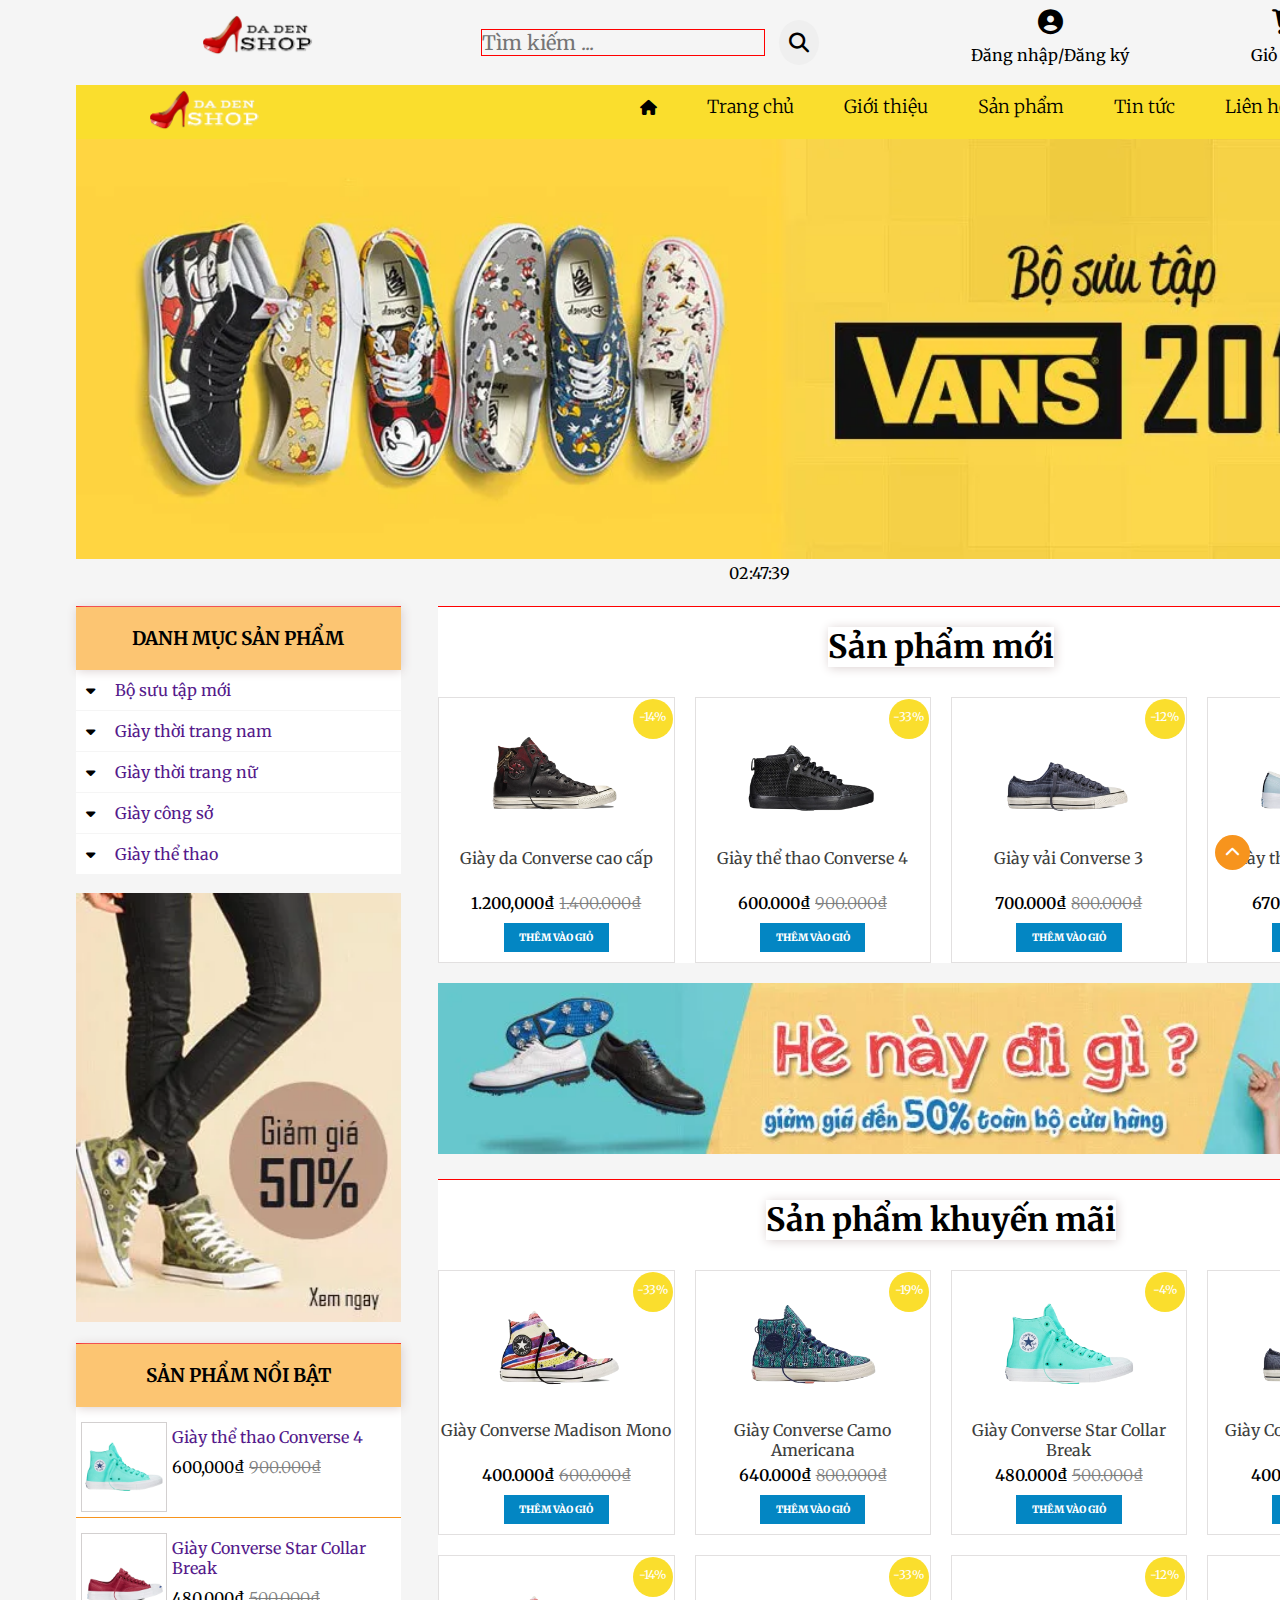
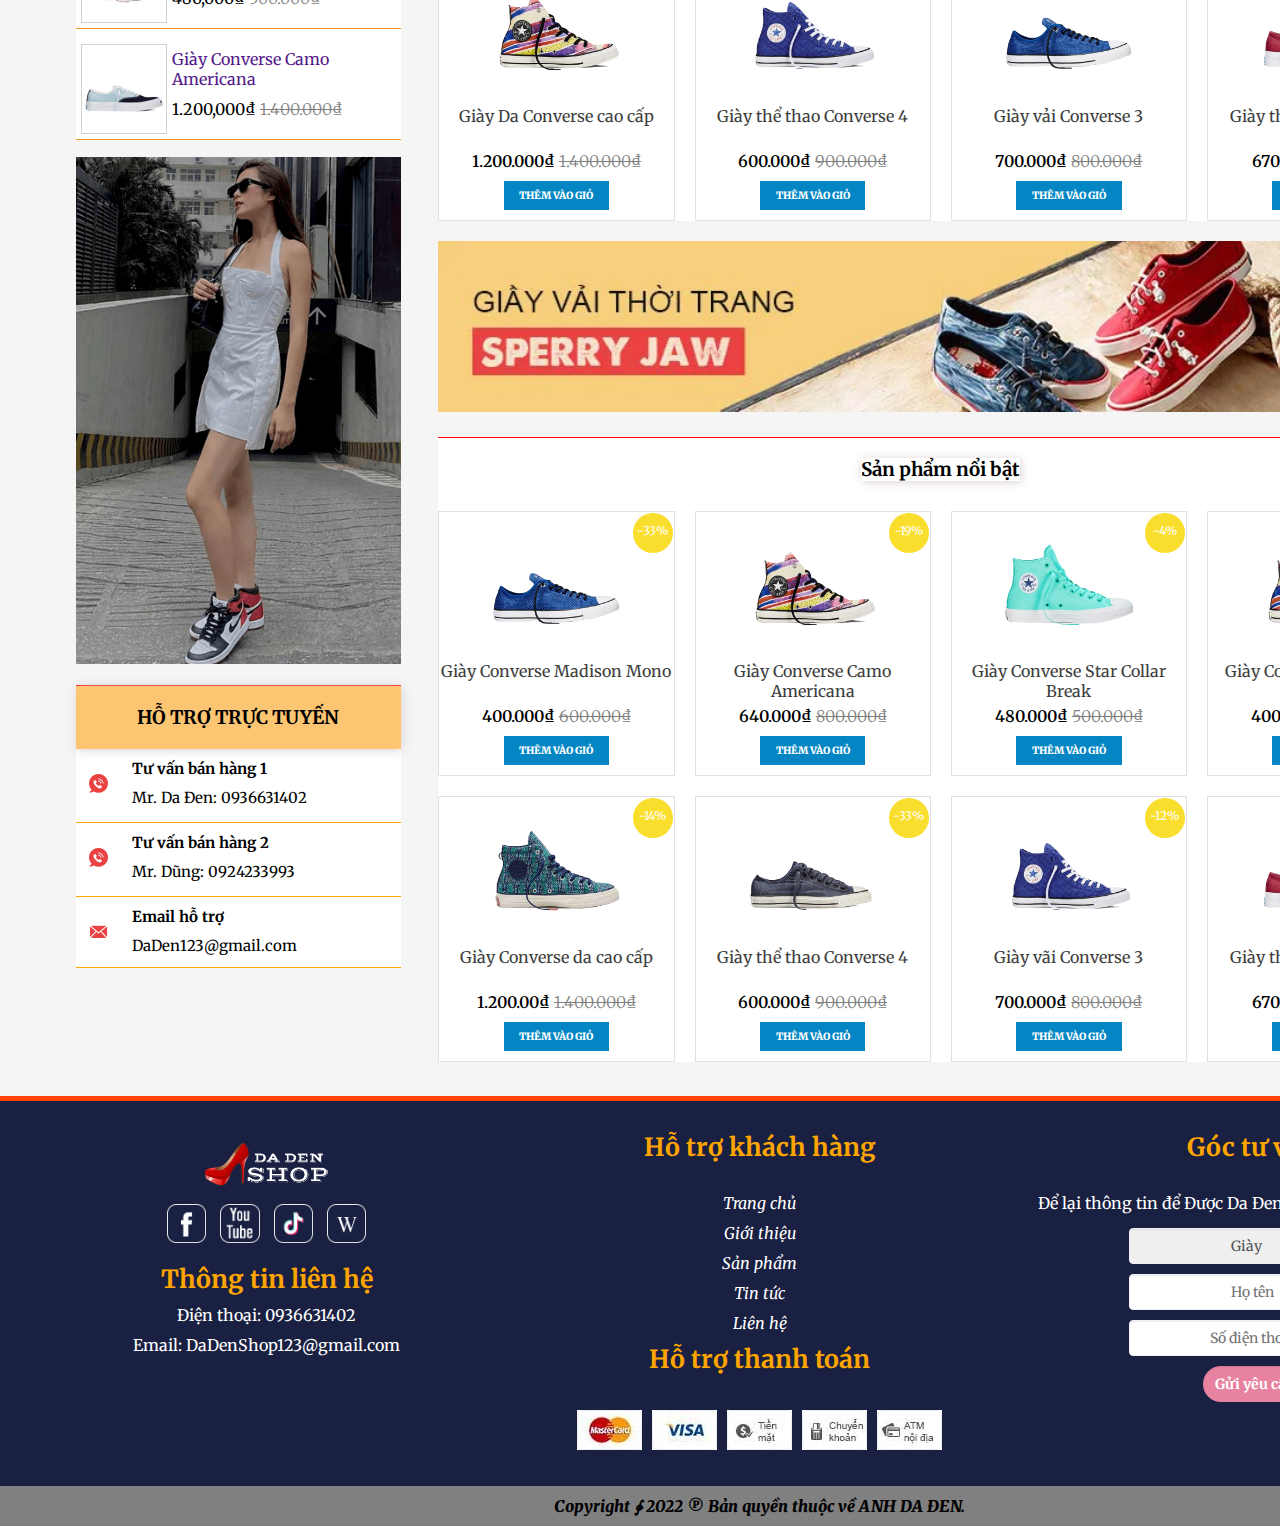
<file: index.html>
<!DOCTYPE html>
<html lang="en">
    <head>
        <meta charset="UTF-8">
        <title>Trang chủ Da Đen shop</title>
        <link rel="stylesheet" href="css/style.css">
        <link rel="stylesheet"
            href="https://cdnjs.cloudflare.com/ajax/libs/font-awesome/6.2.0/css/all.min.css">
        <link
            href="https://fonts.googleapis.com/css2?family=Merriweather&family=Ms+Madi&display=swap"
            rel="stylesheet">
        <script src="https://code.jquery.com/jquery-3.6.1.js"
            integrity="sha256-3zlB5s2uwoUzrXK3BT7AX3FyvojsraNFxCc2vC/7pNI="
            crossorigin="anonymous"></script>
        <script src="https://uhchat.net/code.php?f=de70d1"></script>

        <script>
            // tạo icon hiện mũi tên list danh dách
            $(document).ready(function(){
                $('.sub-bar').parent('li').addClass('down');
                $('.sub-menu').parent('li').addClass('muiTen');
                // $('li.down').click(function(){
                //     $('.sub-bar').slideToggle();
                // });

            });
            // tạo header cố định trên đầu
            $(document).ready(function(){
                $(window).scroll(function(){
                    if($(this).scrollTop()){
                        $('header').addClass('coDinh');
                        $('.back-top').fadeIn();
                    }else{
                        $('header').removeClass('coDinh');
                        $('.back-top').fadeOut();
                    }
                });
                // trở về đầu trang
                $('.back-top').click(function(){
                    $('html, body').animate({scrollTop: 0}, 500);
                });
            });
        </script>
    </head>
    <body>
        <div class="can">
            <div class="header-first">
                <div class="logo"><a href=""><img
                            src="hinh/icon/dadenshopden.png"
                            alt=""></a></div>
                <div class="timKim">
                    <div>
                        <input type="text" placeholder="Tìm kiếm ...">
                        <button><i class="fa-solid fa-magnifying-glass"></i></button>
                        <!-- <input type="submit" value="Tìm kiếm"> -->
                    </div>
                </div>
                <ul class="taiKhoan">
                    <li><a href="dangNhap.html"><i class="fa-solid
                                fa-circle-user"></i></a></li>
                    <ul>
                        <li><a href="dangNhap.html">Đăng nhập</a></li>/
                        <li><a href="dangKi.html">Đăng ký</a></li>
                    </ul>
                </ul>
                <ul class="taiKhoan">
                    <li><a href="gioHang.html"><i class="fa-solid
                                fa-cart-shopping"></i></a></li>
                    <li><a href="gioHang.html">Giỏ hàng</a></li>
                </ul>
            </div>
            <header>
                <div id="dau">
                    <div class="logo">
                        <!-- <a href=""><img
                                src="hinh/icon/logoFPT.png"
                                alt=""></a> -->
                        <a href=""><img
                                src="hinh/icon/dadenshoptrang.png"
                                alt=""></a>
                    </div>
                    <ul id="menu">
                        <!-- <i class="fa-solid fa-caret-right"></i> -->
                        <li><a href=""><i class="fa-solid fa-house"></i></a><a
                                href="index.html">Trang chủ</a></li>
                        <li><a href="GioiThieu.html">Giới thiệu</a></li>
                        <li><a href="sanPham.html">Sản phẩm</a>
                            <ul class="sub-menu">
                                <li><a href="sanPham.html">Bộ sưu tập mới</a></li>
                                <li><a href="sanPham.html">Giày thời trang nam</a>
                                    <ul class="sub-menu">
                                        <li><a href="sanPham.html">Giày da</a></li>
                                        <li><a href="sanPham.html">Giày vải</a></li>
                                        <li><a href="sanPham.html">Conver</a></li>
                                        <li><a href="sanPham.html">Giày Vans</a></li>
                                        <li><a href="sanPham.html">Giày laconste</a></li>
                                        <li><a href="sanPham.html">Giày D&G</a></li>
                                    </ul>
                                </li>
                                <li><a href="sanPham.html">Giày thời trang nữ</a>
                                    <ul class="sub-menu">
                                        <li><a href="sanPham.html">Giày da</a></li>
                                        <li><a href="sanPham.html">Giày vải</a></li>
                                        <li><a href="sanPham.html">Conver</a></li>
                                        <li><a href="sanPham.html">Giày Vans</a></li>
                                        <li><a href="sanPham.html">Giày laconste</a></li>
                                        <li><a href="sanPham.html">Giày D&G</a></li>
                                    </ul>
                                </li>
                                <li><a href="sanPham.html">Giày mùa hè</a></li>
                                <li><a href="sanPham.html">Giày công sở</a></li>
                                <li><a href="sanPham.html">Giày thể thao</a></li>
                                <li><a href="sanPham.html">Giày đi chơi</a></li>
                                <li><a href="sanPham.html">Giày trẻ em</a></li>
                            </ul>
                        </li>
                        <li><a href="tinTuc.html">Tin tức</a>
                            <ul class="sub-menu">
                                <li><a href="tinTuc.html">Tin tức khuyến mãi</a></li>
                                <li><a href="tinTuc.html">Tin tức giày</a></li>
                                <li><a href="tinTuc.html">Thời trang & cuộc sống</a></li>
                                <li><a href="tinTuc.html">Xu hướng thời trang</a></li>
                                <li><a href="tinTuc.html">Đẹp + giày</a></li>
                                <li><a href="tinTuc.html">Tin thương hiệu</a></li>
                            </ul>
                        </li>

                        <li><a href="lienHe.html">Liên hệ</a></li>
                    </ul>
                </div>


            </header>
            <div id="banner">
                <div>
                    <img src="hinh/slider_3_image.jpg" alt="">
                </div>
            </div>
            <div id="time"></div>

            <div id="wp-content">
                <div id="sidebar">
                    <div class="list">
                        <div class="tieuDe"><h3>DANH MỤC SẢN PHẨM</h3></div>
                        <div class="list-nd">
                            <ul class="bar">
                                <li><i id="button-1" class="fa-solid
                                        fa-caret-down"></i><a href="">Bộ sưu tập
                                        mới</a>
                                    <ul id="sub-bar-1" class="sub-bar">
                                        <li><a href="">Bộ sưu tập mùa Xuân</a></li>
                                        <li><a href="">Bộ sưu tập mùa Hè</a></li>
                                        <li><a href="">Bộ sưu tập mùa Thu</a></li>
                                        <li><a href="">Bộ sưu tập mùa Đông</a></li>
                                    </ul>
                                    <script>
                                        document.getElementById("button-1").onclick = function() {myFunction1()};
                                        function myFunction1() {
                                        document.getElementById("sub-bar-1").classList.toggle("show-1");
    
                                        }
                                    </script>
                                    <!--  -->
                                </li>
                                <li><i id="button-2" class="fa-solid
                                        fa-caret-down"></i><a href="">Giày thời
                                        trang nam</a>
                                    <ul id="sub-bar-2" class="sub-bar">
                                        <li><a href="">Giày da</a></li>
                                        <li><a href="">Giày vải</a></li>
                                        <li><a href="">Conver</a></li>
                                        <li><a href="">Giày Vans</a></li>
                                        <li><a href="">Giày laconste</a></li>
                                        <li><a href="">Giày D&G</a></li>
                                    </ul>
                                    <script>
                                        document.getElementById("button-2").onclick = function() {myFunction2()};
                                        function myFunction2() {
                                        document.getElementById("sub-bar-2").classList.toggle("show-1");
    
                                        }
                                    </script>
                                    <!--  -->
                                </li>
                                <li><i id="button-3" class="fa-solid
                                        fa-caret-down"></i><a href="">Giày thời
                                        trang nữ</a>
                                    <ul id="sub-bar-3" class="sub-bar">
                                        <li><a href="">Giày da</a></li>
                                        <li><a href="">Giày vải</a></li>
                                        <li><a href="">Conver</a></li>
                                        <li><a href="">Giày Vans</a></li>
                                        <li><a href="">Giày laconste</a></li>
                                        <li><a href="">Giày D&G</a></li>
                                    </ul>
                                    <script>
                                        document.getElementById("button-3").onclick = function() {myFunction3()};
                                        function myFunction3() {
                                        document.getElementById("sub-bar-3").classList.toggle("show-1");
    
                                        }
                                    </script>
                                    <!--  -->
                                </li>
                                <li><i id="button-4" class="fa-solid
                                        fa-caret-down"></i><a href="">Giày công
                                        sở</a>
                                    <ul id="sub-bar-4" class="sub-bar">
                                        <li><a href="">Giày da</a></li>
                                        <li><a href="">Giày vải</a></li>
                                        <li><a href="">Conver</a></li>
                                        <li><a href="">Giày Vans</a></li>
                                        <li><a href="">Giày laconste</a></li>
                                        <li><a href="">Giày D&G</a></li>
                                    </ul>
                                    <script>
                                        document.getElementById("button-4").onclick = function() {myFunction4()};
                                        function myFunction4() {
                                        document.getElementById("sub-bar-4").classList.toggle("show-1");
    
                                        }
                                    </script>
                                    <!--  -->
                                </li>
                                <li><i id="button-5" class="fa-solid
                                        fa-caret-down"></i><a href="">Giày thể
                                        thao</a>
                                    <ul id="sub-bar-5" class="sub-bar">
                                        <li><a href="">Giày da</a></li>
                                        <li><a href="">Giày vải</a></li>
                                        <li><a href="">Conver</a></li>
                                        <li><a href="">Giày Vans</a></li>
                                        <li><a href="">Giày laconste</a></li>
                                        <li><a href="">Giày D&G</a></li>
                                    </ul>
                                    <script>
                                        document.getElementById("button-5").onclick = function() {myFunction5()};
                                        function myFunction5() {
                                        document.getElementById("sub-bar-5").classList.toggle("show-1");
    
                                        }
                                    </script>
                                    <!--  -->
                                </li>
                            </ul>
                        </div>
                    </div>
                    <div class="hinh-list">
                        <a href=""><img
                                src="hinh/index_sidebar_banner_image.webp"
                                alt=""></a>
                    </div>
                    <div class="list">
                        <div class="tieuDe"><h3>SẢN PHẨM NỔI BẬT</h3></div>
                        <div class="list-nd">
                            <div class="sanPham-list">
                                <div class="hinh-list-nho">
                                    <img src="hinh/giay/conver3.png"
                                        alt="">
                                </div>
                                <div class="chu-list">
                                    <div class="ten-list">
                                        <a href="">Giày thể thao Converse 4</a>
                                    </div>
                                    <div class="tien-list">
                                        <p>600,000₫ <del>900.000₫</del></p>
                                    </div>
                                </div>
                            </div>
                            <div class="sanPham-list">
                                <div class="hinh-list-nho">
                                    <img src="hinh/giay/conver8.png"
                                        alt="">
                                </div>
                                <div class="chu-list">
                                    <div class="ten-list">
                                        <a href="">Giày Converse Star Collar
                                            Break</a>
                                    </div>
                                    <div class="tien-list">
                                        <p>480,000₫ <del>500.000₫</del></p>
                                    </div>
                                </div>
                            </div>
                            <div class="sanPham-list">
                                <div class="hinh-list-nho">
                                    <img src="hinh/giay/giay4.png"
                                        alt="">
                                </div>
                                <div class="chu-list">
                                    <div class="ten-list">
                                        <a href="">Giày Converse Camo Americana</a>
                                    </div>
                                    <div class="tien-list">
                                        <p>1.200,000₫ <del>1.400.000₫</del></p>
                                    </div>
                                </div>
                            </div>
                        </div>
                    </div>
                    <div class="hinh-list" title="em gớ xin tươi với đồi giày
                        nice">
                        <a href=""><img
                                src="hinh/Nike-Jordan (1).png"
                                alt=""></a>
                    </div>
                    <div class="list" title="Hãy liên hệ đến Da Đen shop để được
                        hỗ
                        trợ bạn nhé">
                        <div class="tieuDe"><h3>HỖ TRỢ TRỰC TUYẾN</h3></div>
                        <div class="list-nd">
                            <div class="item">
                                <div class="item-icon">
                                    <img
                                        src="hinh/icon/item_1_image.webp"
                                        alt="">
                                </div>
                                <div class="chu">
                                    <h4>Tư vấn bán hàng 1</h4>
                                    <p>Mr. Da Đen: 0936631402</p>
                                </div>
                            </div>
                            <div class="item">
                                <div class="item-icon">
                                    <img
                                        src="hinh/icon/item_1_image.webp"
                                        alt="">
                                </div>
                                <div class="chu">
                                    <h4>Tư vấn bán hàng 2</h4>
                                    <p>Mr. Dũng: 0924233993</p>
                                </div>
                            </div>
                            <div class="item">
                                <div class="item-icon">
                                    <img
                                        src="hinh/icon/item_3_image.webp"
                                        alt="">
                                </div>
                                <div class="chu">
                                    <h4>Email hỗ trợ</h4>
                                    <p>DaDen123@gmail.com</p>

                                </div>
                            </div>
                        </div>
                    </div>
                </div>
                <div id="content">
                    <div class="content-1">
                        <div class="tieuDe">
                            <h1>Sản phẩm mới</h1>
                        </div>
                        <div class="nd-1">
                            <div class="row">
                                <div class="sanPham">
                                    <div class="giamGia">-14%</div>
                                    <img class="hinh"
                                        src="hinh/giay/giay1.png"
                                        alt="">
                                    <div class="ten">
                                        <a href="">Giày da Converse cao cấp</a>
                                    </div>
                                    <div class="tien">
                                        <p>1.200,000₫ <del>1.400.000₫</del></p>
                                    </div>
                                    <div class="nut">
                                        <p>THÊM VÀO GIỎ</p>
                                    </div>
                                </div>
                                <div class="sanPham">
                                    <div class="giamGia">-33%</div>
                                    <img class="hinh"
                                        src="hinh/giay/giay2.png"
                                        alt="">
                                    <div class="ten">
                                        <a href="">Giày thể thao Converse 4</a>
                                    </div>
                                    <div class="tien">
                                        <p>600.000₫ <del>900.000₫</del></p>
                                    </div>
                                    <div class="nut">
                                        <p>THÊM VÀO GIỎ</p>
                                    </div>
                                </div>
                                <div class="sanPham">
                                    <div class="giamGia">-12%</div>
                                    <img class="hinh"
                                        src="hinh/giay/giay3.png"
                                        alt="">
                                    <div class="ten">
                                        <a href="">Giày vải Converse 3</a>
                                    </div>
                                    <div class="tien">
                                        <p>700.000₫ <del>800.000₫</del></p>
                                    </div>
                                    <div class="nut">
                                        <p>THÊM VÀO GIỎ</p>
                                    </div>
                                </div>
                                <div class="sanPham">
                                    <div class="giamGia">-16%</div>
                                    <img class="hinh"
                                        src="hinh/giay/giay4.png"
                                        alt="">
                                    <div class="ten">
                                        <a href="">Giày thể thao Converse 2</a>
                                    </div>
                                    <div class="tien">
                                        <p>670.000₫ <del>800.000₫</del></p>
                                    </div>
                                    <div class="nut">
                                        <p>THÊM VÀO GIỎ</p>
                                    </div>
                                </div>
                            </div>

                        </div>
                    </div>
                    <div class="hinh-content">
                        <a href="">
                            <img src="hinh/large_banner_1.webp"
                                alt=""></a>
                    </div>
                    <div class="content-1">
                        <div class="tieuDe">
                            <h1>Sản phẩm khuyến mãi</h3>
                        </div>
                        <div class="nd-1">
                            <div class="row">
                                <div class="sanPham">
                                    <div class="giamGia">-33%</div>
                                    <img class="hinh"
                                        src="hinh/giay/conver1.png"
                                        alt="">
                                    <div class="ten">
                                        <a href="">Giày Converse Madison Mono</a>
                                    </div>
                                    <div class="tien">
                                        <p>400.000₫ <del>600.000₫</del></p>
                                    </div>
                                    <div class="nut">
                                        <p>THÊM VÀO GIỎ</p>
                                    </div>
                                </div>
                                <div class="sanPham">
                                    <div class="giamGia">-19%</div>
                                    <img class="hinh"
                                        src="hinh/giay/conver2.png"
                                        alt="">
                                    <div class="ten">
                                        <a href="">Giày Converse Camo Americana</a>
                                    </div>
                                    <div class="tien">
                                        <p>640.000₫ <del>800.000₫</del></p>
                                    </div>
                                    <div class="nut">
                                        <p>THÊM VÀO GIỎ</p>
                                    </div>
                                </div>
                                <div class="sanPham">
                                    <div class="giamGia">-4%</div>
                                    <img class="hinh"
                                        src="hinh/giay/conver3.png"
                                        alt="">
                                    <div class="ten">
                                        <a href="">Giày Converse Star Collar
                                            Break</a>
                                    </div>
                                    <div class="tien">
                                        <p>480.000₫ <del>500.000₫</del></p>
                                    </div>
                                    <div class="nut">
                                        <p>THÊM VÀO GIỎ</p>
                                    </div>
                                </div>
                                <div class="sanPham">
                                    <div class="giamGia">-43%</div>
                                    <img class="hinh"
                                        src="hinh/giay/conver4.png"
                                        alt="">
                                    <div class="ten">
                                        <a href="">Giày Converse Star Denim</a>
                                    </div>
                                    <div class="tien">
                                        <p>400.000₫ <del>700.000₫</del></p>
                                    </div>
                                    <div class="nut">
                                        <p>THÊM VÀO GIỎ</p>
                                    </div>
                                </div>
                            </div>
                            <div class="row">
                                <div class="sanPham">
                                    <div class="giamGia">-14%</div>
                                    <img class="hinh"
                                        src="hinh/giay/conver5.png"
                                        alt="">
                                    <div class="ten">
                                        <a href="">Giày Da Converse cao cấp</a>
                                    </div>
                                    <div class="tien">
                                        <p>1.200.000₫ <del>1.400.000₫</del></p>
                                    </div>
                                    <div class="nut">
                                        <p>THÊM VÀO GIỎ</p>
                                    </div>
                                </div>
                                <div class="sanPham">
                                    <div class="giamGia">-33%</div>
                                    <img class="hinh"
                                        src="hinh/giay/conver6.png"
                                        alt="">
                                    <div class="ten">
                                        <a href="">Giày thể thao Converse 4</a>
                                    </div>
                                    <div class="tien">
                                        <p>600.000₫ <del>900.000₫</del></p>
                                    </div>
                                    <div class="nut">
                                        <p>THÊM VÀO GIỎ</p>
                                    </div>
                                </div>
                                <div class="sanPham">
                                    <div class="giamGia">-12%</div>
                                    <img class="hinh"
                                        src="hinh/giay/conver7.png"
                                        alt="">
                                    <div class="ten">
                                        <a href="">Giày vải Converse 3</a>
                                    </div>
                                    <div class="tien">
                                        <p>700.000₫ <del>800.000₫</del></p>
                                    </div>
                                    <div class="nut">
                                        <p>THÊM VÀO GIỎ</p>
                                    </div>
                                </div>
                                <div class="sanPham">
                                    <div class="giamGia">-16%</div>
                                    <img class="hinh"
                                        src="hinh/giay/conver8.png"
                                        alt="">
                                    <div class="ten">
                                        <a href="">Giày thể thao Converse 2</a>
                                    </div>
                                    <div class="tien">
                                        <p>670.000₫ <del>800.000₫</del></p>
                                    </div>
                                    <div class="nut">
                                        <p>THÊM VÀO GIỎ</p>
                                    </div>
                                </div>
                            </div>
                        </div>
                    </div>
                    <div class="hinh-content">
                        <a href="">
                            <img src="hinh/large_banner_2.webp"
                                alt=""></a>
                    </div>
                    <div class="content-1">
                        <div class="tieuDe">
                            <h3>Sản phẩm nổi bật</h3>
                        </div>
                        <div class="nd-1">
                            <div class="row">
                                <div class="sanPham">
                                    <div class="giamGia">-33%</div>
                                    <img class="hinh"
                                        src="hinh/giay/conver7.png"
                                        alt="">
                                    <div class="ten">
                                        <a href="">Giày Converse Madison Mono</a>
                                    </div>
                                    <div class="tien">
                                        <p>400.000₫ <del>600.000₫</del></p>
                                    </div>
                                    <div class="nut">
                                        <p>THÊM VÀO GIỎ</p>
                                    </div>
                                </div>
                                <div class="sanPham">
                                    <div class="giamGia">-19%</div>
                                    <img class="hinh"
                                        src="hinh/giay/conver5.png"
                                        alt="">
                                    <div class="ten">
                                        <a href="">Giày Converse Camo Americana</a>
                                    </div>
                                    <div class="tien">
                                        <p>640.000₫ <del>800.000₫</del></p>
                                    </div>
                                    <div class="nut">
                                        <p>THÊM VÀO GIỎ</p>
                                    </div>
                                </div>
                                <div class="sanPham">
                                    <div class="giamGia">-4%</div>
                                    <img class="hinh"
                                        src="hinh/giay/conver3.png"
                                        alt="">
                                    <div class="ten">
                                        <a href="">Giày Converse Star Collar
                                            Break</a>
                                    </div>
                                    <div class="tien">
                                        <p>480.000₫ <del>500.000₫</del></p>
                                    </div>
                                    <div class="nut">
                                        <p>THÊM VÀO GIỎ</p>
                                    </div>
                                </div>
                                <div class="sanPham">
                                    <div class="giamGia">-43%</div>
                                    <img class="hinh"
                                        src="hinh/giay/conver1.png"
                                        alt="">
                                    <div class="ten">
                                        <a href="">Giày Converse Star Denim</a>
                                    </div>
                                    <div class="tien">
                                        <p>400.000₫ <del>700.000₫</del></p>
                                    </div>
                                    <div class="nut">
                                        <p>THÊM VÀO GIỎ</p>
                                    </div>
                                </div>
                            </div>
                            <div class="row">
                                <div class="sanPham">
                                    <div class="giamGia">-14%</div>
                                    <img class="hinh"
                                        src="hinh/giay/conver2.png"
                                        alt="">
                                    <div class="ten">
                                        <a href="">Giày Converse da cao cấp</a>
                                    </div>
                                    <div class="tien">
                                        <p>1.200.00₫ <del>1.400.000₫</del></p>
                                    </div>
                                    <div class="nut">
                                        <p>THÊM VÀO GIỎ</p>
                                    </div>
                                </div>
                                <div class="sanPham">
                                    <div class="giamGia">-33%</div>
                                    <img class="hinh"
                                        src="hinh/giay/conver4.png"
                                        alt="">
                                    <div class="ten">
                                        <a href="">Giày thể thao Converse 4</a>
                                    </div>
                                    <div class="tien">
                                        <p>600.000₫ <del>900.000₫</del></p>
                                    </div>
                                    <div class="nut">
                                        <p>THÊM VÀO GIỎ</p>
                                    </div>
                                </div>
                                <div class="sanPham">
                                    <div class="giamGia">-12%</div>
                                    <img class="hinh"
                                        src="hinh/giay/conver6.png"
                                        alt="">
                                    <div class="ten">
                                        <a href="">Giày vãi Converse 3</a>
                                    </div>
                                    <div class="tien">
                                        <p>700.000₫ <del>800.000₫</del></p>
                                    </div>
                                    <div class="nut">
                                        <p>THÊM VÀO GIỎ</p>
                                    </div>
                                </div>
                                <div class="sanPham">
                                    <div class="giamGia">-16%</div>
                                    <img class="hinh"
                                        src="hinh/giay/conver8.png"
                                        alt="">
                                    <div class="ten">
                                        <a href="">Giày thể thao Converse 2</a>
                                    </div>
                                    <div class="tien">
                                        <p>670.000₫ <del>800.000₫</del></p>
                                    </div>
                                    <div class="nut">
                                        <p>THÊM VÀO GIỎ</p>
                                    </div>
                                </div>
                            </div>

                        </div>
                    </div>

                </div>


            </div>
            <footer>
                <div id="end">
                    <div id="bottom">
                        <div class="cot">
                            <div class="logo-duoi">
                                <!-- <a href=""><img src="hinh/icon/logotrang.png"
                                        alt=""></a> -->
                                <a href=""><img
                                        src="hinh/icon/dadenshoptrang.png"
                                        alt=""></a>
                            </div>

                            <div id="logo-bottom">
                                <a href=""><img
                                        src="hinh/icon/ico-fb.png"
                                        alt=""></a>
                                <a href=""><img
                                        src="hinh/icon/ico-youtube.webp"
                                        alt=""></a>
                                <a href=""><img
                                        src="hinh/icon/icon-tiktok.webp"
                                        alt=""></a>
                                <a href=""><img
                                        src="hinh/icon/ico-wiki.webp"
                                        alt=""></a>

                            </div>
                            <div class="chu-bottom">
                                <h2>Thông tin liên hệ</h2>
                                <p>Điện thoại: 0936631402</p>
                                <p>Email: DaDenShop123@gmail.com</p>
                            </div>
                            <div class="inline"><hr></div>
                        </div>
                        <div class="cot">
                            <div><h2>Hỗ trợ khách hàng</h2></div>
                            <div class="chu-bottom">
                                <p><a href="index.html">Trang chủ</a></p>
                                <p><a href="GioiThieu.html">Giới thiệu</a></p>
                                <p><a href="sanPham.html">Sản phẩm</a></p>
                                <p><a href="tinTuc.html">Tin tức</a></p>
                                <p><a href="lienHe.html">Liên hệ</a></p>
                            </div>
                            <div><h2>Hỗ trợ thanh toán</h2></div>
                            <div class="thanhtoan">
                                <img src="hinh/icon/payment_1_image.webp"
                                    alt="">
                                <img src="hinh/icon/payment_2_image.webp"
                                    alt="">
                                <img src="hinh/icon/payment_3_image.webp"
                                    alt="">
                                <img src="hinh/icon/payment_4_image.webp"
                                    alt="">
                                <img src="hinh/icon/payment_5_image.webp"
                                    alt="">
                            </div>
                            <div class="inline"><hr></div>
                        </div>
                        <div class="cot">
                            <div><h2>Góc tư vấn</h2></div>
                            <div class="chu-bottom">
                                <p>Để lại thông tin để Được Da Đen shop tư vấn
                                    miễn
                                    phí!!!</p>
                                <div>
                                    <select class="nhap" name="your-topic"
                                        aria-required="true"
                                        aria-invalid="false">
                                        <option value="Dịch vụ">Giày</option>
                                        <option value="Dịch vụ">Giày nam</option>
                                        <option value="Dịch vụ">Giày nữ</option>
                                        <option value="Dịch vụ">Giày mùa hè</option>
                                        <option value="Dịch vụ">Giày công sở</option>
                                        <option value="Dịch vụ">Giày trẻ em</option>
                                    </select>
                                </div>
                                <div>
                                    <input type="text" class="nhap" value
                                        size="40"
                                        placeholder="Họ tên"
                                        aria-invalid="false"
                                        aria-required="true">
                                </div>
                                <div>
                                    <input type="text" class="nhap" value
                                        size="40"
                                        placeholder="Số điện thoại"
                                        aria-invalid="false"
                                        aria-required="true">
                                </div>
                                <div>
                                    <input class="nhap" id="nut" type="submit"
                                        value="Gửi yêu cầu">
                                </div>
                            </div>
                            <div class="inline"><hr></div>
                        </div>
                    </div>
                    <div id="the-end">
                        <p>Copyright &CounterClockwiseContourIntegral; 2022
                            &copysr;
                            Bản
                            quyền thuộc về ANH DA ĐEN.</p>
                        <p></p>
                    </div>
                    <div class="back-top">
                        <i class="fas fa-chevron-up" style="width: auto;"></i>
                    </div>
                </div>

            </footer>
        </div>
        <!-- kết thúc phần thân -->
        <script>
            function dongHo() {
                var h=new Date().getHours();
                var m=new Date().getMinutes();
                var s=new Date().getSeconds();
                if(h<10)
                    h="0"+h;
                if(m<10)
                    m="0"+m;
                if(s<10)
                    s="0"+s;
                document.getElementById('time').innerHTML=h+":"+m+":"+s;
                setTimeout('dongHo()',1000);
            }
            dongHo();
        </script>
    </body>
</html>
</file>
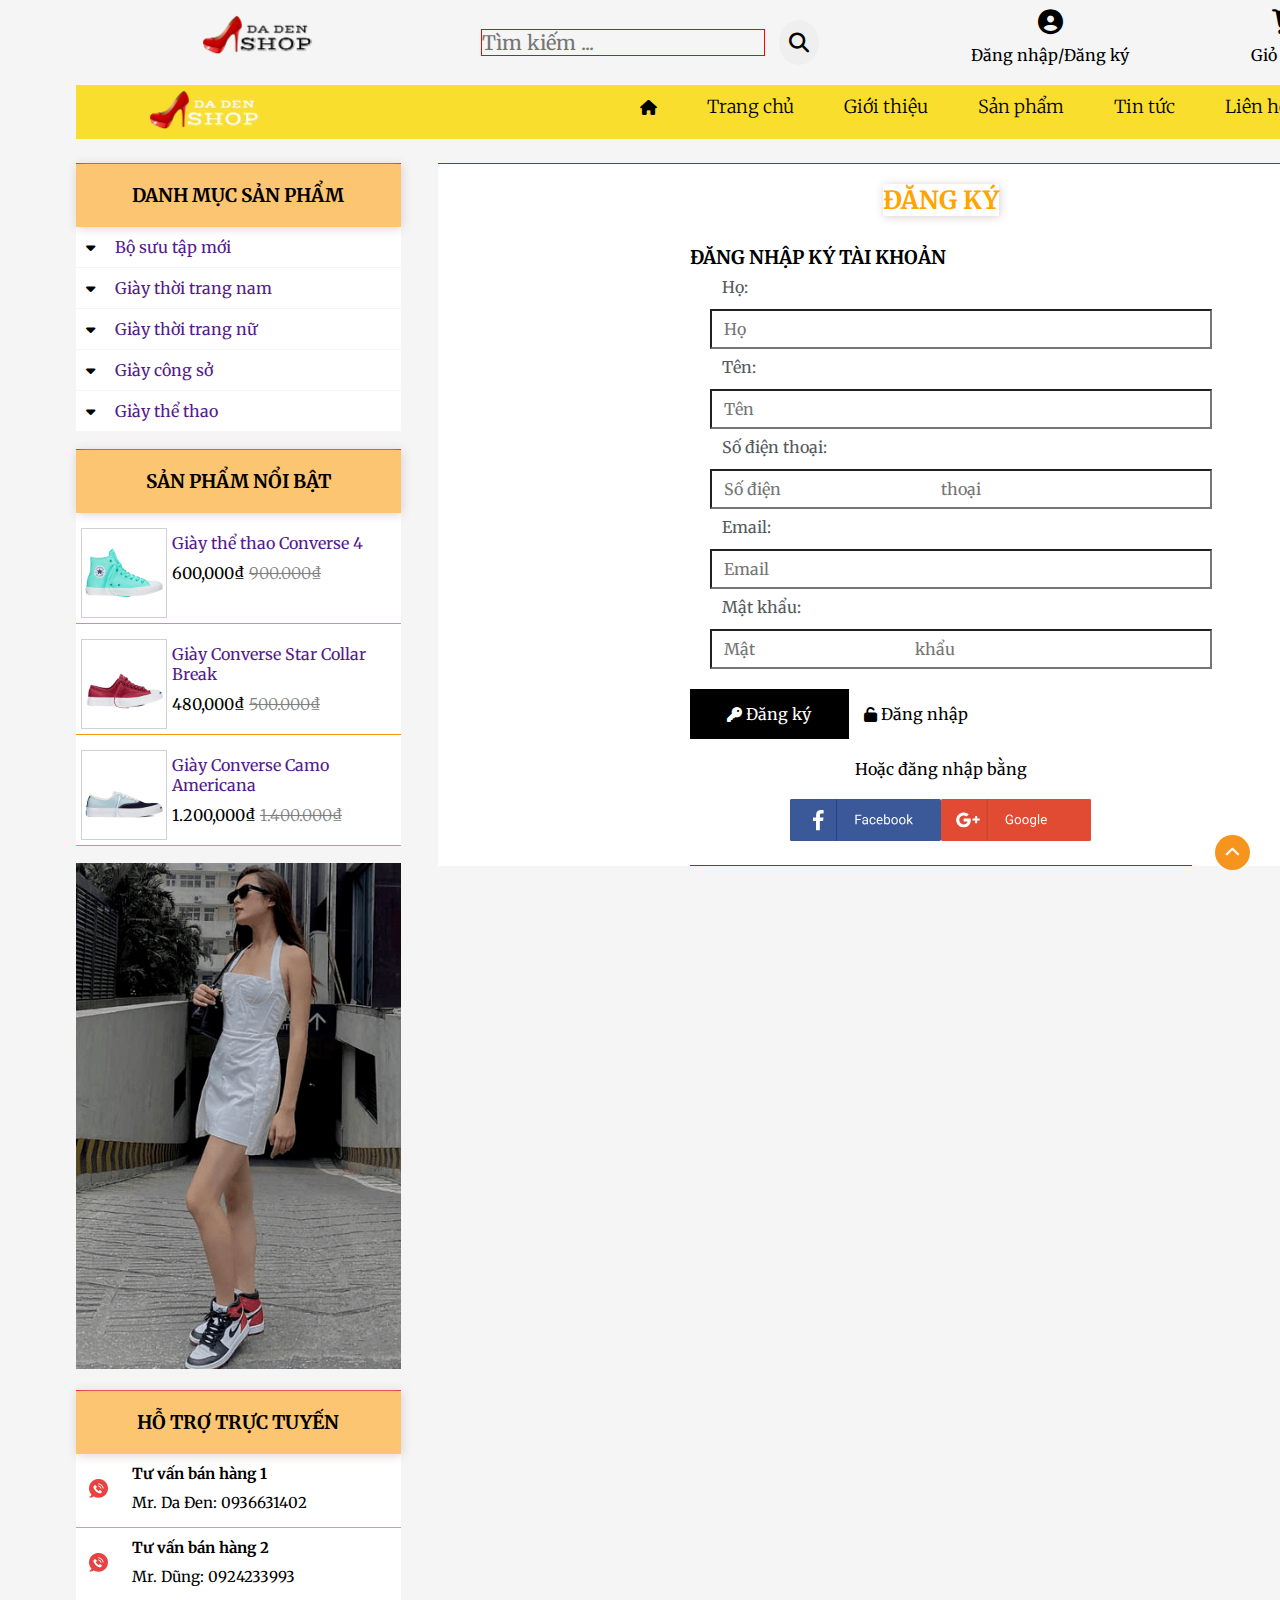
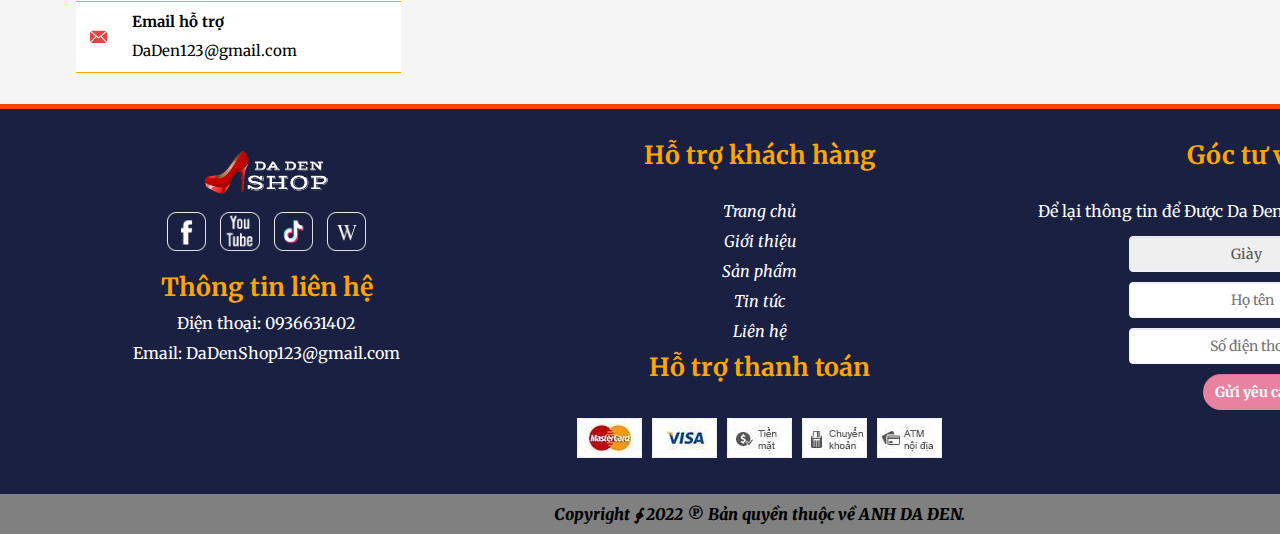
<file: dangKi.html>
<!DOCTYPE html>
<html lang="en">
    <head>
        <meta charset="UTF-8">
        <title>Đăng ký</title>
        <link rel="stylesheet" href="css/style.css">
        <link rel="stylesheet" href="css/dangKy.css">
        <link rel="stylesheet"
            href="https://cdnjs.cloudflare.com/ajax/libs/font-awesome/6.2.0/css/all.min.css">
        <link
            href="https://fonts.googleapis.com/css2?family=Merriweather&family=Ms+Madi&display=swap"
            rel="stylesheet">
        <script src="https://code.jquery.com/jquery-3.6.1.js"
            integrity="sha256-3zlB5s2uwoUzrXK3BT7AX3FyvojsraNFxCc2vC/7pNI="
            crossorigin="anonymous"></script>
        <script src="https://uhchat.net/code.php?f=de70d1"></script>

        <script>
            // tạo icon hiện mũi tên list danh dách
            $(document).ready(function(){
                $('.sub-bar').parent('li').addClass('down');
                $('.sub-menu').parent('li').addClass('muiTen');
                // $('li.down').click(function(){
                //     $('.sub-bar').slideToggle();
                // });
            });
            // tạo header cố định trên đầu
            $(document).ready(function(){
                $(window).scroll(function(){
                    if($(this).scrollTop()){
                        $('header').addClass('coDinh');
                        $('.back-top').fadeIn();
                    }else{
                        $('header').removeClass('coDinh');
                        $('.back-top').fadeOut();
                    }
                });
                // trở về đầu trang
                $('.back-top').click(function(){
                    $('html, body').animate({scrollTop: 0}, 500);
                });
            });
        </script>
    </head>
    <body>
        <div class="can">
            <div class="header-first">
                <div class="logo"><a href=""><img
                            src="hinh/icon/dadenshopden.png"
                            alt=""></a></div>
                <div class="timKim">
                    <div>
                        <input type="text" placeholder="Tìm kiếm ...">
                        <button><i class="fa-solid fa-magnifying-glass"></i></button>
                        <!-- <input type="submit" value="Tìm kiếm"> -->
                    </div>
                </div>
                <ul class="taiKhoan">
                    <li><a href="dangNhap.html"><i class="fa-solid
                                fa-circle-user"></i></a></li>
                    <ul>
                        <li><a href="dangNhap.html">Đăng nhập</a></li>/
                        <li><a href="dangKi.html">Đăng ký</a></li>
                    </ul>
                </ul>
                <ul class="taiKhoan">
                    <li><a href="gioHang.html"><i class="fa-solid
                                fa-cart-shopping"></i></a></li>
                    <li><a href="gioHang.html">Giỏ hàng</a></li>
                </ul>
            </div>
            <header>
                <div id="dau">
                    <div class="logo">
                        <!-- <a href=""><img
                                src="hinh/icon/logoFPT.png"
                                alt=""></a> -->
                        <a href=""><img
                                src="hinh/icon/dadenshoptrang.png"
                                alt=""></a>
                    </div>
                    <ul id="menu">
                        <!-- <i class="fa-solid fa-caret-right"></i> -->
                        <li><a href=""><i class="fa-solid fa-house"></i></a><a
                                href="index.html">Trang chủ</a></li>
                        <li><a href="GioiThieu.html">Giới thiệu</a></li>
                        <li><a href="sanPham.html">Sản phẩm</a>
                            <ul class="sub-menu">
                                <li><a href="">Bộ sưu tập mới</a></li>
                                <li><a href="">Giày thời trang nam</a>
                                    <ul class="sub-menu">
                                        <li><a href="sanPham.html">Giày da</a></li>
                                        <li><a href="sanPham.html">Giày vải</a></li>
                                        <li><a href="sanPham.html">Conver</a></li>
                                        <li><a href="sanPham.html">Giày Vans</a></li>
                                        <li><a href="sanPham.html">Giày laconste</a></li>
                                        <li><a href="sanPham.html">Giày D&G</a></li>
                                    </ul>
                                </li>
                                <li><a href="">Giày thời trang nữ</a>
                                    <ul class="sub-menu">
                                        <li><a href="sanPham.html">Giày da</a></li>
                                        <li><a href="sanPham.html">Giày vải</a></li>
                                        <li><a href="sanPham.html">Conver</a></li>
                                        <li><a href="sanPham.html">Giày Vans</a></li>
                                        <li><a href="sanPham.html">Giày laconste</a></li>
                                        <li><a href="sanPham.html">Giày D&G</a></li>
                                    </ul>
                                </li>
                                <li><a href="sanPham.html">Giày mùa hè</a></li>
                                <li><a href="sanPham.html">Giày công sở</a></li>
                                <li><a href="sanPham.html">Giày thể thao</a></li>
                                <li><a href="sanPham.html">Giày đi chơi</a></li>
                                <li><a href="sanPham.html">Giày trẻ em</a></li>
                            </ul>
                        </li>
                        <li><a href="tinTuc.html">Tin tức</a>
                            <ul class="sub-menu">
                                <li><a href="tinTuc.html">Tin tức khuyến mãi</a></li>
                                <li><a href="tinTuc.html">Tin tức giày</a></li>
                                <li><a href="tinTuc.html">Thời trang & cuộc sống</a></li>
                                <li><a href="tinTuc.html">Xu hướng thời trang</a></li>
                                <li><a href="tinTuc.html">Đẹp + giày</a></li>
                                <li><a href="tinTuc.html">Tin thương hiệu</a></li>
                            </ul>
                        </li>

                        <li><a href="lienHe.html">Liên hệ</a></li>
                    </ul>
                </div>


            </header>
            <div id="banner">
                <!-- <div>
                    <img src="hinh/slider_3_image.jpg" alt="">

                </div> -->
            </div>

            <div id="wp-content">
                <div id="sidebar">
                    <div class="list">
                        <div class="tieuDe"><h3>DANH MỤC SẢN PHẨM</h3></div>
                        <div class="list-nd">
                            <ul class="bar">
                                <li><i id="button-1" class="fa-solid
                                        fa-caret-down"></i><a href="">Bộ sưu tập
                                        mới</a>
                                    <ul id="sub-bar-1" class="sub-bar">
                                        <li><a href="">Bộ sưu tập mùa Xuân</a></li>
                                        <li><a href="">Bộ sưu tập mùa Hè</a></li>
                                        <li><a href="">Bộ sưu tập mùa Thu</a></li>
                                        <li><a href="">Bộ sưu tập mùa Đông</a></li>
                                    </ul>
                                    <script>
                                        document.getElementById("button-1").onclick = function() {myFunction1()};
                                        function myFunction1() {
                                        document.getElementById("sub-bar-1").classList.toggle("show-1");
    
                                        }
                                    </script>
                                    <!--  -->
                                </li>
                                <li><i id="button-2" class="fa-solid
                                        fa-caret-down"></i><a href="">Giày thời
                                        trang nam</a>
                                    <ul id="sub-bar-2" class="sub-bar">
                                        <li><a href="">Giày da</a></li>
                                        <li><a href="">Giày vải</a></li>
                                        <li><a href="">Conver</a></li>
                                        <li><a href="">Giày Vans</a></li>
                                        <li><a href="">Giày laconste</a></li>
                                        <li><a href="">Giày D&G</a></li>
                                    </ul>
                                    <script>
                                        document.getElementById("button-2").onclick = function() {myFunction2()};
                                        function myFunction2() {
                                        document.getElementById("sub-bar-2").classList.toggle("show-1");
    
                                        }
                                    </script>
                                    <!--  -->
                                </li>
                                <li><i id="button-3" class="fa-solid
                                        fa-caret-down"></i><a href="">Giày thời
                                        trang nữ</a>
                                    <ul id="sub-bar-3" class="sub-bar">
                                        <li><a href="">Giày da</a></li>
                                        <li><a href="">Giày vải</a></li>
                                        <li><a href="">Conver</a></li>
                                        <li><a href="">Giày Vans</a></li>
                                        <li><a href="">Giày laconste</a></li>
                                        <li><a href="">Giày D&G</a></li>
                                    </ul>
                                    <script>
                                        document.getElementById("button-3").onclick = function() {myFunction3()};
                                        function myFunction3() {
                                        document.getElementById("sub-bar-3").classList.toggle("show-1");
    
                                        }
                                    </script>
                                    <!--  -->
                                </li>
                                <li><i id="button-4" class="fa-solid
                                        fa-caret-down"></i><a href="">Giày công
                                        sở</a>
                                    <ul id="sub-bar-4" class="sub-bar">
                                        <li><a href="">Giày da</a></li>
                                        <li><a href="">Giày vải</a></li>
                                        <li><a href="">Conver</a></li>
                                        <li><a href="">Giày Vans</a></li>
                                        <li><a href="">Giày laconste</a></li>
                                        <li><a href="">Giày D&G</a></li>
                                    </ul>
                                    <script>
                                        document.getElementById("button-4").onclick = function() {myFunction4()};
                                        function myFunction4() {
                                        document.getElementById("sub-bar-4").classList.toggle("show-1");
    
                                        }
                                    </script>
                                    <!--  -->
                                </li>
                                <li><i id="button-5" class="fa-solid
                                        fa-caret-down"></i><a href="">Giày thể
                                        thao</a>
                                    <ul id="sub-bar-5" class="sub-bar">
                                        <li><a href="">Giày da</a></li>
                                        <li><a href="">Giày vải</a></li>
                                        <li><a href="">Conver</a></li>
                                        <li><a href="">Giày Vans</a></li>
                                        <li><a href="">Giày laconste</a></li>
                                        <li><a href="">Giày D&G</a></li>
                                    </ul>
                                    <script>
                                        document.getElementById("button-5").onclick = function() {myFunction5()};
                                        function myFunction5() {
                                        document.getElementById("sub-bar-5").classList.toggle("show-1");
    
                                        }
                                    </script>
                                    <!--  -->
                                </li>
                            </ul>
                        </div>
                    </div>
                    <!-- <div class="hinh-list">
                        <a href=""><img
                                src="hinh/index_sidebar_banner_image.webp"
                                alt=""></a>
                    </div> -->
                    <div class="list">
                        <div class="tieuDe"><h3>SẢN PHẨM NỔI BẬT</h3></div>
                        <div class="list-nd">
                            <div class="sanPham-list">
                                <div class="hinh-list-nho">
                                    <img src="hinh/giay/conver3.png"
                                        alt="">
                                </div>
                                <div class="chu-list">
                                    <div class="ten-list">
                                        <a href="">Giày thể thao Converse 4</a>
                                    </div>
                                    <div class="tien-list">
                                        <p>600,000₫ <del>900.000₫</del></p>
                                    </div>
                                </div>
                            </div>
                            <div class="sanPham-list">
                                <div class="hinh-list-nho">
                                    <img src="hinh/giay/conver8.png"
                                        alt="">
                                </div>
                                <div class="chu-list">
                                    <div class="ten-list">
                                        <a href="">Giày Converse Star Collar
                                            Break</a>
                                    </div>
                                    <div class="tien-list">
                                        <p>480,000₫ <del>500.000₫</del></p>
                                    </div>
                                </div>
                            </div>
                            <div class="sanPham-list">
                                <div class="hinh-list-nho">
                                    <img src="hinh/giay/giay4.png"
                                        alt="">
                                </div>
                                <div class="chu-list">
                                    <div class="ten-list">
                                        <a href="">Giày Converse Camo Americana</a>
                                    </div>
                                    <div class="tien-list">
                                        <p>1.200,000₫ <del>1.400.000₫</del></p>
                                    </div>
                                </div>
                            </div>
                        </div>
                    </div>
                    <div class="hinh-list" title="em gớ xin tươi với đồi giày
                        nice">
                        <a href=""><img
                                src="hinh/Nike-Jordan (1).png"
                                alt=""></a>
                    </div>
                    <div class="list" title="Hãy liên hệ đến Da Đen shop để được
                        hỗ
                        trợ bạn nhé">
                        <div class="tieuDe"><h3>HỖ TRỢ TRỰC TUYẾN</h3></div>
                        <div class="list-nd">
                            <div class="item">
                                <div class="item-icon">
                                    <img
                                        src="hinh/icon/item_1_image.webp"
                                        alt="">
                                </div>
                                <div class="chu">
                                    <h4>Tư vấn bán hàng 1</h4>
                                    <p>Mr. Da Đen: 0936631402</p>
                                </div>
                            </div>
                            <div class="item">
                                <div class="item-icon">
                                    <img
                                        src="hinh/icon/item_1_image.webp"
                                        alt="">
                                </div>
                                <div class="chu">
                                    <h4>Tư vấn bán hàng 2</h4>
                                    <p>Mr. Dũng: 0924233993</p>
                                </div>
                            </div>
                            <div class="item">
                                <div class="item-icon">
                                    <img
                                        src="hinh/icon/item_3_image.webp"
                                        alt="">
                                </div>
                                <div class="chu">
                                    <h4>Email hỗ trợ</h4>
                                    <p>DaDen123@gmail.com</p>

                                </div>
                            </div>
                        </div>
                    </div>
                </div>
                <div id="content">

                    <div class="content-1">
                        <div class="tieuDe">
                            <a href=""><h2>ĐĂNG KÝ</h2></a>
                        </div>
                        <div class="tai_khoan">
                            <div class="dk">
                                <h3>ĐĂNG NHẬP KÝ TÀI KHOẢN</h3>
                                <div class="dk-nd">
                                    <label>Họ: </label>
                                    <input type="text" placeholder="Họ">
                                    <label>Tên: </label>
                                    <input type="text" placeholder="Tên">
                                    <label>Số điện thoại: </label>
                                    <input type="number" placeholder="Số điện
                                        thoại">
                                    <label>Email: </label>
                                    <input type="email" placeholder="Email">
                                    <label>Mật khẩu: </label>
                                    <input type="password" placeholder="Mật
                                        khẩu">
                                    <div class="quen-mk">
                                        <div class="dn-dn">
                                            <a href="dangKi.html"><i
                                                    class="fa-solid
                                                    fa-key"></i> Đăng ký</a>
                                            <a href="dangNhap.html"><i class="fa
                                                    fa-unlock"></i>
                                                Đăng nhập</a>
                                        </div>
                                        <center>Hoặc đăng nhập bằng</center>
                                        <div class="fb-gg">
                                            <a href=""><img
                                                    src="hinh/icon/fb-btn.svg"
                                                    alt=""></a>
                                            <a href=""><img
                                                    src="hinh/icon/gp-btn.svg"
                                                    alt=""></a>
                                        </div>
                                    </div>
                                </div>
                            </div>

                        </div>




                    </div>

                </div>


            </div>
            <footer>
                <div id="end">
                    <div id="bottom">
                        <div class="cot">
                            <div class="logo-duoi">
                                <!-- <a href=""><img src="hinh/icon/logotrang.png"
                                        alt=""></a> -->
                                <a href=""><img
                                        src="hinh/icon/dadenshoptrang.png"
                                        alt=""></a>
                            </div>

                            <div id="logo-bottom">
                                <a href=""><img
                                        src="hinh/icon/ico-fb.png"
                                        alt=""></a>
                                <a href=""><img
                                        src="hinh/icon/ico-youtube.webp"
                                        alt=""></a>
                                <a href=""><img
                                        src="hinh/icon/icon-tiktok.webp"
                                        alt=""></a>
                                <a href=""><img
                                        src="hinh/icon/ico-wiki.webp"
                                        alt=""></a>

                            </div>
                            <div class="chu-bottom">
                                <h2>Thông tin liên hệ</h2>
                                <p>Điện thoại: 0936631402</p>
                                <p>Email: DaDenShop123@gmail.com</p>
                            </div>
                            <div class="inline"><hr></div>
                        </div>
                        <div class="cot">
                            <div><h2>Hỗ trợ khách hàng</h2></div>
                            <div class="chu-bottom">
                                <p><a href="index.html">Trang chủ</a></p>
                                <p><a href="GioiThieu.html">Giới thiệu</a></p>
                                <p><a href="sanPham.html">Sản phẩm</a></p>
                                <p><a href="tinTuc.html">Tin tức</a></p>
                                <p><a href="lienHe.html">Liên hệ</a></p>
                            </div>
                            <div><h2>Hỗ trợ thanh toán</h2></div>
                            <div class="thanhtoan">
                                <img src="hinh/icon/payment_1_image.webp"
                                    alt="">
                                <img src="hinh/icon/payment_2_image.webp"
                                    alt="">
                                <img src="hinh/icon/payment_3_image.webp"
                                    alt="">
                                <img src="hinh/icon/payment_4_image.webp"
                                    alt="">
                                <img src="hinh/icon/payment_5_image.webp"
                                    alt="">
                            </div>
                            <div class="inline"><hr></div>
                        </div>
                        <div class="cot">
                            <div><h2>Góc tư vấn</h2></div>
                            <div class="chu-bottom">
                                <p>Để lại thông tin để Được Da Đen shop tư vấn
                                    miễn
                                    phí!!!</p>
                                <div>
                                    <select class="nhap" name="your-topic"
                                        aria-required="true"
                                        aria-invalid="false">
                                        <option value="Dịch vụ">Giày</option>
                                        <option value="Dịch vụ">Giày nam</option>
                                        <option value="Dịch vụ">Giày nữ</option>
                                        <option value="Dịch vụ">Giày mùa hè</option>
                                        <option value="Dịch vụ">Giày công sở</option>
                                        <option value="Dịch vụ">Giày trẻ em</option>
                                    </select>
                                </div>
                                <div>
                                    <input type="text" class="nhap" value
                                        size="40"
                                        placeholder="Họ tên"
                                        aria-invalid="false"
                                        aria-required="true">
                                </div>
                                <div>
                                    <input type="text" class="nhap" value
                                        size="40"
                                        placeholder="Số điện thoại"
                                        aria-invalid="false"
                                        aria-required="true">
                                </div>
                                <div>
                                    <input class="nhap" id="nut" type="submit"
                                        value="Gửi yêu cầu">
                                </div>
                            </div>
                            <div class="inline"><hr></div>
                        </div>
                    </div>
                    <div id="the-end">
                        <p>Copyright &CounterClockwiseContourIntegral; 2022
                            &copysr;
                            Bản
                            quyền thuộc về ANH DA ĐEN.</p>
                        <p></p>
                    </div>
                    <div class="back-top">
                        <i class="fas fa-chevron-up" style="width: auto;"></i>
                    </div>
                </div>

            </footer>
        </div>
        <!-- kết thúc phần thân -->

    </body>
</html>
</file>
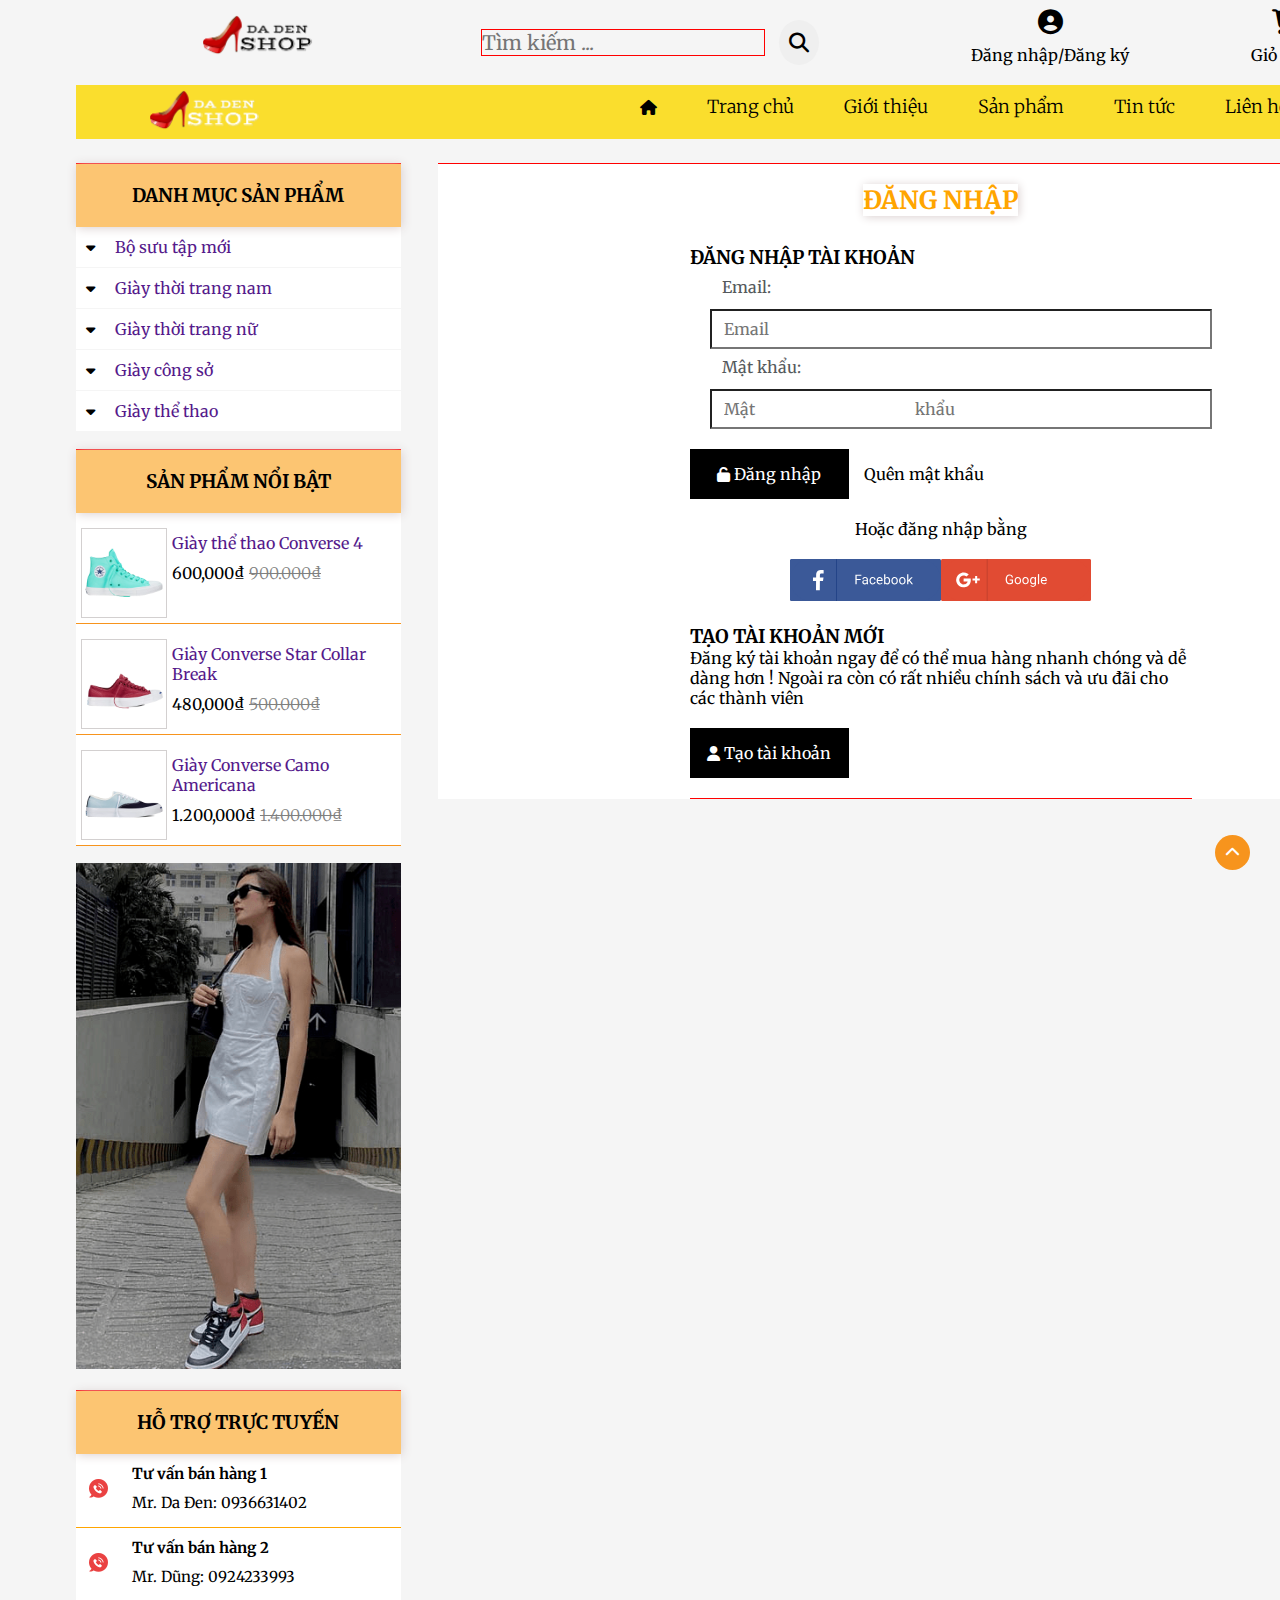
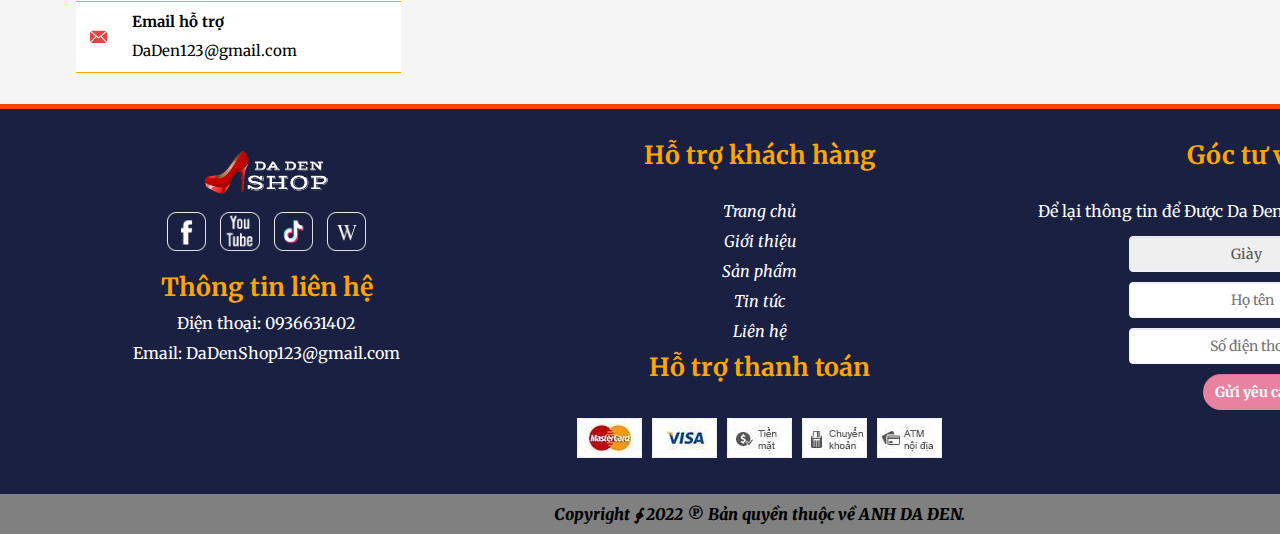
<file: dangNhap.html>
<!DOCTYPE html>
<html lang="en">
    <head>
        <meta charset="UTF-8">
        <title>Đăng nhập</title>
        <link rel="stylesheet" href="css/style.css">
        <link rel="stylesheet" href="css/dangNhap.css">
        <link rel="stylesheet"
            href="https://cdnjs.cloudflare.com/ajax/libs/font-awesome/6.2.0/css/all.min.css">
        <link
            href="https://fonts.googleapis.com/css2?family=Merriweather&family=Ms+Madi&display=swap"
            rel="stylesheet">
        <script src="https://code.jquery.com/jquery-3.6.1.js"
            integrity="sha256-3zlB5s2uwoUzrXK3BT7AX3FyvojsraNFxCc2vC/7pNI="
            crossorigin="anonymous"></script>
        <script src="https://uhchat.net/code.php?f=de70d1"></script>

        <script>
            // tạo icon hiện mũi tên list danh dách
            $(document).ready(function(){
                $('.sub-bar').parent('li').addClass('down');
                $('.sub-menu').parent('li').addClass('muiTen');
                // $('li.down').click(function(){
                //     $('.sub-bar').slideToggle();
                // });

            });
            // tạo header cố định trên đầu
            $(document).ready(function(){
                $(window).scroll(function(){
                    if($(this).scrollTop()){
                        $('header').addClass('coDinh');
                        $('.back-top').fadeIn();
                    }else{
                        $('header').removeClass('coDinh');
                        $('.back-top').fadeOut();
                    }
                });
                // trở về đầu trang
                $('.back-top').click(function(){
                    $('html, body').animate({scrollTop: 0}, 500);
                });
            });
        </script>
    </head>
    <body>
        <div class="can">
            <div class="header-first">
                <div class="logo"><a href=""><img
                            src="hinh/icon/dadenshopden.png"
                            alt=""></a></div>
                <div class="timKim">
                    <div>
                        <input type="text" placeholder="Tìm kiếm ...">
                        <button><i class="fa-solid fa-magnifying-glass"></i></button>
                        <!-- <input type="submit" value="Tìm kiếm"> -->
                    </div>
                </div>
                <ul class="taiKhoan">
                    <li><a href="dangNhap.html"><i class="fa-solid
                                fa-circle-user"></i></a></li>
                    <ul>
                        <li><a href="dangNhap.html">Đăng nhập</a></li>/
                        <li><a href="dangKi.html">Đăng ký</a></li>
                    </ul>
                </ul>
                <ul class="taiKhoan">
                    <li><a href="gioHang.html"><i class="fa-solid
                                fa-cart-shopping"></i></a></li>
                    <li><a href="gioHang.html">Giỏ hàng</a></li>
                </ul>
            </div>
            <header>
                <div id="dau">
                    <div class="logo">
                        <!-- <a href=""><img
                                src="hinh/icon/logoFPT.png"
                                alt=""></a> -->
                        <a href=""><img
                                src="hinh/icon/dadenshoptrang.png"
                                alt=""></a>
                    </div>
                    <ul id="menu">
                        <!-- <i class="fa-solid fa-caret-right"></i> -->
                        <li><a href=""><i class="fa-solid fa-house"></i></a><a
                                href="index.html">Trang chủ</a></li>
                        <li><a href="GioiThieu.html">Giới thiệu</a></li>
                        <li><a href="sanPham.html">Sản phẩm</a>
                            <ul class="sub-menu">
                                <li><a href="">Bộ sưu tập mới</a></li>
                                <li><a href="">Giày thời trang nam</a>
                                    <ul class="sub-menu">
                                        <li><a href="sanPham.html">Giày da</a></li>
                                        <li><a href="sanPham.html">Giày vải</a></li>
                                        <li><a href="sanPham.html">Conver</a></li>
                                        <li><a href="sanPham.html">Giày Vans</a></li>
                                        <li><a href="sanPham.html">Giày laconste</a></li>
                                        <li><a href="sanPham.html">Giày D&G</a></li>
                                    </ul>
                                </li>
                                <li><a href="">Giày thời trang nữ</a>
                                    <ul class="sub-menu">
                                        <li><a href="sanPham.html">Giày da</a></li>
                                        <li><a href="sanPham.html">Giày vải</a></li>
                                        <li><a href="sanPham.html">Conver</a></li>
                                        <li><a href="sanPham.html">Giày Vans</a></li>
                                        <li><a href="sanPham.html">Giày laconste</a></li>
                                        <li><a href="sanPham.html">Giày D&G</a></li>
                                    </ul>
                                </li>
                                <li><a href="sanPham.html">Giày mùa hè</a></li>
                                <li><a href="sanPham.html">Giày công sở</a></li>
                                <li><a href="sanPham.html">Giày thể thao</a></li>
                                <li><a href="sanPham.html">Giày đi chơi</a></li>
                                <li><a href="sanPham.html">Giày trẻ em</a></li>
                            </ul>
                        </li>
                        <li><a href="tinTuc.html">Tin tức</a>
                            <ul class="sub-menu">
                                <li><a href="tinTuc.html">Tin tức khuyến mãi</a></li>
                                <li><a href="tinTuc.html">Tin tức giày</a></li>
                                <li><a href="tinTuc.html">Thời trang & cuộc sống</a></li>
                                <li><a href="tinTuc.html">Xu hướng thời trang</a></li>
                                <li><a href="tinTuc.html">Đẹp + giày</a></li>
                                <li><a href="tinTuc.html">Tin thương hiệu</a></li>
                            </ul>
                        </li>

                        <li><a href="lienHe.html">Liên hệ</a></li>
                    </ul>
                </div>


            </header>
            <div id="banner">
                <!-- <div>
                    <img src="hinh/slider_3_image.jpg" alt="">

                </div> -->
            </div>

            <div id="wp-content">
                <div id="sidebar">
                    <div class="list">
                        <div class="tieuDe"><h3>DANH MỤC SẢN PHẨM</h3></div>
                        <div class="list-nd">
                            <ul class="bar">
                                <li><i id="button-1" class="fa-solid
                                        fa-caret-down"></i><a href="">Bộ sưu tập
                                        mới</a>
                                    <ul id="sub-bar-1" class="sub-bar">
                                        <li><a href="">Bộ sưu tập mùa Xuân</a></li>
                                        <li><a href="">Bộ sưu tập mùa Hè</a></li>
                                        <li><a href="">Bộ sưu tập mùa Thu</a></li>
                                        <li><a href="">Bộ sưu tập mùa Đông</a></li>
                                    </ul>
                                    <script>
                                        document.getElementById("button-1").onclick = function() {myFunction1()};
                                        function myFunction1() {
                                        document.getElementById("sub-bar-1").classList.toggle("show-1");
    
                                        }
                                    </script>
                                    <!--  -->
                                </li>
                                <li><i id="button-2" class="fa-solid
                                        fa-caret-down"></i><a href="">Giày thời
                                        trang nam</a>
                                    <ul id="sub-bar-2" class="sub-bar">
                                        <li><a href="">Giày da</a></li>
                                        <li><a href="">Giày vải</a></li>
                                        <li><a href="">Conver</a></li>
                                        <li><a href="">Giày Vans</a></li>
                                        <li><a href="">Giày laconste</a></li>
                                        <li><a href="">Giày D&G</a></li>
                                    </ul>
                                    <script>
                                        document.getElementById("button-2").onclick = function() {myFunction2()};
                                        function myFunction2() {
                                        document.getElementById("sub-bar-2").classList.toggle("show-1");
    
                                        }
                                    </script>
                                    <!--  -->
                                </li>
                                <li><i id="button-3" class="fa-solid
                                        fa-caret-down"></i><a href="">Giày thời
                                        trang nữ</a>
                                    <ul id="sub-bar-3" class="sub-bar">
                                        <li><a href="">Giày da</a></li>
                                        <li><a href="">Giày vải</a></li>
                                        <li><a href="">Conver</a></li>
                                        <li><a href="">Giày Vans</a></li>
                                        <li><a href="">Giày laconste</a></li>
                                        <li><a href="">Giày D&G</a></li>
                                    </ul>
                                    <script>
                                        document.getElementById("button-3").onclick = function() {myFunction3()};
                                        function myFunction3() {
                                        document.getElementById("sub-bar-3").classList.toggle("show-1");
    
                                        }
                                    </script>
                                    <!--  -->
                                </li>
                                <li><i id="button-4" class="fa-solid
                                        fa-caret-down"></i><a href="">Giày công
                                        sở</a>
                                    <ul id="sub-bar-4" class="sub-bar">
                                        <li><a href="">Giày da</a></li>
                                        <li><a href="">Giày vải</a></li>
                                        <li><a href="">Conver</a></li>
                                        <li><a href="">Giày Vans</a></li>
                                        <li><a href="">Giày laconste</a></li>
                                        <li><a href="">Giày D&G</a></li>
                                    </ul>
                                    <script>
                                        document.getElementById("button-4").onclick = function() {myFunction4()};
                                        function myFunction4() {
                                        document.getElementById("sub-bar-4").classList.toggle("show-1");
    
                                        }
                                    </script>
                                    <!--  -->
                                </li>
                                <li><i id="button-5" class="fa-solid
                                        fa-caret-down"></i><a href="">Giày thể
                                        thao</a>
                                    <ul id="sub-bar-5" class="sub-bar">
                                        <li><a href="">Giày da</a></li>
                                        <li><a href="">Giày vải</a></li>
                                        <li><a href="">Conver</a></li>
                                        <li><a href="">Giày Vans</a></li>
                                        <li><a href="">Giày laconste</a></li>
                                        <li><a href="">Giày D&G</a></li>
                                    </ul>
                                    <script>
                                        document.getElementById("button-5").onclick = function() {myFunction5()};
                                        function myFunction5() {
                                        document.getElementById("sub-bar-5").classList.toggle("show-1");
    
                                        }
                                    </script>
                                    <!--  -->
                                </li>
                            </ul>
                        </div>
                    </div>
                    <!-- <div class="hinh-list">
                        <a href=""><img
                                src="hinh/index_sidebar_banner_image.webp"
                                alt=""></a>
                    </div> -->
                    <div class="list">
                        <div class="tieuDe"><h3>SẢN PHẨM NỔI BẬT</h3></div>
                        <div class="list-nd">
                            <div class="sanPham-list">
                                <div class="hinh-list-nho">
                                    <img src="hinh/giay/conver3.png"
                                        alt="">
                                </div>
                                <div class="chu-list">
                                    <div class="ten-list">
                                        <a href="">Giày thể thao Converse 4</a>
                                    </div>
                                    <div class="tien-list">
                                        <p>600,000₫ <del>900.000₫</del></p>
                                    </div>
                                </div>
                            </div>
                            <div class="sanPham-list">
                                <div class="hinh-list-nho">
                                    <img src="hinh/giay/conver8.png"
                                        alt="">
                                </div>
                                <div class="chu-list">
                                    <div class="ten-list">
                                        <a href="">Giày Converse Star Collar
                                            Break</a>
                                    </div>
                                    <div class="tien-list">
                                        <p>480,000₫ <del>500.000₫</del></p>
                                    </div>
                                </div>
                            </div>
                            <div class="sanPham-list">
                                <div class="hinh-list-nho">
                                    <img src="hinh/giay/giay4.png"
                                        alt="">
                                </div>
                                <div class="chu-list">
                                    <div class="ten-list">
                                        <a href="">Giày Converse Camo Americana</a>
                                    </div>
                                    <div class="tien-list">
                                        <p>1.200,000₫ <del>1.400.000₫</del></p>
                                    </div>
                                </div>
                            </div>
                        </div>
                    </div>
                    <div class="hinh-list" title="em gớ xin tươi với đồi giày
                        nice">
                        <a href=""><img
                                src="hinh/Nike-Jordan (1).png"
                                alt=""></a>
                    </div>
                    <div class="list" title="Hãy liên hệ đến Da Đen shop để được
                        hỗ
                        trợ bạn nhé">
                        <div class="tieuDe"><h3>HỖ TRỢ TRỰC TUYẾN</h3></div>
                        <div class="list-nd">
                            <div class="item">
                                <div class="item-icon">
                                    <img
                                        src="hinh/icon/item_1_image.webp"
                                        alt="">
                                </div>
                                <div class="chu">
                                    <h4>Tư vấn bán hàng 1</h4>
                                    <p>Mr. Da Đen: 0936631402</p>
                                </div>
                            </div>
                            <div class="item">
                                <div class="item-icon">
                                    <img
                                        src="hinh/icon/item_1_image.webp"
                                        alt="">
                                </div>
                                <div class="chu">
                                    <h4>Tư vấn bán hàng 2</h4>
                                    <p>Mr. Dũng: 0924233993</p>
                                </div>
                            </div>
                            <div class="item">
                                <div class="item-icon">
                                    <img
                                        src="hinh/icon/item_3_image.webp"
                                        alt="">
                                </div>
                                <div class="chu">
                                    <h4>Email hỗ trợ</h4>
                                    <p>DaDen123@gmail.com</p>

                                </div>
                            </div>
                        </div>
                    </div>
                </div>
                <div id="content">

                    <div class="content-1">
                        <div class="tieuDe">
                            <a href=""><h2>ĐĂNG NHẬP</h2></a>
                        </div>
                        <div class="tai_khoan">
                            <div class="dk">
                                <h3>ĐĂNG NHẬP TÀI KHOẢN</h3>
                                <div class="dk-nd">
                                    <label>Email: </label>
                                    <input type="email" placeholder="Email">
                                    <label>Mật khẩu: </label>
                                    <input type="password" placeholder="Mật
                                        khẩu">
                                    <div class="quen-mk">
                                        <div class="dn-dn">
                                            <a href="dangNhap.html"><i class="fa
                                                    fa-unlock"></i>
                                                Đăng
                                                nhập</a>
                                            <a href="">Quên mật khẩu</a>
                                        </div>
                                        <center>Hoặc đăng nhập bằng</center>
                                        <div class="fb-gg">
                                            <a href=""><img
                                                    src="hinh/icon/fb-btn.svg"
                                                    alt=""></a>
                                            <a href=""><img
                                                    src="hinh/icon/gp-btn.svg"
                                                    alt=""></a>
                                        </div>
                                    </div>
                                </div>
                                <div class="dk-dn">
                                    <h3>TẠO TÀI KHOẢN MỚI</h3>
                                    <p>Đăng ký tài khoản ngay để có thể mua hàng
                                        nhanh chóng và dễ dàng hơn ! Ngoài ra
                                        còn có
                                        rất nhiều chính sách và ưu đãi cho các
                                        thành
                                        viên</p>
                                    <div class="dn-dn">
                                        <a href="dangKi.html"><i class="fa-solid
                                                fa-user"></i> Tạo tài khoản</a>
                                    </div>
                                </div>
                            </div>

                        </div>




                    </div>

                </div>


            </div>
            <footer>
                <div id="end">
                    <div id="bottom">
                        <div class="cot">
                            <div class="logo-duoi">
                                <!-- <a href=""><img src="hinh/icon/logotrang.png"
                                        alt=""></a> -->
                                <a href=""><img
                                        src="hinh/icon/dadenshoptrang.png"
                                        alt=""></a>
                            </div>

                            <div id="logo-bottom">
                                <a href=""><img
                                        src="hinh/icon/ico-fb.png"
                                        alt=""></a>
                                <a href=""><img
                                        src="hinh/icon/ico-youtube.webp"
                                        alt=""></a>
                                <a href=""><img
                                        src="hinh/icon/icon-tiktok.webp"
                                        alt=""></a>
                                <a href=""><img
                                        src="hinh/icon/ico-wiki.webp"
                                        alt=""></a>

                            </div>
                            <div class="chu-bottom">
                                <h2>Thông tin liên hệ</h2>
                                <p>Điện thoại: 0936631402</p>
                                <p>Email: DaDenShop123@gmail.com</p>
                            </div>
                            <div class="inline"><hr></div>
                        </div>
                        <div class="cot">
                            <div><h2>Hỗ trợ khách hàng</h2></div>
                            <div class="chu-bottom">
                                <p><a href="index.html">Trang chủ</a></p>
                                <p><a href="GioiThieu.html">Giới thiệu</a></p>
                                <p><a href="sanPham.html">Sản phẩm</a></p>
                                <p><a href="tinTuc.html">Tin tức</a></p>
                                <p><a href="lienHe.html">Liên hệ</a></p>
                            </div>
                            <div><h2>Hỗ trợ thanh toán</h2></div>
                            <div class="thanhtoan">
                                <img src="hinh/icon/payment_1_image.webp"
                                    alt="">
                                <img src="hinh/icon/payment_2_image.webp"
                                    alt="">
                                <img src="hinh/icon/payment_3_image.webp"
                                    alt="">
                                <img src="hinh/icon/payment_4_image.webp"
                                    alt="">
                                <img src="hinh/icon/payment_5_image.webp"
                                    alt="">
                            </div>
                            <div class="inline"><hr></div>
                        </div>
                        <div class="cot">
                            <div><h2>Góc tư vấn</h2></div>
                            <div class="chu-bottom">
                                <p>Để lại thông tin để Được Da Đen shop tư vấn
                                    miễn
                                    phí!!!</p>
                                <div>
                                    <select class="nhap" name="your-topic"
                                        aria-required="true"
                                        aria-invalid="false">
                                        <option value="Dịch vụ">Giày</option>
                                        <option value="Dịch vụ">Giày nam</option>
                                        <option value="Dịch vụ">Giày nữ</option>
                                        <option value="Dịch vụ">Giày mùa hè</option>
                                        <option value="Dịch vụ">Giày công sở</option>
                                        <option value="Dịch vụ">Giày trẻ em</option>
                                    </select>
                                </div>
                                <div>
                                    <input type="text" class="nhap" value
                                        size="40"
                                        placeholder="Họ tên"
                                        aria-invalid="false"
                                        aria-required="true">
                                </div>
                                <div>
                                    <input type="text" class="nhap" value
                                        size="40"
                                        placeholder="Số điện thoại"
                                        aria-invalid="false"
                                        aria-required="true">
                                </div>
                                <div>
                                    <input class="nhap" id="nut" type="submit"
                                        value="Gửi yêu cầu">
                                </div>
                            </div>
                            <div class="inline"><hr></div>
                        </div>
                    </div>
                    <div id="the-end">
                        <p>Copyright &CounterClockwiseContourIntegral; 2022
                            &copysr;
                            Bản
                            quyền thuộc về ANH DA ĐEN.</p>
                        <p></p>
                    </div>
                    <div class="back-top">
                        <i class="fas fa-chevron-up" style="width: auto;"></i>
                    </div>
                </div>

            </footer>
        </div>
        <!-- kết thúc phần thân -->

    </body>
</html>
</file>
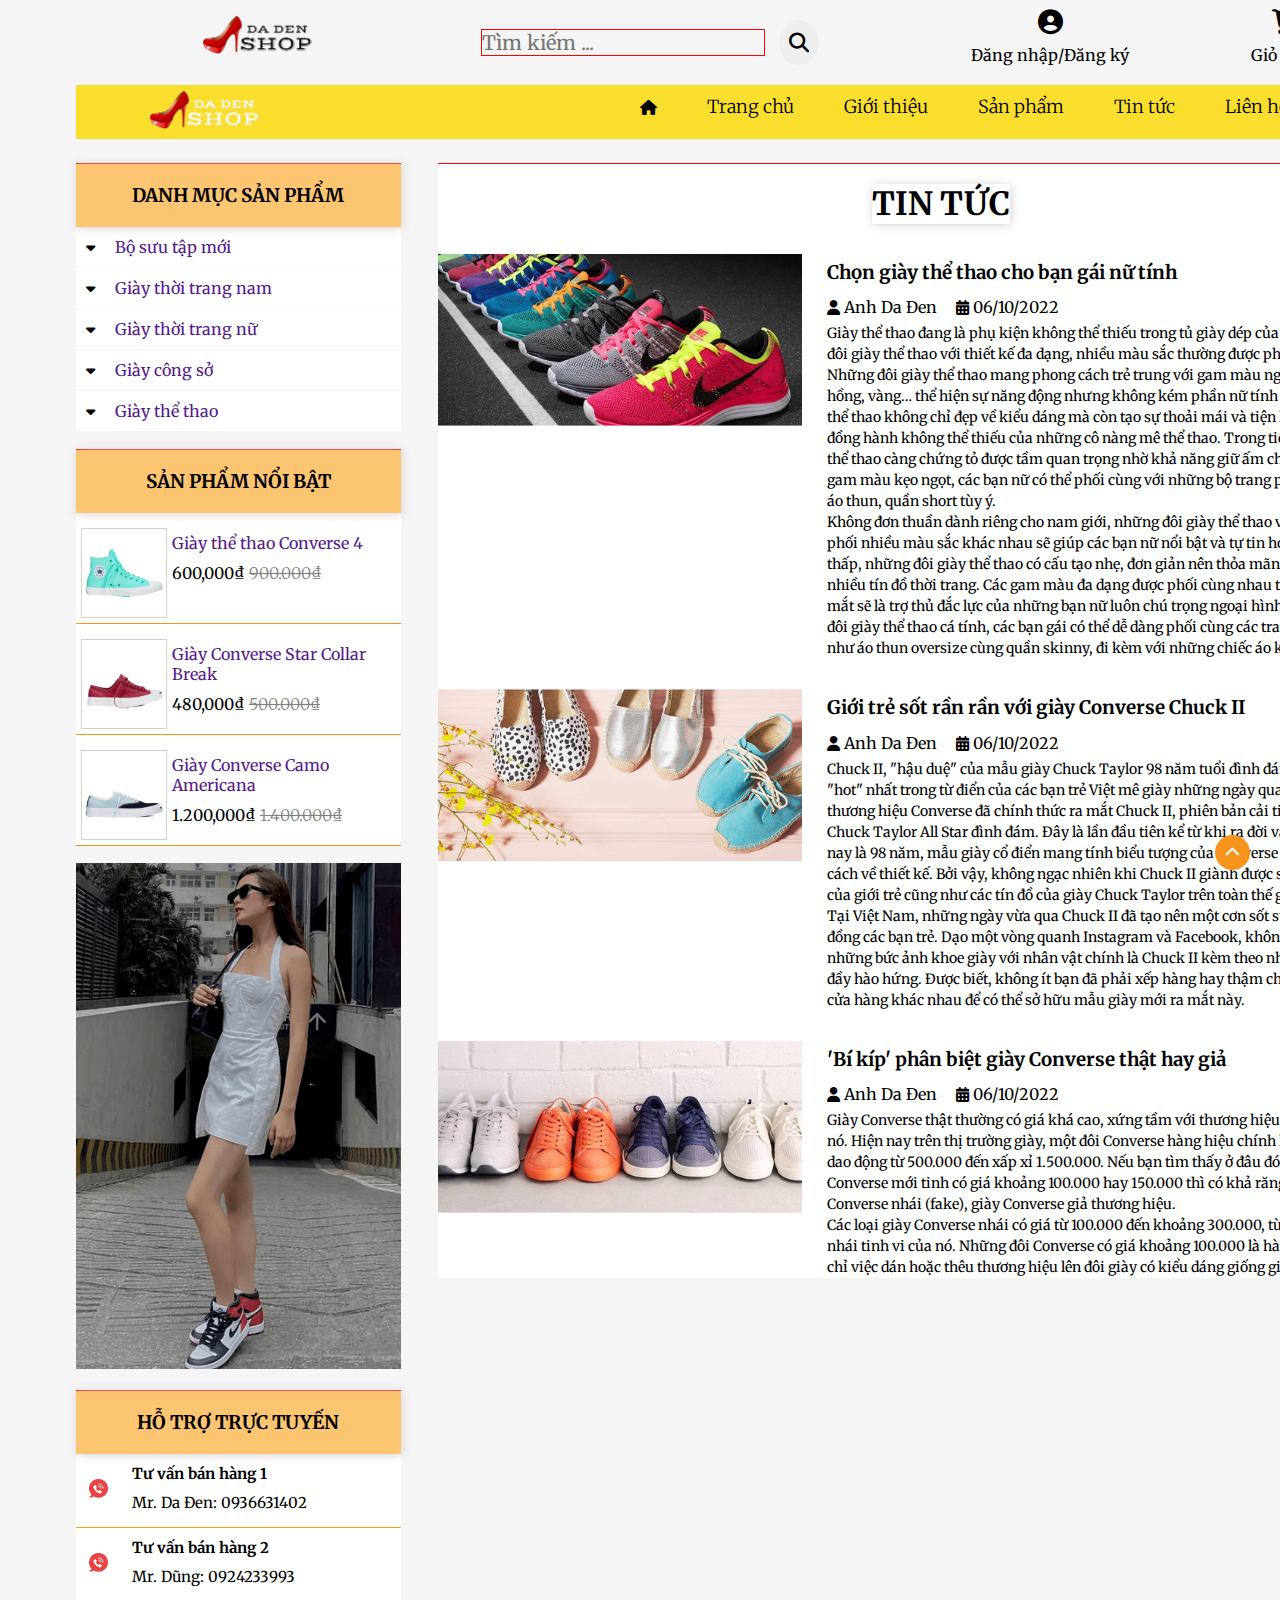
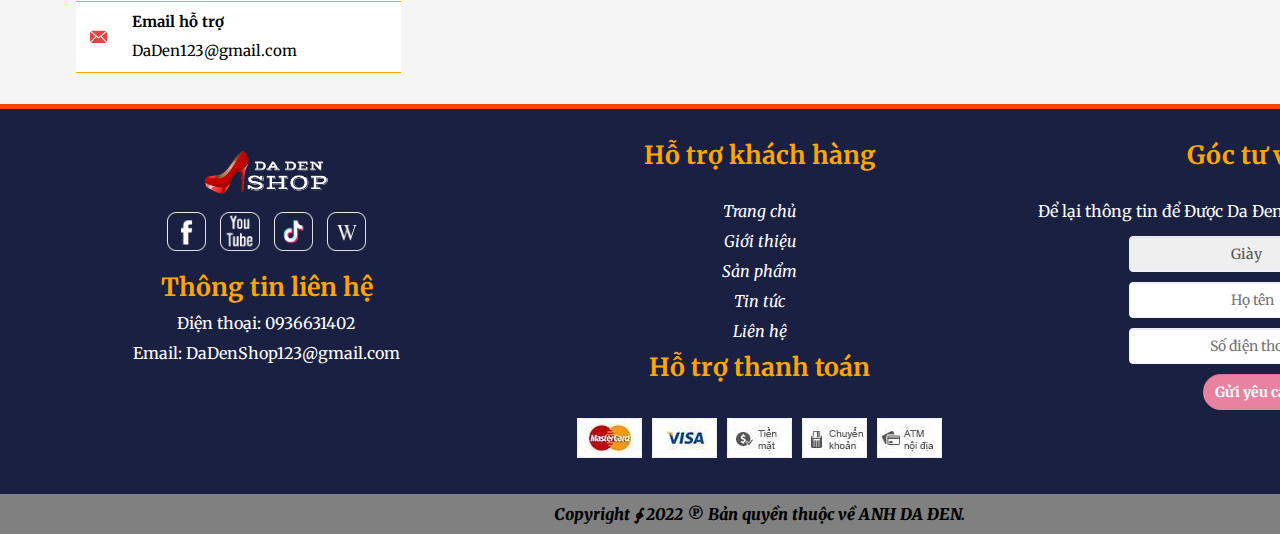
<file: docThem.html>
<!DOCTYPE html>
<html lang="en">
    <head>
        <meta charset="UTF-8">
        <title>Đọc thêm</title>
        <link rel="stylesheet" href="css/style.css">
        <link rel="stylesheet" href="css/docThem.css">

        <link rel="stylesheet"
            href="https://cdnjs.cloudflare.com/ajax/libs/font-awesome/6.2.0/css/all.min.css">
        <link
            href="https://fonts.googleapis.com/css2?family=Merriweather&family=Ms+Madi&display=swap"
            rel="stylesheet">
        <script src="https://code.jquery.com/jquery-3.6.1.js"
            integrity="sha256-3zlB5s2uwoUzrXK3BT7AX3FyvojsraNFxCc2vC/7pNI="
            crossorigin="anonymous"></script>
        <script src="https://uhchat.net/code.php?f=de70d1"></script>
        <script>
            // tạo icon hiện mũi tên list danh dách
            $(document).ready(function(){
                $('.sub-bar').parent('li').addClass('down');
                $('.sub-menu').parent('li').addClass('muiTen');
                // $('li.down').click(function(){
                //     $('.sub-bar').slideToggle();
                // });

            });
            // tạo header cố định trên đầu
            $(document).ready(function(){
                $(window).scroll(function(){
                    if($(this).scrollTop()){
                        $('header').addClass('coDinh');
                        $('.back-top').fadeIn();
                    }else{
                        $('header').removeClass('coDinh');
                        $('.back-top').fadeOut();
                    }
                });
                // trở về đầu trang
                $('.back-top').click(function(){
                    $('html, body').animate({scrollTop: 0}, 500);
                });
            });
        </script>
    </head>
    <body>
        <div class="can">
            <div class="header-first">
                <div class="logo"><a href=""><img
                            src="hinh/icon/dadenshopden.png"
                            alt=""></a></div>
                <div class="timKim">
                    <div>
                        <input type="text" placeholder="Tìm kiếm ...">
                        <button><i class="fa-solid fa-magnifying-glass"></i></button>
                        <!-- <input type="submit" value="Tìm kiếm"> -->
                    </div>
                </div>
                <ul class="taiKhoan">
                    <li><a href="dangNhap.html"><i class="fa-solid
                                fa-circle-user"></i></a></li>
                    <ul>
                        <li><a href="dangNhap.html">Đăng nhập</a></li>/
                        <li><a href="dangKi.html">Đăng ký</a></li>
                    </ul>
                </ul>
                <ul class="taiKhoan">
                    <li><a href="gioHang.html"><i class="fa-solid
                                fa-cart-shopping"></i></a></li>
                    <li><a href="gioHang.html">Giỏ hàng</a></li>
                </ul>
            </div>
            <header>
                <div id="dau">
                    <div class="logo">
                        <!-- <a href=""><img
                                src="hinh/icon/logoFPT.png"
                                alt=""></a> -->
                        <a href=""><img
                                src="hinh/icon/dadenshoptrang.png"
                                alt=""></a>
                    </div>
                    <ul id="menu">
                        <!-- <i class="fa-solid fa-caret-right"></i> -->
                        <li><a href=""><i class="fa-solid fa-house"></i></a><a
                                href="index.html">Trang chủ</a></li>
                        <li><a href="GioiThieu.html">Giới thiệu</a></li>
                        <li><a href="sanPham.html">Sản phẩm</a>
                            <ul class="sub-menu">
                                <li><a href="sanPham.html">Bộ sưu tập mới</a></li>
                                <li><a href="sanPham.html">Giày thời trang nam</a>
                                    <ul class="sub-menu">
                                        <li><a href="sanPham.html">Giày da</a></li>
                                        <li><a href="sanPham.html">Giày vải</a></li>
                                        <li><a href="sanPham.html">Conver</a></li>
                                        <li><a href="sanPham.html">Giày Vans</a></li>
                                        <li><a href="sanPham.html">Giày laconste</a></li>
                                        <li><a href="sanPham.html">Giày D&G</a></li>
                                    </ul>
                                </li>
                                <li><a href="sanPham.html">Giày thời trang nữ</a>
                                    <ul class="sub-menu">
                                        <li><a href="sanPham.html">Giày da</a></li>
                                        <li><a href="sanPham.html">Giày vải</a></li>
                                        <li><a href="sanPham.html">Conver</a></li>
                                        <li><a href="sanPham.html">Giày Vans</a></li>
                                        <li><a href="sanPham.html">Giày laconste</a></li>
                                        <li><a href="sanPham.html">Giày D&G</a></li>
                                    </ul>
                                </li>
                                <li><a href="sanPham.html">Giày mùa hè</a></li>
                                <li><a href="sanPham.html">Giày công sở</a></li>
                                <li><a href="sanPham.html">Giày thể thao</a></li>
                                <li><a href="sanPham.html">Giày đi chơi</a></li>
                                <li><a href="sanPham.html">Giày trẻ em</a></li>
                            </ul>
                        </li>
                        <li><a href="tinTuc.html">Tin tức</a>
                            <ul class="sub-menu">
                                <li><a href="tinTuc.html">Tin tức khuyến mãi</a></li>
                                <li><a href="tinTuc.html">Tin tức giày</a></li>
                                <li><a href="tinTuc.html">Thời trang & cuộc sống</a></li>
                                <li><a href="tinTuc.html">Xu hướng thời trang</a></li>
                                <li><a href="tinTuc.html">Đẹp + giày</a></li>
                                <li><a href="tinTuc.html">Tin thương hiệu</a></li>
                            </ul>
                        </li>

                        <li><a href="lienHe.html">Liên hệ</a></li>
                    </ul>
                </div>


            </header>
            <div id="banner">
                <!-- <div>
                    <img src="hinh/slider_3_image.jpg" alt="">

                </div> -->
            </div>

            <div id="wp-content">
                <div id="sidebar">
                    <div class="list">
                        <div class="tieuDe"><h3>DANH MỤC SẢN PHẨM</h3></div>
                        <div class="list-nd">
                            <ul class="bar">
                                <li><i id="button-1" class="fa-solid
                                        fa-caret-down"></i><a href="">Bộ sưu tập
                                        mới</a>
                                    <ul id="sub-bar-1" class="sub-bar">
                                        <li><a href="">Bộ sưu tập mùa Xuân</a></li>
                                        <li><a href="">Bộ sưu tập mùa Hè</a></li>
                                        <li><a href="">Bộ sưu tập mùa Thu</a></li>
                                        <li><a href="">Bộ sưu tập mùa Đông</a></li>
                                    </ul>
                                    <script>
                                        document.getElementById("button-1").onclick = function() {myFunction1()};
                                        function myFunction1() {
                                        document.getElementById("sub-bar-1").classList.toggle("show-1");
    
                                        }
                                    </script>
                                    <!--  -->
                                </li>
                                <li><i id="button-2" class="fa-solid
                                        fa-caret-down"></i><a href="">Giày thời
                                        trang nam</a>
                                    <ul id="sub-bar-2" class="sub-bar">
                                        <li><a href="">Giày da</a></li>
                                        <li><a href="">Giày vải</a></li>
                                        <li><a href="">Conver</a></li>
                                        <li><a href="">Giày Vans</a></li>
                                        <li><a href="">Giày laconste</a></li>
                                        <li><a href="">Giày D&G</a></li>
                                    </ul>
                                    <script>
                                        document.getElementById("button-2").onclick = function() {myFunction2()};
                                        function myFunction2() {
                                        document.getElementById("sub-bar-2").classList.toggle("show-1");
    
                                        }
                                    </script>
                                    <!--  -->
                                </li>
                                <li><i id="button-3" class="fa-solid
                                        fa-caret-down"></i><a href="">Giày thời
                                        trang nữ</a>
                                    <ul id="sub-bar-3" class="sub-bar">
                                        <li><a href="">Giày da</a></li>
                                        <li><a href="">Giày vải</a></li>
                                        <li><a href="">Conver</a></li>
                                        <li><a href="">Giày Vans</a></li>
                                        <li><a href="">Giày laconste</a></li>
                                        <li><a href="">Giày D&G</a></li>
                                    </ul>
                                    <script>
                                        document.getElementById("button-3").onclick = function() {myFunction3()};
                                        function myFunction3() {
                                        document.getElementById("sub-bar-3").classList.toggle("show-1");
    
                                        }
                                    </script>
                                    <!--  -->
                                </li>
                                <li><i id="button-4" class="fa-solid
                                        fa-caret-down"></i><a href="">Giày công
                                        sở</a>
                                    <ul id="sub-bar-4" class="sub-bar">
                                        <li><a href="">Giày da</a></li>
                                        <li><a href="">Giày vải</a></li>
                                        <li><a href="">Conver</a></li>
                                        <li><a href="">Giày Vans</a></li>
                                        <li><a href="">Giày laconste</a></li>
                                        <li><a href="">Giày D&G</a></li>
                                    </ul>
                                    <script>
                                        document.getElementById("button-4").onclick = function() {myFunction4()};
                                        function myFunction4() {
                                        document.getElementById("sub-bar-4").classList.toggle("show-1");
    
                                        }
                                    </script>
                                    <!--  -->
                                </li>
                                <li><i id="button-5" class="fa-solid
                                        fa-caret-down"></i><a href="">Giày thể
                                        thao</a>
                                    <ul id="sub-bar-5" class="sub-bar">
                                        <li><a href="">Giày da</a></li>
                                        <li><a href="">Giày vải</a></li>
                                        <li><a href="">Conver</a></li>
                                        <li><a href="">Giày Vans</a></li>
                                        <li><a href="">Giày laconste</a></li>
                                        <li><a href="">Giày D&G</a></li>
                                    </ul>
                                    <script>
                                        document.getElementById("button-5").onclick = function() {myFunction5()};
                                        function myFunction5() {
                                        document.getElementById("sub-bar-5").classList.toggle("show-1");
    
                                        }
                                    </script>
                                    <!--  -->
                                </li>
                            </ul>
                        </div>
                    </div>
                    <!-- <div class="hinh-list">
                        <a href=""><img
                                src="hinh/index_sidebar_banner_image.webp"
                                alt=""></a>
                    </div> -->
                    <div class="list">
                        <div class="tieuDe"><h3>SẢN PHẨM NỔI BẬT</h3></div>
                        <div class="list-nd">
                            <div class="sanPham-list">
                                <div class="hinh-list-nho">
                                    <img src="hinh/giay/conver3.png"
                                        alt="">
                                </div>
                                <div class="chu-list">
                                    <div class="ten-list">
                                        <a href="">Giày thể thao Converse 4</a>
                                    </div>
                                    <div class="tien-list">
                                        <p>600,000₫ <del>900.000₫</del></p>
                                    </div>
                                </div>
                            </div>
                            <div class="sanPham-list">
                                <div class="hinh-list-nho">
                                    <img src="hinh/giay/conver8.png"
                                        alt="">
                                </div>
                                <div class="chu-list">
                                    <div class="ten-list">
                                        <a href="">Giày Converse Star Collar
                                            Break</a>
                                    </div>
                                    <div class="tien-list">
                                        <p>480,000₫ <del>500.000₫</del></p>
                                    </div>
                                </div>
                            </div>
                            <div class="sanPham-list">
                                <div class="hinh-list-nho">
                                    <img src="hinh/giay/giay4.png"
                                        alt="">
                                </div>
                                <div class="chu-list">
                                    <div class="ten-list">
                                        <a href="">Giày Converse Camo Americana</a>
                                    </div>
                                    <div class="tien-list">
                                        <p>1.200,000₫ <del>1.400.000₫</del></p>
                                    </div>
                                </div>
                            </div>
                        </div>
                    </div>
                    <div class="hinh-list" title="em gớ xin tươi với đồi giày
                        nice">
                        <a href=""><img
                                src="hinh/Nike-Jordan (1).png"
                                alt=""></a>
                    </div>
                    <div class="list" title="Hãy liên hệ đến Da Đen shop để được
                        hỗ
                        trợ bạn nhé">
                        <div class="tieuDe"><h3>HỖ TRỢ TRỰC TUYẾN</h3></div>
                        <div class="list-nd">
                            <div class="item">
                                <div class="item-icon">
                                    <img
                                        src="hinh/icon/item_1_image.webp"
                                        alt="">
                                </div>
                                <div class="chu">
                                    <h4>Tư vấn bán hàng 1</h4>
                                    <p>Mr. Da Đen: 0936631402</p>
                                </div>
                            </div>
                            <div class="item">
                                <div class="item-icon">
                                    <img
                                        src="hinh/icon/item_1_image.webp"
                                        alt="">
                                </div>
                                <div class="chu">
                                    <h4>Tư vấn bán hàng 2</h4>
                                    <p>Mr. Dũng: 0924233993</p>
                                </div>
                            </div>
                            <div class="item">
                                <div class="item-icon">
                                    <img
                                        src="hinh/icon/item_3_image.webp"
                                        alt="">
                                </div>
                                <div class="chu">
                                    <h4>Email hỗ trợ</h4>
                                    <p>DaDen123@gmail.com</p>

                                </div>
                            </div>
                        </div>
                    </div>
                </div>
                <div id="content">
                    <div class="content-1">
                        <div class="tieuDe">
                            <h1>TIN TỨC</h1>
                        </div>
                        <div class="tinTuc">
                            <div class="tt-hinh">
                                <a href=""><img src="hinh/tintuc1.webp" alt=""></a>
                            </div>
                            <div class="tt-nd">
                                <h3>Chọn giày thể thao cho bạn gái nữ tính</h3>
                                <div class="tt-ten-ngay">
                                    <span>
                                        <i class="fa-solid fa-user"></i>
                                        Anh Da Đen
                                    </span>
                                    <span>
                                        <i class="fa-solid fa-calendar-days"></i>
                                        06/10/2022
                                    </span>
                                    <p>Giày thể thao đang là phụ kiện không thể
                                        thiếu trong tủ giày dép của các bạn gái.
                                        Những đôi giày thể thao với thiết kế đa
                                        dạng, nhiều màu sắc thường được phái
                                        đẹp lựa chọn. Những đôi giày thể thao
                                        mang phong cách trẻ trung với gam màu
                                        ngọt ngào như cam, hồng, vàng… thể hiện
                                        sự năng động nhưng không kém phần nữ
                                        tính cho phái đẹp. Giày thể thao không
                                        chỉ đẹp về kiểu dáng mà còn tạo sự thoải
                                        mái và tiện lợi, luôn là người bạn đồng
                                        hành không thể thiếu của những cô nàng
                                        mê thể thao. Trong tiết trời se lạnh,
                                        giày thể thao càng chứng tỏ được tầm
                                        quan trọng nhờ khả năng giữ ấm cho bàn
                                        chân. Với các gam màu kẹo ngọt, các bạn
                                        nữ có thể phối cùng với những bộ trang
                                        phục như váy ngắn, áo thun, quần short
                                        tùy ý.
                                    </p>
                                    <p>Không đơn thuần dành riêng cho nam giới,
                                        những đôi giày thể thao với thiết kế đa
                                        dạng, phối nhiều màu sắc khác nhau sẽ
                                        giúp các bạn nữ nổi bật và tự tin hơn.
                                        Với đặc điểm đế thấp, những đôi giày thể
                                        thao có cấu tạo nhẹ, đơn giản nên thỏa
                                        mãn được nhu cầu của nhiều tín đồ thời
                                        trang. Các gam màu đa dạng được phối
                                        cùng nhau tạo nên tổng thể bắt mắt sẽ là
                                        trợ thủ đắc lực của những bạn nữ luôn
                                        chú trọng ngoại hình nội bật. Với những
                                        đôi giày thể thao cá tính, các bạn gái
                                        có thể dễ dàng phối cùng các trang phục
                                        năng động như áo thun oversize cùng quần
                                        skinny, đi kèm với những chiếc áo khoác
                                        thật đa dạng. </p>
                                </div>
                            </div>
                        </div>
                        <div class="tinTuc">
                            <div class="tt-hinh">
                                <a href=""><img src="hinh/tintuc2.webp" alt=""></a>
                            </div>
                            <div class="tt-nd">
                                <h3>Giới trẻ sốt rần rần với giày Converse Chuck
                                    II</h3>
                                <div class="tt-ten-ngay">
                                    <span>
                                        <i class="fa-solid fa-user"></i>
                                        Anh Da Đen
                                    </span>
                                    <span>
                                        <i class="fa-solid fa-calendar-days"></i>
                                        06/10/2022
                                    </span>
                                    <p>Chuck II, "hậu duệ" của mẫu giày Chuck
                                        Taylor 98 năm tuổi đình đám đang là từ
                                        khóa "hot" nhất trong từ điển của các
                                        bạn trẻ Việt mê giày những ngày qua.
                                        28/7 vừa qua, thương hiệu Converse đã
                                        chính thức ra mắt Chuck II, phiên bản
                                        cải tiến của mẫu giày Chuck Taylor All
                                        Star đình đám. Đây là lần đầu tiên kể từ
                                        khi ra đời vào năm 1917, tính đến nay là
                                        98 năm, mẫu giày cổ điển mang tính biểu
                                        tượng của Converse nhận được sự cải cách
                                        về thiết kế. Bởi vậy, không ngạc nhiên
                                        khi Chuck II giành được sự quan tâm đặc
                                        biệt của giới trẻ cũng như các tín đồ
                                        của giày Chuck Taylor trên toàn thế
                                        giới.
                                    </p>
                                    <p>Tại Việt Nam, những ngày vừa qua Chuck II
                                        đã tạo nên một cơn sốt sục sôi trong
                                        cộng đồng các bạn trẻ. Dạo một vòng
                                        quanh Instagram và Facebook, không khó
                                        để bắt gặp những bức ảnh khoe giày với
                                        nhân vật chính là Chuck II kèm theo
                                        những dòng bình luận đầy hào hứng. Được
                                        biết, không ít bạn đã phải xếp hàng hay
                                        thậm chí là lặn lội đến nhiều cửa hàng
                                        khác nhau để có thể sở hữu mẫu giày mới
                                        ra mắt này.</p>
                                </div>
                            </div>
                        </div>
                        <div class="tinTuc">
                            <div class="tt-hinh">
                                <a href=""><img src="hinh/tintuc3.webp" alt=""></a>
                            </div>
                            <div class="tt-nd">
                                <h3>'Bí kíp' phân biệt giày Converse thật hay
                                    giả</h3>
                                <div class="tt-ten-ngay">
                                    <span>
                                        <i class="fa-solid fa-user"></i>
                                        Anh Da Đen
                                    </span>
                                    <span>
                                        <i class="fa-solid fa-calendar-days"></i>
                                        06/10/2022
                                    </span>
                                    <p>Giày Converse thật thường có giá khá cao,
                                        xứng tầm với thương hiệu và chất lượng
                                        của nó. Hiện nay trên thị trường giày,
                                        một đôi Converse hàng hiệu chính hãng
                                        thường có giá dao động từ 500.000 đến
                                        xấp xỉ 1.500.000. Nếu bạn tìm thấy ở đâu
                                        đó một đôi giày Converse mới tinh có giá
                                        khoảng 100.000 hay 150.000 thì có khả
                                        răng rất lớn đó là hàng Converse nhái
                                        (fake), giày Converse giả thương hiệu.
                                    </p>
                                    <p>Các loại giày Converse nhái có giá từ
                                        100.000 đến khoảng 300.000, tùy vào mức
                                        độ làm nhái tinh vi của nó. Những đôi
                                        Converse có giá khoảng 100.000 là hàng
                                        nhái đơn giản, chỉ việc dán hoặc thêu
                                        thương hiệu lên đôi giày có kiểu dáng
                                        giống giày Converse. </p>
                                </div>
                            </div>
                        </div>

                    </div>



                </div>


            </div>
            <footer>
                <div id="end">
                    <div id="bottom">
                        <div class="cot">
                            <div class="logo-duoi">
                                <!-- <a href=""><img src="hinh/icon/logotrang.png"
                                        alt=""></a> -->
                                <a href=""><img
                                        src="hinh/icon/dadenshoptrang.png"
                                        alt=""></a>
                            </div>

                            <div id="logo-bottom">
                                <a href=""><img
                                        src="hinh/icon/ico-fb.png"
                                        alt=""></a>
                                <a href=""><img
                                        src="hinh/icon/ico-youtube.webp"
                                        alt=""></a>
                                <a href=""><img
                                        src="hinh/icon/icon-tiktok.webp"
                                        alt=""></a>
                                <a href=""><img
                                        src="hinh/icon/ico-wiki.webp"
                                        alt=""></a>

                            </div>
                            <div class="chu-bottom">
                                <h2>Thông tin liên hệ</h2>
                                <p>Điện thoại: 0936631402</p>
                                <p>Email: DaDenShop123@gmail.com</p>
                            </div>
                            <div class="inline"><hr></div>
                        </div>
                        <div class="cot">
                            <div><h2>Hỗ trợ khách hàng</h2></div>
                            <div class="chu-bottom">
                                <p><a href="index.html">Trang chủ</a></p>
                                <p><a href="GioiThieu.html">Giới thiệu</a></p>
                                <p><a href="sanPham.html">Sản phẩm</a></p>
                                <p><a href="tinTuc.html">Tin tức</a></p>
                                <p><a href="lienHe.html">Liên hệ</a></p>
                            </div>
                            <div><h2>Hỗ trợ thanh toán</h2></div>
                            <div class="thanhtoan">
                                <img src="hinh/icon/payment_1_image.webp"
                                    alt="">
                                <img src="hinh/icon/payment_2_image.webp"
                                    alt="">
                                <img src="hinh/icon/payment_3_image.webp"
                                    alt="">
                                <img src="hinh/icon/payment_4_image.webp"
                                    alt="">
                                <img src="hinh/icon/payment_5_image.webp"
                                    alt="">
                            </div>
                            <div class="inline"><hr></div>
                        </div>
                        <div class="cot">
                            <div><h2>Góc tư vấn</h2></div>
                            <div class="chu-bottom">
                                <p>Để lại thông tin để Được Da Đen shop tư vấn
                                    miễn
                                    phí!!!</p>
                                <div>
                                    <select class="nhap" name="your-topic"
                                        aria-required="true"
                                        aria-invalid="false">
                                        <option value="Dịch vụ">Giày</option>
                                        <option value="Dịch vụ">Giày nam</option>
                                        <option value="Dịch vụ">Giày nữ</option>
                                        <option value="Dịch vụ">Giày mùa hè</option>
                                        <option value="Dịch vụ">Giày công sở</option>
                                        <option value="Dịch vụ">Giày trẻ em</option>
                                    </select>
                                </div>
                                <div>
                                    <input type="text" class="nhap" value
                                        size="40"
                                        placeholder="Họ tên"
                                        aria-invalid="false"
                                        aria-required="true">
                                </div>
                                <div>
                                    <input type="text" class="nhap" value
                                        size="40"
                                        placeholder="Số điện thoại"
                                        aria-invalid="false"
                                        aria-required="true">
                                </div>
                                <div>
                                    <input class="nhap" id="nut" type="submit"
                                        value="Gửi yêu cầu">
                                </div>
                            </div>
                            <div class="inline"><hr></div>
                        </div>
                    </div>
                    <div id="the-end">
                        <p>Copyright &CounterClockwiseContourIntegral; 2022
                            &copysr;
                            Bản
                            quyền thuộc về ANH DA ĐEN.</p>
                        <p></p>
                    </div>
                    <div class="back-top">
                        <i class="fas fa-chevron-up" style="width: auto;"></i>
                    </div>
                </div>

            </footer>
        </div>
        <!-- kết thúc phần thân -->

    </body>
</html>
</file>
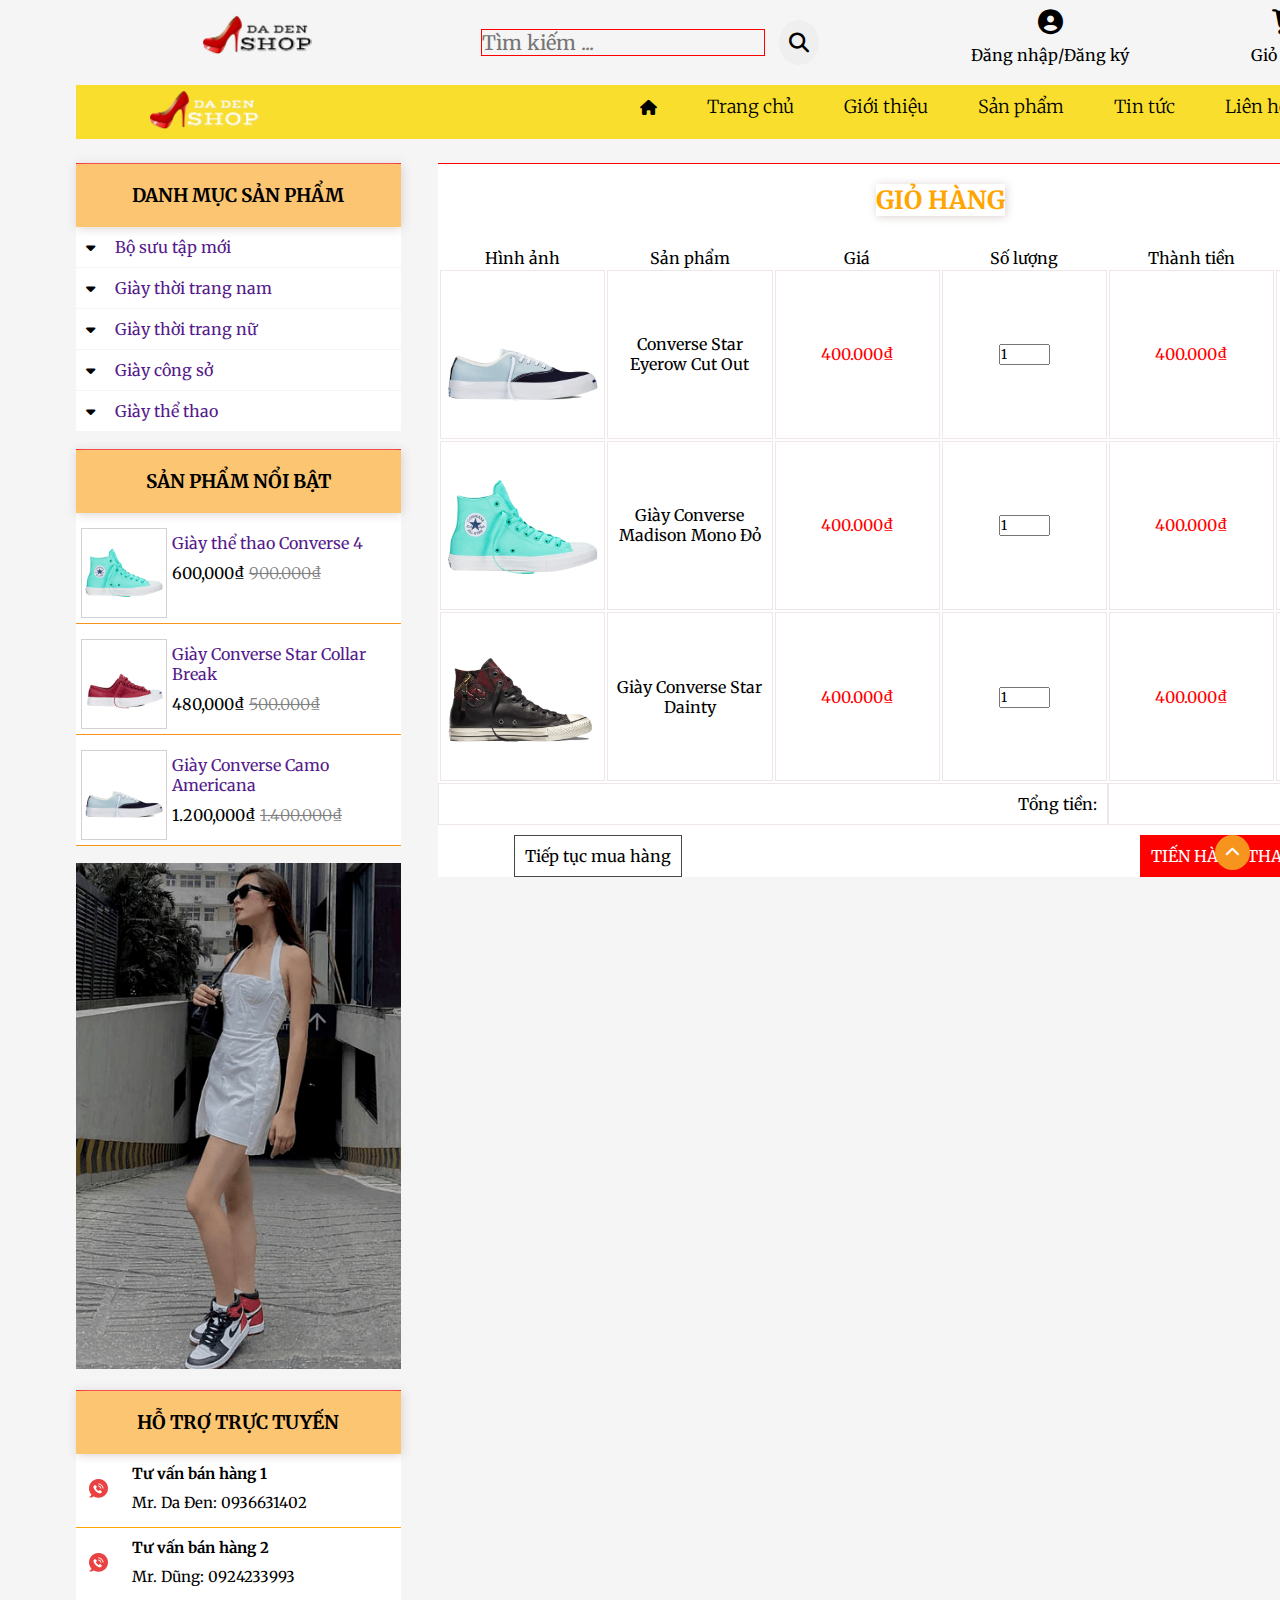
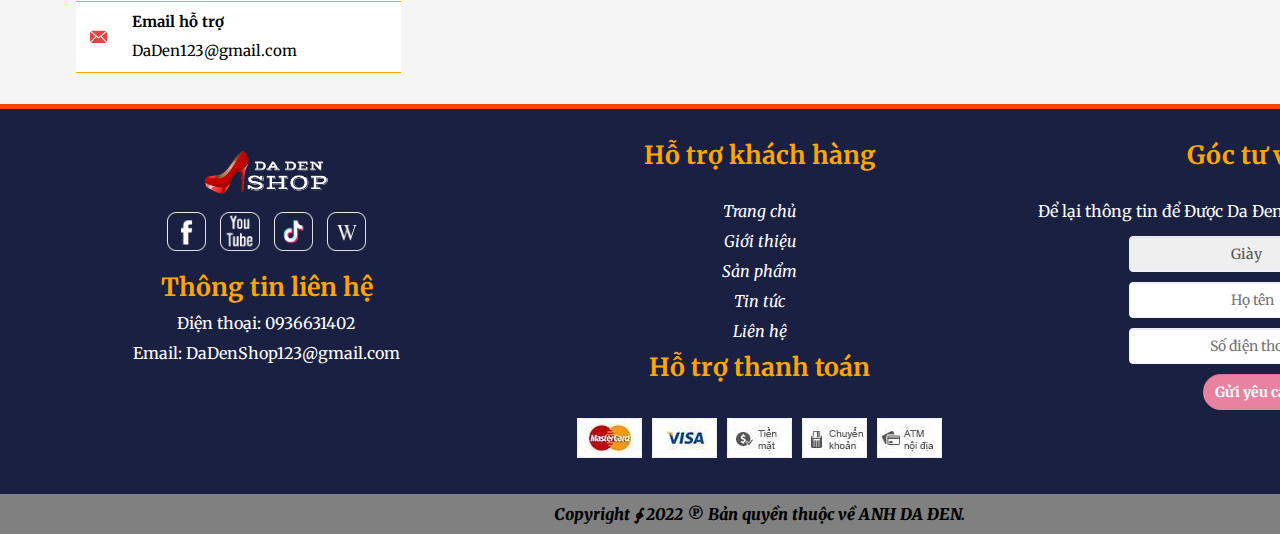
<file: gioHang.html>
<!DOCTYPE html>
<html lang="en">
    <head>
        <meta charset="UTF-8">
        <title>Giỏ Hàng</title>
        <link rel="stylesheet" href="css/style.css">
        <link rel="stylesheet" href="css/gioHang.css">
        <link rel="stylesheet"
            href="https://cdnjs.cloudflare.com/ajax/libs/font-awesome/6.2.0/css/all.min.css">
        <link
            href="https://fonts.googleapis.com/css2?family=Merriweather&family=Ms+Madi&display=swap"
            rel="stylesheet">
        <script src="https://code.jquery.com/jquery-3.6.1.js"
            integrity="sha256-3zlB5s2uwoUzrXK3BT7AX3FyvojsraNFxCc2vC/7pNI="
            crossorigin="anonymous"></script>
        <script src="https://uhchat.net/code.php?f=de70d1"></script>

        <script>
            // tạo icon hiện mũi tên list danh dách
            $(document).ready(function(){
                $('.sub-bar').parent('li').addClass('down');
                $('.sub-menu').parent('li').addClass('muiTen');
                // $('li.down').click(function(){
                //     $('.sub-bar').slideToggle();
                // });

            });
            // tạo header cố định trên đầu
            $(document).ready(function(){
                $(window).scroll(function(){
                    if($(this).scrollTop()){
                        $('header').addClass('coDinh');
                        $('.back-top').fadeIn();
                    }else{
                        $('header').removeClass('coDinh');
                        $('.back-top').fadeOut();
                    }
                });
                // trở về đầu trang
                $('.back-top').click(function(){
                    $('html, body').animate({scrollTop: 0}, 500);
                });
            });
        </script>
    </head>
    <body>
        <div class="can">
            <div class="header-first">
                <div class="logo"><a href=""><img
                            src="hinh/icon/dadenshopden.png"
                            alt=""></a></div>
                <div class="timKim">
                    <div>
                        <input type="text" placeholder="Tìm kiếm ...">
                        <button><i class="fa-solid fa-magnifying-glass"></i></button>
                        <!-- <input type="submit" value="Tìm kiếm"> -->
                    </div>
                </div>
                <ul class="taiKhoan">
                    <li><a href="dangNhap.html"><i class="fa-solid
                                fa-circle-user"></i></a></li>
                    <ul>
                        <li><a href="dangNhap.html">Đăng nhập</a></li>/
                        <li><a href="dangKi.html">Đăng ký</a></li>
                    </ul>
                </ul>
                <ul class="taiKhoan">
                    <li><a href="gioHang.html"><i class="fa-solid
                                fa-cart-shopping"></i></a></li>
                    <li><a href="gioHang.html">Giỏ hàng</a></li>
                </ul>
            </div>
            <header>
                <div id="dau">
                    <div class="logo">
                        <!-- <a href=""><img
                                src="hinh/icon/logoFPT.png"
                                alt=""></a> -->
                        <a href=""><img
                                src="hinh/icon/dadenshoptrang.png"
                                alt=""></a>
                    </div>
                    <ul id="menu">
                        <!-- <i class="fa-solid fa-caret-right"></i> -->
                        <li><a href=""><i class="fa-solid fa-house"></i></a><a
                                href="index.html">Trang chủ</a></li>
                        <li><a href="GioiThieu.html">Giới thiệu</a></li>
                        <li><a href="sanPham.html">Sản phẩm</a>
                            <ul class="sub-menu">
                                <li><a href="">Bộ sưu tập mới</a></li>
                                <li><a href="">Giày thời trang nam</a>
                                    <ul class="sub-menu">
                                        <li><a href="sanPham.html">Giày da</a></li>
                                        <li><a href="sanPham.html">Giày vải</a></li>
                                        <li><a href="sanPham.html">Conver</a></li>
                                        <li><a href="sanPham.html">Giày Vans</a></li>
                                        <li><a href="sanPham.html">Giày laconste</a></li>
                                        <li><a href="sanPham.html">Giày D&G</a></li>
                                    </ul>
                                </li>
                                <li><a href="">Giày thời trang nữ</a>
                                    <ul class="sub-menu">
                                        <li><a href="sanPham.html">Giày da</a></li>
                                        <li><a href="sanPham.html">Giày vải</a></li>
                                        <li><a href="sanPham.html">Conver</a></li>
                                        <li><a href="sanPham.html">Giày Vans</a></li>
                                        <li><a href="sanPham.html">Giày laconste</a></li>
                                        <li><a href="sanPham.html">Giày D&G</a></li>
                                    </ul>
                                </li>
                                <li><a href="sanPham.html">Giày mùa hè</a></li>
                                <li><a href="sanPham.html">Giày công sở</a></li>
                                <li><a href="sanPham.html">Giày thể thao</a></li>
                                <li><a href="sanPham.html">Giày đi chơi</a></li>
                                <li><a href="sanPham.html">Giày trẻ em</a></li>
                            </ul>
                        </li>
                        <li><a href="tinTuc.html">Tin tức</a>
                            <ul class="sub-menu">
                                <li><a href="tinTuc.html">Tin tức khuyến mãi</a></li>
                                <li><a href="tinTuc.html">Tin tức giày</a></li>
                                <li><a href="tinTuc.html">Thời trang & cuộc sống</a></li>
                                <li><a href="tinTuc.html">Xu hướng thời trang</a></li>
                                <li><a href="tinTuc.html">Đẹp + giày</a></li>
                                <li><a href="tinTuc.html">Tin thương hiệu</a></li>
                            </ul>
                        </li>

                        <li><a href="lienHe.html">Liên hệ</a></li>
                    </ul>
                </div>


            </header>
            <div id="banner">
                <!-- <div>
                    <img src="hinh/slider_3_image.jpg" alt="">

                </div> -->
            </div>

            <div id="wp-content">
                <div id="sidebar">
                    <div class="list">
                        <div class="tieuDe"><h3>DANH MỤC SẢN PHẨM</h3></div>
                        <div class="list-nd">
                            <ul class="bar">
                                <li><i id="button-1" class="fa-solid
                                        fa-caret-down"></i><a href="">Bộ sưu tập
                                        mới</a>
                                    <ul id="sub-bar-1" class="sub-bar">
                                        <li><a href="">Bộ sưu tập mùa Xuân</a></li>
                                        <li><a href="">Bộ sưu tập mùa Hè</a></li>
                                        <li><a href="">Bộ sưu tập mùa Thu</a></li>
                                        <li><a href="">Bộ sưu tập mùa Đông</a></li>
                                    </ul>
                                    <script>
                                        document.getElementById("button-1").onclick = function() {myFunction1()};
                                        function myFunction1() {
                                        document.getElementById("sub-bar-1").classList.toggle("show-1");
    
                                        }
                                    </script>
                                    <!--  -->
                                </li>
                                <li><i id="button-2" class="fa-solid
                                        fa-caret-down"></i><a href="">Giày thời
                                        trang nam</a>
                                    <ul id="sub-bar-2" class="sub-bar">
                                        <li><a href="">Giày da</a></li>
                                        <li><a href="">Giày vải</a></li>
                                        <li><a href="">Conver</a></li>
                                        <li><a href="">Giày Vans</a></li>
                                        <li><a href="">Giày laconste</a></li>
                                        <li><a href="">Giày D&G</a></li>
                                    </ul>
                                    <script>
                                        document.getElementById("button-2").onclick = function() {myFunction2()};
                                        function myFunction2() {
                                        document.getElementById("sub-bar-2").classList.toggle("show-1");
    
                                        }
                                    </script>
                                    <!--  -->
                                </li>
                                <li><i id="button-3" class="fa-solid
                                        fa-caret-down"></i><a href="">Giày thời
                                        trang nữ</a>
                                    <ul id="sub-bar-3" class="sub-bar">
                                        <li><a href="">Giày da</a></li>
                                        <li><a href="">Giày vải</a></li>
                                        <li><a href="">Conver</a></li>
                                        <li><a href="">Giày Vans</a></li>
                                        <li><a href="">Giày laconste</a></li>
                                        <li><a href="">Giày D&G</a></li>
                                    </ul>
                                    <script>
                                        document.getElementById("button-3").onclick = function() {myFunction3()};
                                        function myFunction3() {
                                        document.getElementById("sub-bar-3").classList.toggle("show-1");
    
                                        }
                                    </script>
                                    <!--  -->
                                </li>
                                <li><i id="button-4" class="fa-solid
                                        fa-caret-down"></i><a href="">Giày công
                                        sở</a>
                                    <ul id="sub-bar-4" class="sub-bar">
                                        <li><a href="">Giày da</a></li>
                                        <li><a href="">Giày vải</a></li>
                                        <li><a href="">Conver</a></li>
                                        <li><a href="">Giày Vans</a></li>
                                        <li><a href="">Giày laconste</a></li>
                                        <li><a href="">Giày D&G</a></li>
                                    </ul>
                                    <script>
                                        document.getElementById("button-4").onclick = function() {myFunction4()};
                                        function myFunction4() {
                                        document.getElementById("sub-bar-4").classList.toggle("show-1");
    
                                        }
                                    </script>
                                    <!--  -->
                                </li>
                                <li><i id="button-5" class="fa-solid
                                        fa-caret-down"></i><a href="">Giày thể
                                        thao</a>
                                    <ul id="sub-bar-5" class="sub-bar">
                                        <li><a href="">Giày da</a></li>
                                        <li><a href="">Giày vải</a></li>
                                        <li><a href="">Conver</a></li>
                                        <li><a href="">Giày Vans</a></li>
                                        <li><a href="">Giày laconste</a></li>
                                        <li><a href="">Giày D&G</a></li>
                                    </ul>
                                    <script>
                                        document.getElementById("button-5").onclick = function() {myFunction5()};
                                        function myFunction5() {
                                        document.getElementById("sub-bar-5").classList.toggle("show-1");
    
                                        }
                                    </script>
                                    <!--  -->
                                </li>
                            </ul>
                        </div>
                    </div>
                    <!-- <div class="hinh-list">
                        <a href=""><img
                                src="hinh/index_sidebar_banner_image.webp"
                                alt=""></a>
                    </div> -->
                    <div class="list">
                        <div class="tieuDe"><h3>SẢN PHẨM NỔI BẬT</h3></div>
                        <div class="list-nd">
                            <div class="sanPham-list">
                                <div class="hinh-list-nho">
                                    <img src="hinh/giay/conver3.png"
                                        alt="">
                                </div>
                                <div class="chu-list">
                                    <div class="ten-list">
                                        <a href="">Giày thể thao Converse 4</a>
                                    </div>
                                    <div class="tien-list">
                                        <p>600,000₫ <del>900.000₫</del></p>
                                    </div>
                                </div>
                            </div>
                            <div class="sanPham-list">
                                <div class="hinh-list-nho">
                                    <img src="hinh/giay/conver8.png"
                                        alt="">
                                </div>
                                <div class="chu-list">
                                    <div class="ten-list">
                                        <a href="">Giày Converse Star Collar
                                            Break</a>
                                    </div>
                                    <div class="tien-list">
                                        <p>480,000₫ <del>500.000₫</del></p>
                                    </div>
                                </div>
                            </div>
                            <div class="sanPham-list">
                                <div class="hinh-list-nho">
                                    <img src="hinh/giay/giay4.png"
                                        alt="">
                                </div>
                                <div class="chu-list">
                                    <div class="ten-list">
                                        <a href="">Giày Converse Camo Americana</a>
                                    </div>
                                    <div class="tien-list">
                                        <p>1.200,000₫ <del>1.400.000₫</del></p>
                                    </div>
                                </div>
                            </div>
                        </div>
                    </div>
                    <div class="hinh-list" title="em gớ xin tươi với đồi giày
                        nice">
                        <a href=""><img
                                src="hinh/Nike-Jordan (1).png"
                                alt=""></a>
                    </div>
                    <div class="list" title="Hãy liên hệ đến Da Đen shop để được
                        hỗ
                        trợ bạn nhé">
                        <div class="tieuDe"><h3>HỖ TRỢ TRỰC TUYẾN</h3></div>
                        <div class="list-nd">
                            <div class="item">
                                <div class="item-icon">
                                    <img
                                        src="hinh/icon/item_1_image.webp"
                                        alt="">
                                </div>
                                <div class="chu">
                                    <h4>Tư vấn bán hàng 1</h4>
                                    <p>Mr. Da Đen: 0936631402</p>
                                </div>
                            </div>
                            <div class="item">
                                <div class="item-icon">
                                    <img
                                        src="hinh/icon/item_1_image.webp"
                                        alt="">
                                </div>
                                <div class="chu">
                                    <h4>Tư vấn bán hàng 2</h4>
                                    <p>Mr. Dũng: 0924233993</p>
                                </div>
                            </div>
                            <div class="item">
                                <div class="item-icon">
                                    <img
                                        src="hinh/icon/item_3_image.webp"
                                        alt="">
                                </div>
                                <div class="chu">
                                    <h4>Email hỗ trợ</h4>
                                    <p>DaDen123@gmail.com</p>

                                </div>
                            </div>
                        </div>
                    </div>
                </div>
                <div id="content">

                    <div class="content-1">
                        <div class="tieuDe">
                            <a href=""><h2>GIỎ HÀNG</h2></a>
                        </div>
                        <div class="gh">
                            <table>
                                <tr>
                                    <td>Hình ảnh</td>
                                    <td>Sản phẩm</td>
                                    <td>Giá</td>
                                    <td>Số lượng</td>
                                    <td>Thành tiền</td>
                                    <td>Xóa</td>
                                </tr>
                                <tr>
                                    <td>
                                        <div class="gh-hinh">
                                            <img src="hinh/giay/giay4.png"
                                                alt="">
                                        </div>

                                    </td>
                                    <td>
                                        <div class="gh-chu">
                                            <p>Converse Star Eyerow Cut Out</p>
                                        </div>

                                    </td>
                                    <td>
                                        <div class="gh-tien">
                                            <p>400.000₫</p>
                                        </div>

                                    </td>
                                    <td>
                                        <div class="gh-nut">
                                            <input type="number" min="0"
                                                max="10" value="1">
                                        </div>
                                    </td>
                                    <td>
                                        <div class="gh-tien">
                                            <p>400.000₫</p>
                                        </div>

                                    </td>
                                    <td>
                                        <div class="gh-xoa">
                                            <a href=""><i class="fa-solid
                                                    fa-trash-can"></i></a>
                                        </div>
                                    </td>
                                </tr>
                                <tr>
                                    <td>
                                        <div class="gh-hinh">
                                            <img src="hinh/giay/conver3.png"
                                                alt="">
                                        </div>

                                    </td>
                                    <td>
                                        <div class="gh-chu">
                                            <p>Giày Converse Madison Mono Đỏ</p>
                                        </div>

                                    </td>
                                    <td>
                                        <div class="gh-tien">
                                            <p>400.000₫</p>
                                        </div>

                                    </td>
                                    <td>
                                        <div class="gh-nut">
                                            <input type="number" min="0"
                                                max="10" value="1">
                                        </div>
                                    </td>
                                    <td>
                                        <div class="gh-tien">
                                            <p>400.000₫</p>
                                        </div>

                                    </td>
                                    <td>
                                        <div class="gh-xoa">
                                            <a href=""><i class="fa-solid
                                                    fa-trash-can"></i></a>
                                        </div>
                                    </td>
                                </tr>
                                <tr>
                                    <td>
                                        <div class="gh-hinh">
                                            <img src="hinh/giay/giay1.png"
                                                alt="">
                                        </div>

                                    </td>
                                    <td>
                                        <div class="gh-chu">
                                            <p>Giày Converse Star Dainty</p>
                                        </div>

                                    </td>
                                    <td>
                                        <div class="gh-tien">
                                            <p>400.000₫</p>
                                        </div>

                                    </td>
                                    <td>
                                        <div class="gh-nut">
                                            <input type="number" min="0"
                                                max="10" value="1">
                                        </div>
                                    </td>
                                    <td>
                                        <div class="gh-tien">
                                            <p>400.000₫</p>
                                        </div>

                                    </td>
                                    <td>
                                        <div class="gh-xoa">
                                            <a href=""><i class="fa-solid
                                                    fa-trash-can"></i></a>
                                        </div>
                                    </td>
                                </tr>
                            </table>
                            <div class="gh-tong">
                                <p class="tong-1">Tổng tiền: </p>
                                <p class="tong-2">1.200.000₫</p>
                            </div>
                            <div class="gh-tt">
                                <div class="gh-tt-mua">
                                    <a href="sanPham.html">Tiếp tục mua hàng</a>
                                </div>
                                <div class="gh-tt-tt">
                                    <a href="">TIẾN HÀNH THANH TOÁN</a>
                                </div>
                            </div>

                        </div>


                    </div>

                </div>


            </div>
            <footer>
                <div id="end">
                    <div id="bottom">
                        <div class="cot">
                            <div class="logo-duoi">
                                <!-- <a href=""><img src="hinh/icon/logotrang.png"
                                        alt=""></a> -->
                                <a href=""><img
                                        src="hinh/icon/dadenshoptrang.png"
                                        alt=""></a>
                            </div>

                            <div id="logo-bottom">
                                <a href=""><img
                                        src="hinh/icon/ico-fb.png"
                                        alt=""></a>
                                <a href=""><img
                                        src="hinh/icon/ico-youtube.webp"
                                        alt=""></a>
                                <a href=""><img
                                        src="hinh/icon/icon-tiktok.webp"
                                        alt=""></a>
                                <a href=""><img
                                        src="hinh/icon/ico-wiki.webp"
                                        alt=""></a>

                            </div>
                            <div class="chu-bottom">
                                <h2>Thông tin liên hệ</h2>
                                <p>Điện thoại: 0936631402</p>
                                <p>Email: DaDenShop123@gmail.com</p>
                            </div>
                            <div class="inline"><hr></div>
                        </div>
                        <div class="cot">
                            <div><h2>Hỗ trợ khách hàng</h2></div>
                            <div class="chu-bottom">
                                <p><a href="index.html">Trang chủ</a></p>
                                <p><a href="GioiThieu.html">Giới thiệu</a></p>
                                <p><a href="sanPham.html">Sản phẩm</a></p>
                                <p><a href="tinTuc.html">Tin tức</a></p>
                                <p><a href="lienHe.html">Liên hệ</a></p>
                            </div>
                            <div><h2>Hỗ trợ thanh toán</h2></div>
                            <div class="thanhtoan">
                                <img src="hinh/icon/payment_1_image.webp"
                                    alt="">
                                <img src="hinh/icon/payment_2_image.webp"
                                    alt="">
                                <img src="hinh/icon/payment_3_image.webp"
                                    alt="">
                                <img src="hinh/icon/payment_4_image.webp"
                                    alt="">
                                <img src="hinh/icon/payment_5_image.webp"
                                    alt="">
                            </div>
                            <div class="inline"><hr></div>
                        </div>
                        <div class="cot">
                            <div><h2>Góc tư vấn</h2></div>
                            <div class="chu-bottom">
                                <p>Để lại thông tin để Được Da Đen shop tư vấn
                                    miễn
                                    phí!!!</p>
                                <div>
                                    <select class="nhap" name="your-topic"
                                        aria-required="true"
                                        aria-invalid="false">
                                        <option value="Dịch vụ">Giày</option>
                                        <option value="Dịch vụ">Giày nam</option>
                                        <option value="Dịch vụ">Giày nữ</option>
                                        <option value="Dịch vụ">Giày mùa hè</option>
                                        <option value="Dịch vụ">Giày công sở</option>
                                        <option value="Dịch vụ">Giày trẻ em</option>
                                    </select>
                                </div>
                                <div>
                                    <input type="text" class="nhap" value
                                        size="40"
                                        placeholder="Họ tên"
                                        aria-invalid="false"
                                        aria-required="true">
                                </div>
                                <div>
                                    <input type="text" class="nhap" value
                                        size="40"
                                        placeholder="Số điện thoại"
                                        aria-invalid="false"
                                        aria-required="true">
                                </div>
                                <div>
                                    <input class="nhap" id="nut" type="submit"
                                        value="Gửi yêu cầu">
                                </div>
                            </div>
                            <div class="inline"><hr></div>
                        </div>
                    </div>
                    <div id="the-end">
                        <p>Copyright &CounterClockwiseContourIntegral; 2022
                            &copysr;
                            Bản
                            quyền thuộc về ANH DA ĐEN.</p>
                        <p></p>
                    </div>
                    <div class="back-top">
                        <i class="fas fa-chevron-up" style="width: auto;"></i>
                    </div>
                </div>

            </footer>
        </div>
        <!-- kết thúc phần thân -->

    </body>
</html>
</file>
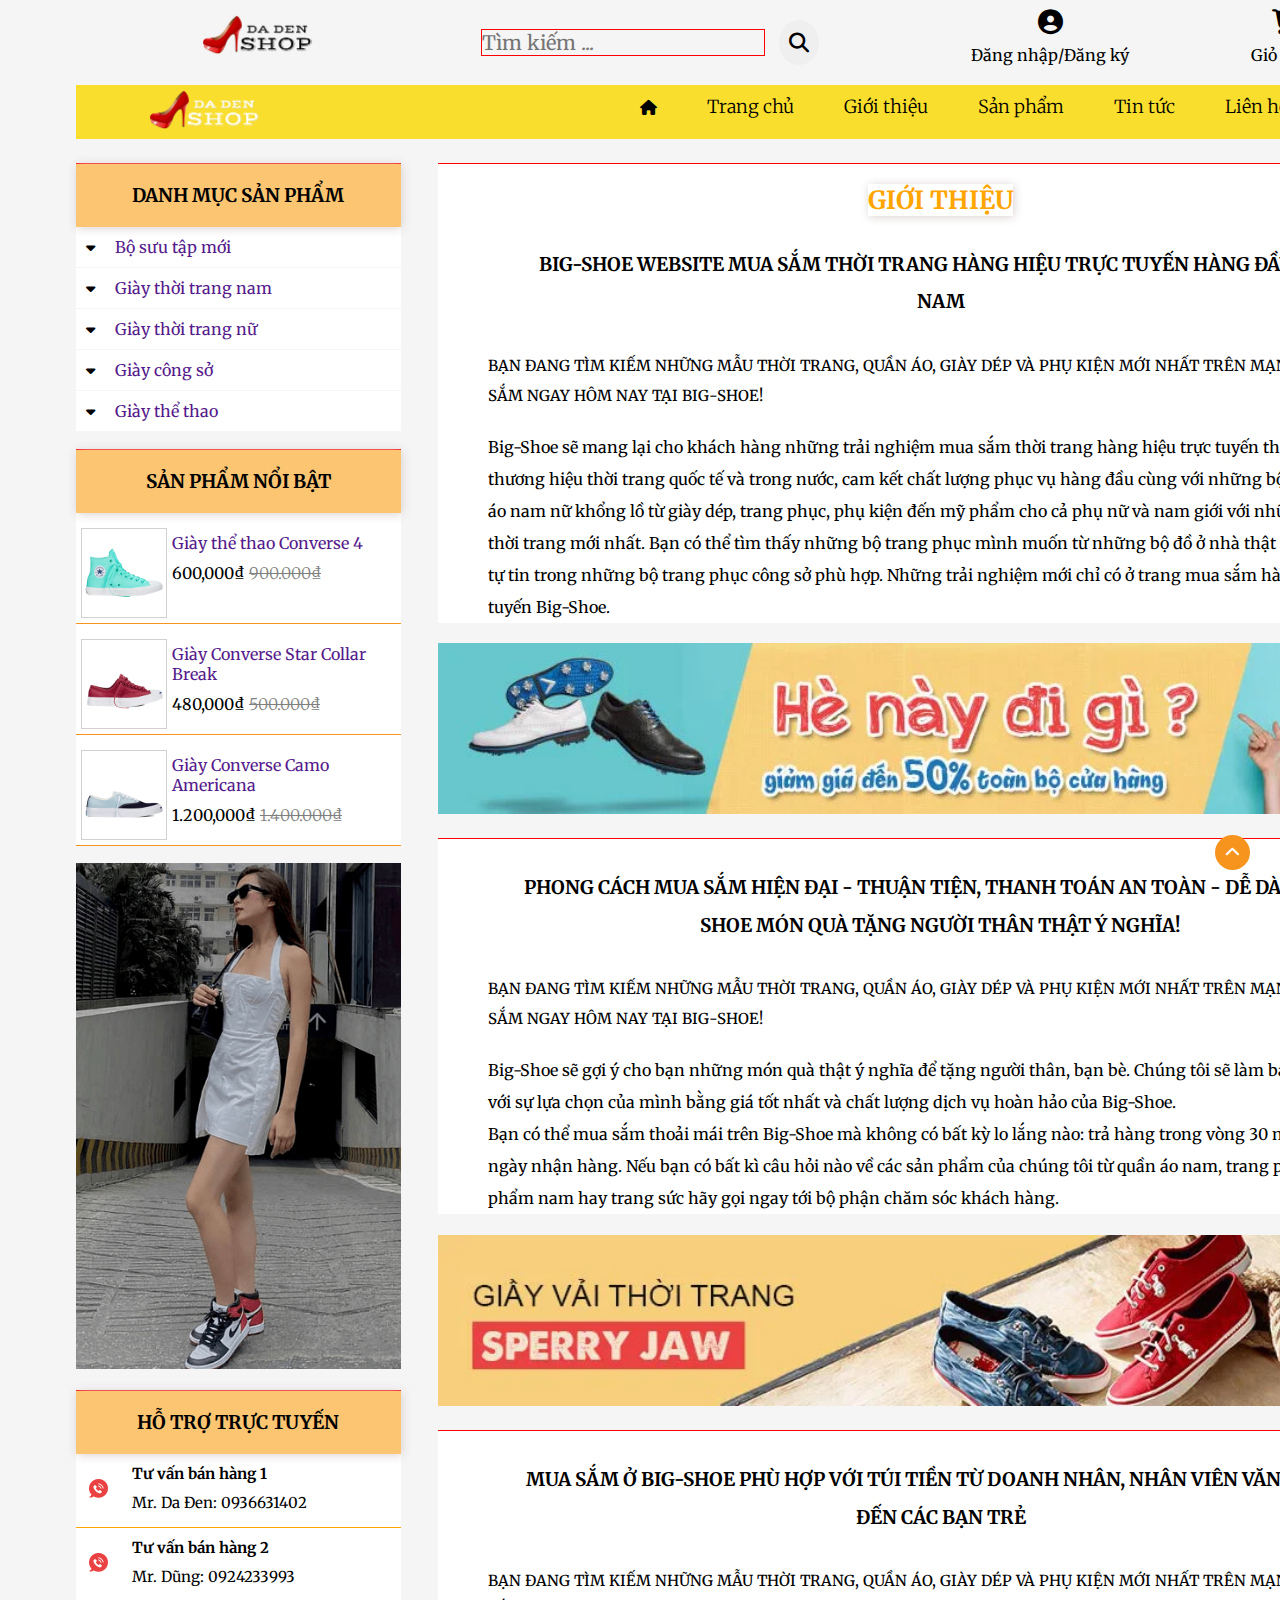
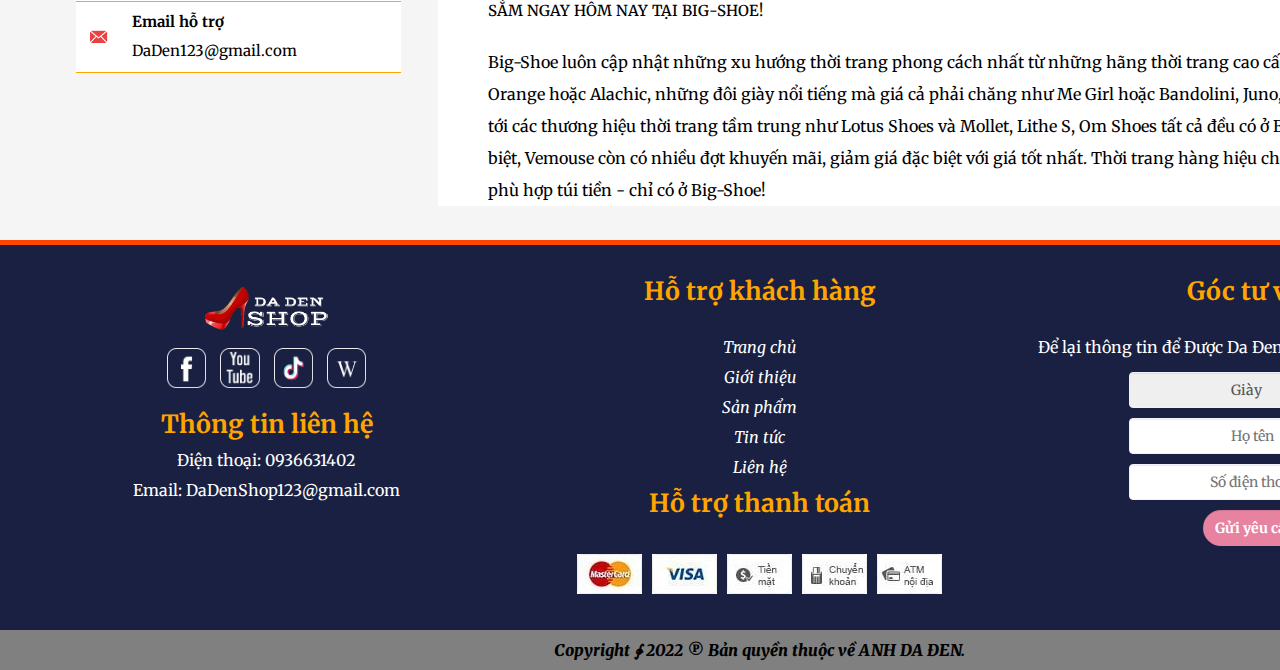
<file: GioiThieu.html>
<!DOCTYPE html>
<html lang="en">
    <head>
        <meta charset="UTF-8">
        <title>Giới thiệu</title>
        <link rel="stylesheet" href="css/style.css">
        <link rel="stylesheet" href="css/gioithieu.css">
        <link rel="stylesheet"
            href="https://cdnjs.cloudflare.com/ajax/libs/font-awesome/6.2.0/css/all.min.css">
        <link
            href="https://fonts.googleapis.com/css2?family=Merriweather&family=Ms+Madi&display=swap"
            rel="stylesheet">
        <script src="https://code.jquery.com/jquery-3.6.1.js"
            integrity="sha256-3zlB5s2uwoUzrXK3BT7AX3FyvojsraNFxCc2vC/7pNI="
            crossorigin="anonymous"></script>
        <script src="https://uhchat.net/code.php?f=de70d1"></script>

        <script>
            // tạo icon hiện mũi tên list danh dách
            $(document).ready(function(){
                $('.sub-bar').parent('li').addClass('down');
                $('.sub-menu').parent('li').addClass('muiTen');
                // $('li.down').click(function(){
                //     $('.sub-bar').slideToggle();
                // });

            });
            // tạo header cố định trên đầu
            $(document).ready(function(){
                $(window).scroll(function(){
                    if($(this).scrollTop()){
                        $('header').addClass('coDinh');
                        $('.back-top').fadeIn();
                    }else{
                        $('header').removeClass('coDinh');
                        $('.back-top').fadeOut();
                    }
                });
                // trở về đầu trang
                $('.back-top').click(function(){
                    $('html, body').animate({scrollTop: 0}, 500);
                });
            });
        </script>
    </head>
    <body>
        <div class="can">
            <div class="header-first">
                <div class="logo"><a href=""><img
                            src="hinh/icon/dadenshopden.png"
                            alt=""></a></div>
                <div class="timKim">
                    <div>
                        <input type="text" placeholder="Tìm kiếm ...">
                        <button><i class="fa-solid fa-magnifying-glass"></i></button>
                        <!-- <input type="submit" value="Tìm kiếm"> -->
                    </div>
                </div>
                <ul class="taiKhoan">
                    <li><a href="dangNhap.html"><i class="fa-solid
                                fa-circle-user"></i></a></li>
                    <ul>
                        <li><a href="dangNhap.html">Đăng nhập</a></li>/
                        <li><a href="dangKi.html">Đăng ký</a></li>
                    </ul>
                </ul>
                <ul class="taiKhoan">
                    <li><a href="gioHang.html"><i class="fa-solid
                                fa-cart-shopping"></i></a></li>
                    <li><a href="gioHang.html">Giỏ hàng</a></li>
                </ul>
            </div>
            <header>
                <div id="dau">
                    <div class="logo">
                        <!-- <a href=""><img
                                src="hinh/icon/logoFPT.png"
                                alt=""></a> -->
                        <a href=""><img
                                src="hinh/icon/dadenshoptrang.png"
                                alt=""></a>
                    </div>
                    <ul id="menu">
                        <!-- <i class="fa-solid fa-caret-right"></i> -->
                        <li><a href=""><i class="fa-solid fa-house"></i></a><a
                                href="index.html">Trang chủ</a></li>
                        <li><a href="GioiThieu.html">Giới thiệu</a></li>
                        <li><a href="sanPham.html">Sản phẩm</a>
                            <ul class="sub-menu">
                                <li><a href="">Bộ sưu tập mới</a></li>
                                <li><a href="">Giày thời trang nam</a>
                                    <ul class="sub-menu">
                                        <li><a href="sanPham.html">Giày da</a></li>
                                        <li><a href="sanPham.html">Giày vải</a></li>
                                        <li><a href="sanPham.html">Conver</a></li>
                                        <li><a href="sanPham.html">Giày Vans</a></li>
                                        <li><a href="sanPham.html">Giày laconste</a></li>
                                        <li><a href="sanPham.html">Giày D&G</a></li>
                                    </ul>
                                </li>
                                <li><a href="">Giày thời trang nữ</a>
                                    <ul class="sub-menu">
                                        <li><a href="sanPham.html">Giày da</a></li>
                                        <li><a href="sanPham.html">Giày vải</a></li>
                                        <li><a href="sanPham.html">Conver</a></li>
                                        <li><a href="sanPham.html">Giày Vans</a></li>
                                        <li><a href="sanPham.html">Giày laconste</a></li>
                                        <li><a href="sanPham.html">Giày D&G</a></li>
                                    </ul>
                                </li>
                                <li><a href="sanPham.html">Giày mùa hè</a></li>
                                <li><a href="sanPham.html">Giày công sở</a></li>
                                <li><a href="sanPham.html">Giày thể thao</a></li>
                                <li><a href="sanPham.html">Giày đi chơi</a></li>
                                <li><a href="sanPham.html">Giày trẻ em</a></li>
                            </ul>
                        </li>
                        <li><a href="tinTuc.html">Tin tức</a>
                            <ul class="sub-menu">
                                <li><a href="tinTuc.html">Tin tức khuyến mãi</a></li>
                                <li><a href="tinTuc.html">Tin tức giày</a></li>
                                <li><a href="tinTuc.html">Thời trang & cuộc sống</a></li>
                                <li><a href="tinTuc.html">Xu hướng thời trang</a></li>
                                <li><a href="tinTuc.html">Đẹp + giày</a></li>
                                <li><a href="tinTuc.html">Tin thương hiệu</a></li>
                            </ul>
                        </li>

                        <li><a href="lienHe.html">Liên hệ</a></li>
                    </ul>
                </div>


            </header>
            <div id="banner">
                <!-- <div>
                    <img src="hinh/slider_3_image.jpg" alt="">

                </div> -->
            </div>

            <div id="wp-content">
                <div id="sidebar">
                    <div class="list">
                        <div class="tieuDe"><h3>DANH MỤC SẢN PHẨM</h3></div>
                        <div class="list-nd">
                            <ul class="bar">
                                <li><i id="button-1" class="fa-solid
                                        fa-caret-down"></i><a href="">Bộ sưu tập
                                        mới</a>
                                    <ul id="sub-bar-1" class="sub-bar">
                                        <li><a href="">Bộ sưu tập mùa Xuân</a></li>
                                        <li><a href="">Bộ sưu tập mùa Hè</a></li>
                                        <li><a href="">Bộ sưu tập mùa Thu</a></li>
                                        <li><a href="">Bộ sưu tập mùa Đông</a></li>
                                    </ul>
                                    <script>
                                        document.getElementById("button-1").onclick = function() {myFunction1()};
                                        function myFunction1() {
                                        document.getElementById("sub-bar-1").classList.toggle("show-1");
    
                                        }
                                    </script>
                                    <!--  -->
                                </li>
                                <li><i id="button-2" class="fa-solid
                                        fa-caret-down"></i><a href="">Giày thời
                                        trang nam</a>
                                    <ul id="sub-bar-2" class="sub-bar">
                                        <li><a href="">Giày da</a></li>
                                        <li><a href="">Giày vải</a></li>
                                        <li><a href="">Conver</a></li>
                                        <li><a href="">Giày Vans</a></li>
                                        <li><a href="">Giày laconste</a></li>
                                        <li><a href="">Giày D&G</a></li>
                                    </ul>
                                    <script>
                                        document.getElementById("button-2").onclick = function() {myFunction2()};
                                        function myFunction2() {
                                        document.getElementById("sub-bar-2").classList.toggle("show-1");
    
                                        }
                                    </script>
                                    <!--  -->
                                </li>
                                <li><i id="button-3" class="fa-solid
                                        fa-caret-down"></i><a href="">Giày thời
                                        trang nữ</a>
                                    <ul id="sub-bar-3" class="sub-bar">
                                        <li><a href="">Giày da</a></li>
                                        <li><a href="">Giày vải</a></li>
                                        <li><a href="">Conver</a></li>
                                        <li><a href="">Giày Vans</a></li>
                                        <li><a href="">Giày laconste</a></li>
                                        <li><a href="">Giày D&G</a></li>
                                    </ul>
                                    <script>
                                        document.getElementById("button-3").onclick = function() {myFunction3()};
                                        function myFunction3() {
                                        document.getElementById("sub-bar-3").classList.toggle("show-1");
    
                                        }
                                    </script>
                                    <!--  -->
                                </li>
                                <li><i id="button-4" class="fa-solid
                                        fa-caret-down"></i><a href="">Giày công
                                        sở</a>
                                    <ul id="sub-bar-4" class="sub-bar">
                                        <li><a href="">Giày da</a></li>
                                        <li><a href="">Giày vải</a></li>
                                        <li><a href="">Conver</a></li>
                                        <li><a href="">Giày Vans</a></li>
                                        <li><a href="">Giày laconste</a></li>
                                        <li><a href="">Giày D&G</a></li>
                                    </ul>
                                    <script>
                                        document.getElementById("button-4").onclick = function() {myFunction4()};
                                        function myFunction4() {
                                        document.getElementById("sub-bar-4").classList.toggle("show-1");
    
                                        }
                                    </script>
                                    <!--  -->
                                </li>
                                <li><i id="button-5" class="fa-solid
                                        fa-caret-down"></i><a href="">Giày thể
                                        thao</a>
                                    <ul id="sub-bar-5" class="sub-bar">
                                        <li><a href="">Giày da</a></li>
                                        <li><a href="">Giày vải</a></li>
                                        <li><a href="">Conver</a></li>
                                        <li><a href="">Giày Vans</a></li>
                                        <li><a href="">Giày laconste</a></li>
                                        <li><a href="">Giày D&G</a></li>
                                    </ul>
                                    <script>
                                        document.getElementById("button-5").onclick = function() {myFunction5()};
                                        function myFunction5() {
                                        document.getElementById("sub-bar-5").classList.toggle("show-1");
    
                                        }
                                    </script>
                                    <!--  -->
                                </li>
                            </ul>
                        </div>
                    </div>
                    <!-- <div class="hinh-list">
                        <a href=""><img
                                src="hinh/index_sidebar_banner_image.webp"
                                alt=""></a>
                    </div> -->
                    <div class="list">
                        <div class="tieuDe"><h3>SẢN PHẨM NỔI BẬT</h3></div>
                        <div class="list-nd">
                            <div class="sanPham-list">
                                <div class="hinh-list-nho">
                                    <img src="hinh/giay/conver3.png"
                                        alt="">
                                </div>
                                <div class="chu-list">
                                    <div class="ten-list">
                                        <a href="">Giày thể thao Converse 4</a>
                                    </div>
                                    <div class="tien-list">
                                        <p>600,000₫ <del>900.000₫</del></p>
                                    </div>
                                </div>
                            </div>
                            <div class="sanPham-list">
                                <div class="hinh-list-nho">
                                    <img src="hinh/giay/conver8.png"
                                        alt="">
                                </div>
                                <div class="chu-list">
                                    <div class="ten-list">
                                        <a href="">Giày Converse Star Collar
                                            Break</a>
                                    </div>
                                    <div class="tien-list">
                                        <p>480,000₫ <del>500.000₫</del></p>
                                    </div>
                                </div>
                            </div>
                            <div class="sanPham-list">
                                <div class="hinh-list-nho">
                                    <img src="hinh/giay/giay4.png"
                                        alt="">
                                </div>
                                <div class="chu-list">
                                    <div class="ten-list">
                                        <a href="">Giày Converse Camo Americana</a>
                                    </div>
                                    <div class="tien-list">
                                        <p>1.200,000₫ <del>1.400.000₫</del></p>
                                    </div>
                                </div>
                            </div>
                        </div>
                    </div>
                    <div class="hinh-list" title="em gớ xin tươi với đồi giày
                        nice">
                        <a href=""><img
                                src="hinh/Nike-Jordan (1).png"
                                alt=""></a>
                    </div>
                    <div class="list" title="Hãy liên hệ đến Da Đen shop để được
                        hỗ
                        trợ bạn nhé">
                        <div class="tieuDe"><h3>HỖ TRỢ TRỰC TUYẾN</h3></div>
                        <div class="list-nd">
                            <div class="item">
                                <div class="item-icon">
                                    <img
                                        src="hinh/icon/item_1_image.webp"
                                        alt="">
                                </div>
                                <div class="chu">
                                    <h4>Tư vấn bán hàng 1</h4>
                                    <p>Mr. Da Đen: 0936631402</p>
                                </div>
                            </div>
                            <div class="item">
                                <div class="item-icon">
                                    <img
                                        src="hinh/icon/item_1_image.webp"
                                        alt="">
                                </div>
                                <div class="chu">
                                    <h4>Tư vấn bán hàng 2</h4>
                                    <p>Mr. Dũng: 0924233993</p>
                                </div>
                            </div>
                            <div class="item">
                                <div class="item-icon">
                                    <img
                                        src="hinh/icon/item_3_image.webp"
                                        alt="">
                                </div>
                                <div class="chu">
                                    <h4>Email hỗ trợ</h4>
                                    <p>DaDen123@gmail.com</p>

                                </div>
                            </div>
                        </div>
                    </div>
                </div>
                <div id="content">
                    <div class="content-1">
                        <div class="tieuDe">
                            <a href=""><h2>GIỚI THIỆU</h2></a>
                        </div>
                        <div class="gt-content-nd">
                            <h3>BIG-SHOE WEBSITE MUA SẮM THỜI TRANG HÀNG HIỆU
                                TRỰC TUYẾN HÀNG ĐẦU VIỆT NAM</h3>
                            <div class="nd-gt">
                                <h4>BẠN ĐANG TÌM KIẾM NHỮNG MẪU THỜI TRANG, QUẦN
                                    ÁO, GIÀY DÉP VÀ PHỤ KIỆN MỚI NHẤT TRÊN MẠNG?
                                    HÃY MUA SẮM NGAY HÔM NAY TẠI BIG-SHOE!
                                </h4>
                                <p>Big-Shoe sẽ mang lại cho khách hàng những
                                    trải nghiệm mua sắm thời trang hàng hiệu
                                    trực tuyến thú vị từ các thương hiệu thời
                                    trang quốc tế và trong nước, cam kết chất
                                    lượng phục vụ hàng đầu cùng với những bộ sưu
                                    tập quần áo nam nữ khổng lồ từ giày dép,
                                    trang phục, phụ kiện đến mỹ phẩm cho cả phụ
                                    nữ và nam giới với những xu hướng thời trang
                                    mới nhất. Bạn có thể tìm thấy những bộ trang
                                    phục mình muốn từ những bộ đồ ở nhà thật
                                    thoải mái hay tự tin trong những bộ trang
                                    phục công sở phù hợp. Những trải nghiệm mới
                                    chỉ có ở trang mua sắm hàng hiệu trực tuyến
                                    Big-Shoe.</p>
                            </div>

                        </div>
                    </div>
                    <div class="hinh-content">
                        <a href="">
                            <img src="hinh/large_banner_1.webp"
                                alt=""></a>
                    </div>
                    <div class="content-1">

                        <div class="gt-content-nd">
                            <h3>PHONG CÁCH MUA SẮM HIỆN ĐẠI - THUẬN TIỆN, THANH
                                TOÁN AN TOÀN - DỄ DÀNG BIG-SHOE MÓN QUÀ TẶNG
                                NGƯỜI THÂN THẬT Ý NGHĨA!</h3>
                            <div class="nd-gt">
                                <h4>BẠN ĐANG TÌM KIẾM NHỮNG MẪU THỜI TRANG, QUẦN
                                    ÁO, GIÀY DÉP VÀ PHỤ KIỆN MỚI NHẤT TRÊN MẠNG?
                                    HÃY MUA SẮM NGAY HÔM NAY TẠI BIG-SHOE!
                                </h4>
                                <p>Big-Shoe sẽ gợi ý cho bạn những món quà thật
                                    ý nghĩa để tặng người thân, bạn bè. Chúng
                                    tôi sẽ làm bạn hài lòng với sự lựa chọn của
                                    mình bằng giá tốt nhất và chất lượng dịch vụ
                                    hoàn hảo của Big-Shoe.</p>
                                <p>Bạn có thể mua sắm thoải mái trên Big-Shoe mà
                                    không có bất kỳ lo lắng nào: trả hàng trong
                                    vòng 30 ngày kể từ ngày nhận hàng. Nếu bạn
                                    có bất kì câu hỏi nào về các sản phẩm của
                                    chúng tôi từ quần áo nam, trang phục nữ, mỹ
                                    phẩm nam hay trang sức hãy gọi ngay tới bộ
                                    phận chăm sóc khách hàng.</p>
                            </div>

                        </div>
                    </div>
                    <div class="hinh-content">
                        <a href="">
                            <img src="hinh/large_banner_2.webp"
                                alt=""></a>
                    </div>
                    <div class="content-1">

                        <div class="gt-content-nd">
                            <h3>MUA SẮM Ở BIG-SHOE PHÙ HỢP VỚI TÚI TIỀN TỪ DOANH
                                NHÂN, NHÂN VIÊN VĂN PHÒNG ĐẾN CÁC BẠN TRẺ</h3>
                            <div class="nd-gt">
                                <h4>BẠN ĐANG TÌM KIẾM NHỮNG MẪU THỜI TRANG, QUẦN
                                    ÁO, GIÀY DÉP VÀ PHỤ KIỆN MỚI NHẤT TRÊN MẠNG?
                                    HÃY MUA SẮM NGAY HÔM NAY TẠI BIG-SHOE!
                                </h4>
                                <p>Big-Shoe luôn cập nhật những xu hướng thời
                                    trang phong cách nhất từ những hãng thời
                                    trang cao cấp như Lime Orange hoặc Alachic,
                                    những đôi giày nổi tiếng mà giá cả phải
                                    chăng như Me Girl hoặc Bandolini, Juno,
                                    JShoes cho tới các thương hiệu thời trang
                                    tầm trung như Lotus Shoes và Mollet, Lithe
                                    S, Om Shoes tất cả đều có ở Big-Shoe. Đặc
                                    biệt, Vemouse còn có nhiều đợt khuyến mãi,
                                    giảm giá đặc biệt với giá tốt nhất. Thời
                                    trang hàng hiệu chất lượng cao, phù hợp túi
                                    tiền - chỉ có ở Big-Shoe!</p>
                            </div>

                        </div>
                    </div>

                </div>


            </div>
            <footer>
                <div id="end">
                    <div id="bottom">
                        <div class="cot">
                            <div class="logo-duoi">
                                <!-- <a href=""><img src="hinh/icon/logotrang.png"
                                        alt=""></a> -->
                                <a href=""><img
                                        src="hinh/icon/dadenshoptrang.png"
                                        alt=""></a>
                            </div>

                            <div id="logo-bottom">
                                <a href=""><img
                                        src="hinh/icon/ico-fb.png"
                                        alt=""></a>
                                <a href=""><img
                                        src="hinh/icon/ico-youtube.webp"
                                        alt=""></a>
                                <a href=""><img
                                        src="hinh/icon/icon-tiktok.webp"
                                        alt=""></a>
                                <a href=""><img
                                        src="hinh/icon/ico-wiki.webp"
                                        alt=""></a>

                            </div>
                            <div class="chu-bottom">
                                <h2>Thông tin liên hệ</h2>
                                <p>Điện thoại: 0936631402</p>
                                <p>Email: DaDenShop123@gmail.com</p>
                            </div>
                            <div class="inline"><hr></div>
                        </div>
                        <div class="cot">
                            <div><h2>Hỗ trợ khách hàng</h2></div>
                            <div class="chu-bottom">
                                <p><a href="index.html">Trang chủ</a></p>
                                <p><a href="GioiThieu.html">Giới thiệu</a></p>
                                <p><a href="sanPham.html">Sản phẩm</a></p>
                                <p><a href="tinTuc.html">Tin tức</a></p>
                                <p><a href="lienHe.html">Liên hệ</a></p>
                            </div>
                            <div><h2>Hỗ trợ thanh toán</h2></div>
                            <div class="thanhtoan">
                                <img src="hinh/icon/payment_1_image.webp"
                                    alt="">
                                <img src="hinh/icon/payment_2_image.webp"
                                    alt="">
                                <img src="hinh/icon/payment_3_image.webp"
                                    alt="">
                                <img src="hinh/icon/payment_4_image.webp"
                                    alt="">
                                <img src="hinh/icon/payment_5_image.webp"
                                    alt="">
                            </div>
                            <div class="inline"><hr></div>
                        </div>
                        <div class="cot">
                            <div><h2>Góc tư vấn</h2></div>
                            <div class="chu-bottom">
                                <p>Để lại thông tin để Được Da Đen shop tư vấn
                                    miễn
                                    phí!!!</p>
                                <div>
                                    <select class="nhap" name="your-topic"
                                        aria-required="true"
                                        aria-invalid="false">
                                        <option value="Dịch vụ">Giày</option>
                                        <option value="Dịch vụ">Giày nam</option>
                                        <option value="Dịch vụ">Giày nữ</option>
                                        <option value="Dịch vụ">Giày mùa hè</option>
                                        <option value="Dịch vụ">Giày công sở</option>
                                        <option value="Dịch vụ">Giày trẻ em</option>
                                    </select>
                                </div>
                                <div>
                                    <input type="text" class="nhap" value
                                        size="40"
                                        placeholder="Họ tên"
                                        aria-invalid="false"
                                        aria-required="true">
                                </div>
                                <div>
                                    <input type="text" class="nhap" value
                                        size="40"
                                        placeholder="Số điện thoại"
                                        aria-invalid="false"
                                        aria-required="true">
                                </div>
                                <div>
                                    <input class="nhap" id="nut" type="submit"
                                        value="Gửi yêu cầu">
                                </div>
                            </div>
                            <div class="inline"><hr></div>
                        </div>
                    </div>
                    <div id="the-end">
                        <p>Copyright &CounterClockwiseContourIntegral; 2022
                            &copysr;
                            Bản
                            quyền thuộc về ANH DA ĐEN.</p>
                        <p></p>
                    </div>
                    <div class="back-top">
                        <i class="fas fa-chevron-up" style="width: auto;"></i>
                    </div>
                </div>

            </footer>
        </div>
        <!-- kết thúc phần thân -->

    </body>
</html>
</file>
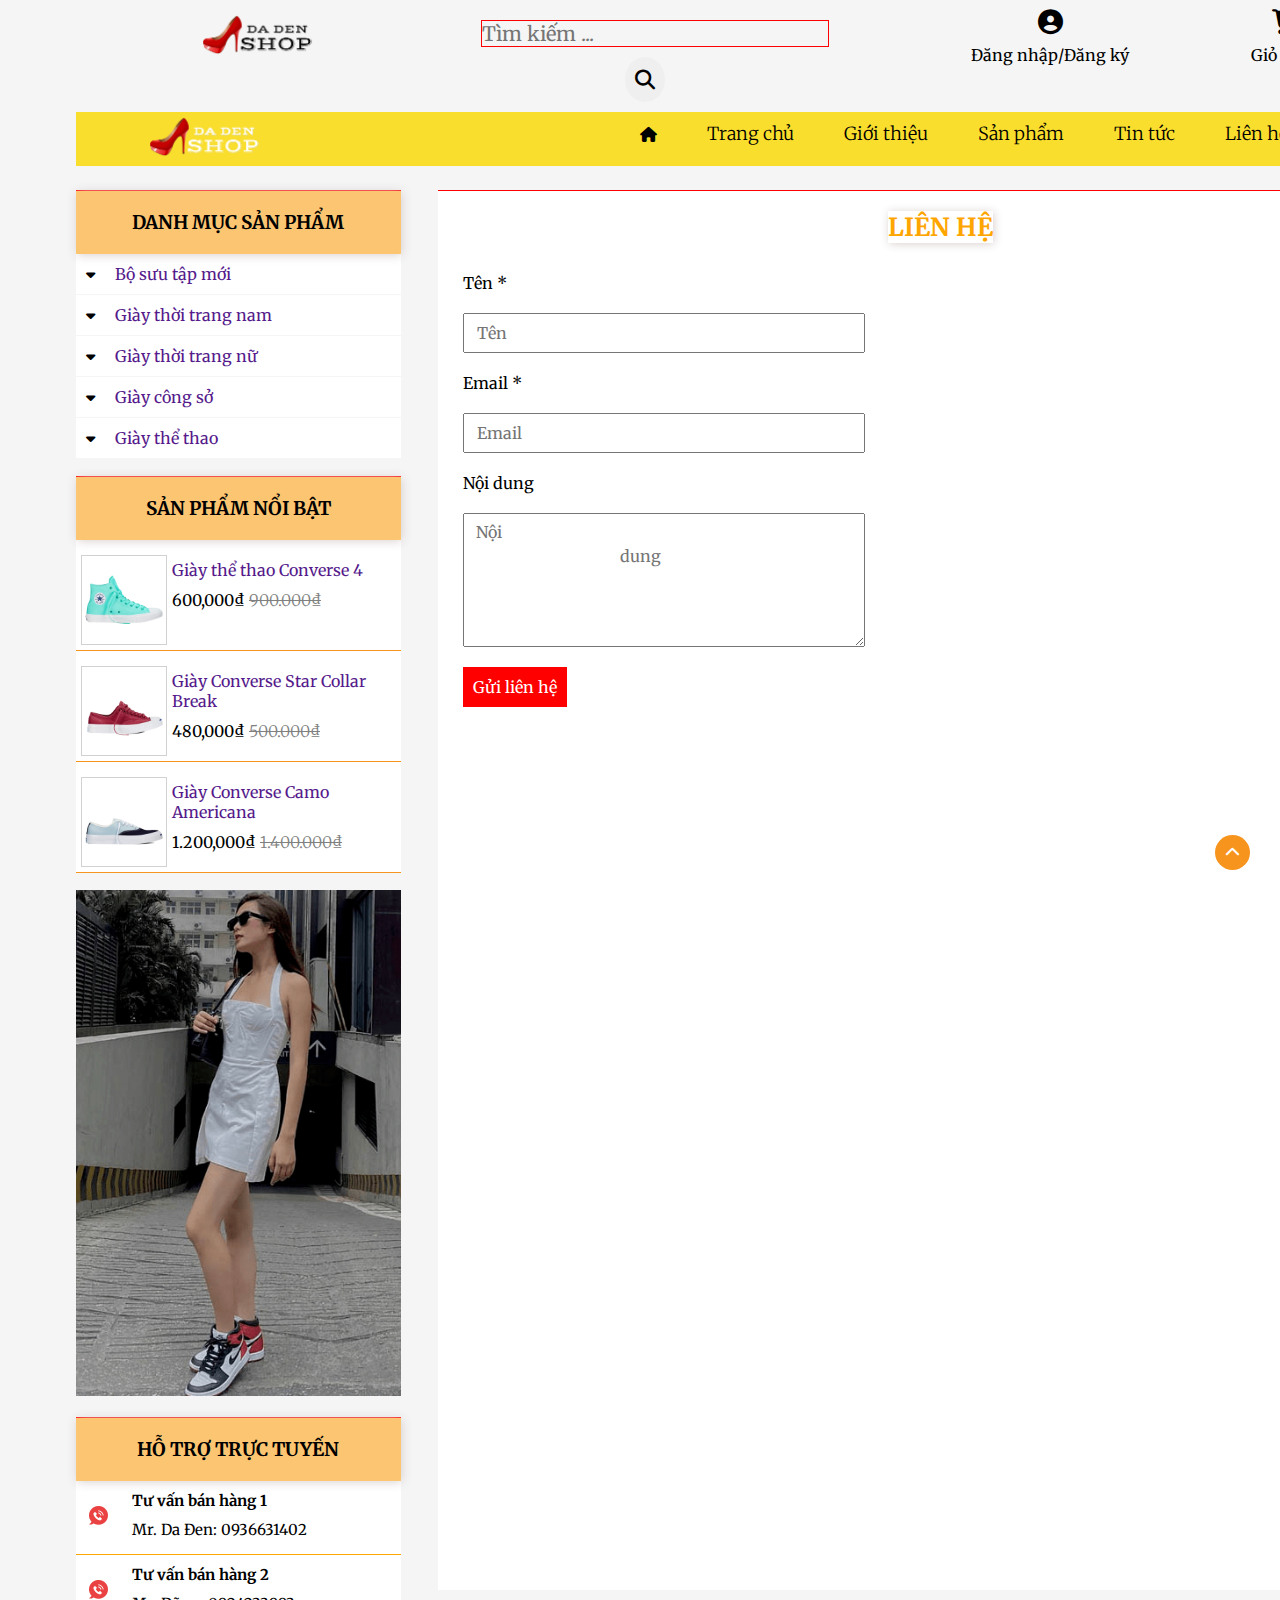
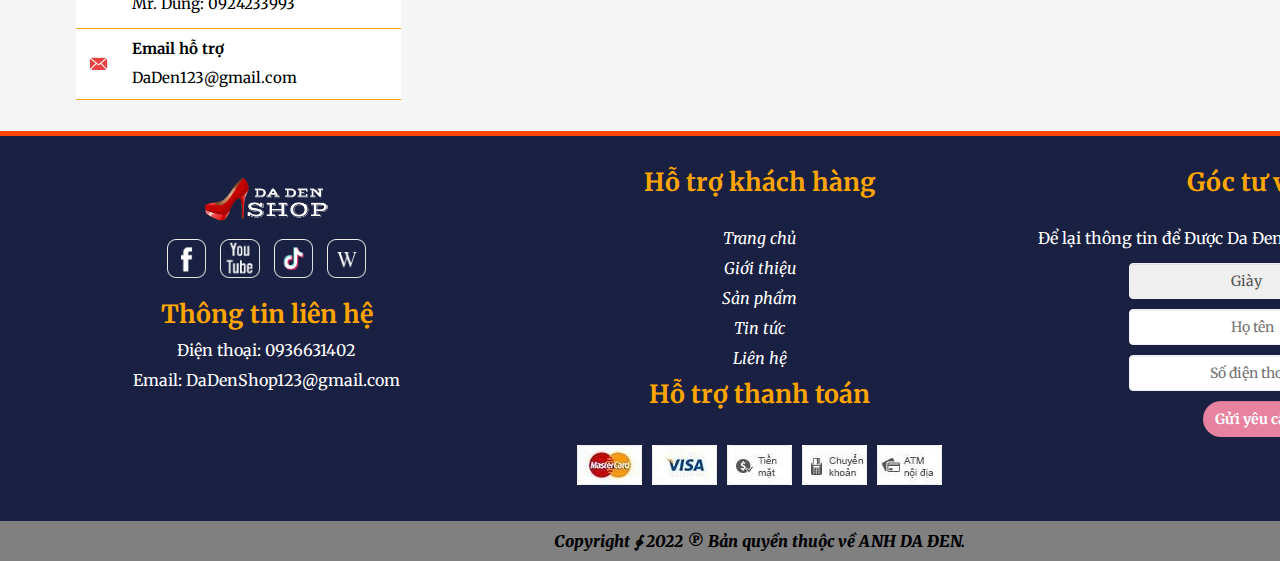
<file: lienHe.html>
<!DOCTYPE html>
<html lang="en">
    <head>
        <meta charset="UTF-8">
        <title>Liên hệ</title>
        <link rel="stylesheet" href="css/style.css">
        <link rel="stylesheet" href="css/lienHe.css">
        <link rel="stylesheet"
            href="https://cdnjs.cloudflare.com/ajax/libs/font-awesome/6.2.0/css/all.min.css">
        <link
            href="https://fonts.googleapis.com/css2?family=Merriweather&family=Ms+Madi&display=swap"
            rel="stylesheet">
        <script src="https://code.jquery.com/jquery-3.6.1.js"
            integrity="sha256-3zlB5s2uwoUzrXK3BT7AX3FyvojsraNFxCc2vC/7pNI="
            crossorigin="anonymous"></script>
        <script src="https://uhchat.net/code.php?f=de70d1"></script>
        <script src="https://uhchat.net/code.php?f=de70d1"></script>

        <script>
            // tạo icon hiện mũi tên list danh dách
            $(document).ready(function(){
                $('.sub-bar').parent('li').addClass('down');
                $('.sub-menu').parent('li').addClass('muiTen');
                // $('li.down').click(function(){
                //     $('.sub-bar').slideToggle();
                // });

            });
            // tạo header cố định trên đầu
            $(document).ready(function(){
                $(window).scroll(function(){
                    if($(this).scrollTop()){
                        $('header').addClass('coDinh');
                        $('.back-top').fadeIn();
                    }else{
                        $('header').removeClass('coDinh');
                        $('.back-top').fadeOut();
                    }
                });
                // trở về đầu trang
                $('.back-top').click(function(){
                    $('html, body').animate({scrollTop: 0}, 500);
                });
            });
        </script>
        <div id="fb-root"></div>
        <script async defer crossorigin="anonymous"
            src="https://connect.facebook.net/vi_VN/sdk.js#xfbml=1&version=v15.0"
            nonce="esEDSmWL"></script>
    </head>
    <body>
        <div class="can">
            <div class="header-first">
                <div class="logo"><a href=""><img
                            src="hinh/icon/dadenshopden.png"
                            alt=""></a></div>
                <div class="timKim">
                    <div>
                        <input type="text" placeholder="Tìm kiếm ...">
                        <button><i class="fa-solid fa-magnifying-glass"></i></button>
                        <!-- <input type="submit" value="Tìm kiếm"> -->
                    </div>
                </div>
                <ul class="taiKhoan">
                    <li><a href="dangNhap.html"><i class="fa-solid
                                fa-circle-user"></i></a></li>
                    <ul>
                        <li><a href="dangNhap.html">Đăng nhập</a></li>/
                        <li><a href="dangKi.html">Đăng ký</a></li>
                    </ul>
                </ul>
                <ul class="taiKhoan">
                    <li><a href="gioHang.html"><i class="fa-solid
                                fa-cart-shopping"></i></a></li>
                    <li><a href="gioHang.html">Giỏ hàng</a></li>
                </ul>
            </div>
            <header>
                <div id="dau">
                    <div class="logo">
                        <!-- <a href=""><img
                                src="hinh/icon/logoFPT.png"
                                alt=""></a> -->
                        <a href=""><img
                                src="hinh/icon/dadenshoptrang.png"
                                alt=""></a>
                    </div>
                    <ul id="menu">
                        <!-- <i class="fa-solid fa-caret-right"></i> -->
                        <li><a href="index.html"><i class="fa-solid fa-house"></i></a><a
                                href="index.html">Trang chủ</a></li>
                        <li><a href="GioiThieu.html">Giới thiệu</a></li>
                        <li><a href="sanPham.html">Sản phẩm</a>
                            <ul class="sub-menu">
                                <li><a href="sanPham.html">Bộ sưu tập mới</a></li>
                                <li><a href="sanPham.html">Giày thời trang nam</a>
                                    <ul class="sub-menu">
                                        <li><a href="sanPham.html">Giày da</a></li>
                                        <li><a href="sanPham.html">Giày vải</a></li>
                                        <li><a href="sanPham.html">Conver</a></li>
                                        <li><a href="sanPham.html">Giày Vans</a></li>
                                        <li><a href="sanPham.html">Giày laconste</a></li>
                                        <li><a href="sanPham.html">Giày D&G</a></li>
                                    </ul>
                                </li>
                                <li><a href="sanPham.html">Giày thời trang nữ</a>
                                    <ul class="sub-menu">
                                        <li><a href="sanPham.html">Giày da</a></li>
                                        <li><a href="sanPham.html">Giày vải</a></li>
                                        <li><a href="sanPham.html">Conver</a></li>
                                        <li><a href="sanPham.html">Giày Vans</a></li>
                                        <li><a href="sanPham.html">Giày laconste</a></li>
                                        <li><a href="sanPham.html">Giày D&G</a></li>
                                    </ul>
                                </li>
                                <li><a href="sanPham.html">Giày mùa hè</a></li>
                                <li><a href="sanPham.html">Giày công sở</a></li>
                                <li><a href="sanPham.html">Giày thể thao</a></li>
                                <li><a href="sanPham.html">Giày đi chơi</a></li>
                                <li><a href="sanPham.html">Giày trẻ em</a></li>
                            </ul>
                        </li>
                        <li><a href="tinTuc.html">Tin tức</a>
                            <ul class="sub-menu">
                                <li><a href="tinTuc.html">Tin tức khuyến mãi</a></li>
                                <li><a href="tinTuc.html">Tin tức giày</a></li>
                                <li><a href="tinTuc.html">Thời trang & cuộc sống</a></li>
                                <li><a href="tinTuc.html">Xu hướng thời trang</a></li>
                                <li><a href="tinTuc.html">Đẹp + giày</a></li>
                                <li><a href="tinTuc.html">Tin thương hiệu</a></li>
                            </ul>
                        </li>

                        <li><a href="lienHe.html">Liên hệ</a></li>
                    </ul>
                </div>


            </header>
            <div id="banner">
                <!-- <div>
                    <img src="hinh/slider_3_image.jpg" alt="">

                </div> -->
            </div>

            <div id="wp-content">
                <div id="sidebar">
                    <div class="list">
                        <div class="tieuDe"><h3>DANH MỤC SẢN PHẨM</h3></div>
                        <div class="list-nd">
                            <ul class="bar">
                                <li><i id="button-1" class="fa-solid
                                        fa-caret-down"></i><a href="">Bộ sưu tập
                                        mới</a>
                                    <ul id="sub-bar-1" class="sub-bar">
                                        <li><a href="">Bộ sưu tập mùa Xuân</a></li>
                                        <li><a href="">Bộ sưu tập mùa Hè</a></li>
                                        <li><a href="">Bộ sưu tập mùa Thu</a></li>
                                        <li><a href="">Bộ sưu tập mùa Đông</a></li>
                                    </ul>
                                    <script>
                                        document.getElementById("button-1").onclick = function() {myFunction1()};
                                        function myFunction1() {
                                        document.getElementById("sub-bar-1").classList.toggle("show-1");
    
                                        }
                                    </script>
                                    <!--  -->
                                </li>
                                <li><i id="button-2" class="fa-solid
                                        fa-caret-down"></i><a href="">Giày thời
                                        trang nam</a>
                                    <ul id="sub-bar-2" class="sub-bar">
                                        <li><a href="">Giày da</a></li>
                                        <li><a href="">Giày vải</a></li>
                                        <li><a href="">Conver</a></li>
                                        <li><a href="">Giày Vans</a></li>
                                        <li><a href="">Giày laconste</a></li>
                                        <li><a href="">Giày D&G</a></li>
                                    </ul>
                                    <script>
                                        document.getElementById("button-2").onclick = function() {myFunction2()};
                                        function myFunction2() {
                                        document.getElementById("sub-bar-2").classList.toggle("show-1");
    
                                        }
                                    </script>
                                    <!--  -->
                                </li>
                                <li><i id="button-3" class="fa-solid
                                        fa-caret-down"></i><a href="">Giày thời
                                        trang nữ</a>
                                    <ul id="sub-bar-3" class="sub-bar">
                                        <li><a href="">Giày da</a></li>
                                        <li><a href="">Giày vải</a></li>
                                        <li><a href="">Conver</a></li>
                                        <li><a href="">Giày Vans</a></li>
                                        <li><a href="">Giày laconste</a></li>
                                        <li><a href="">Giày D&G</a></li>
                                    </ul>
                                    <script>
                                        document.getElementById("button-3").onclick = function() {myFunction3()};
                                        function myFunction3() {
                                        document.getElementById("sub-bar-3").classList.toggle("show-1");
    
                                        }
                                    </script>
                                    <!--  -->
                                </li>
                                <li><i id="button-4" class="fa-solid
                                        fa-caret-down"></i><a href="">Giày công
                                        sở</a>
                                    <ul id="sub-bar-4" class="sub-bar">
                                        <li><a href="">Giày da</a></li>
                                        <li><a href="">Giày vải</a></li>
                                        <li><a href="">Conver</a></li>
                                        <li><a href="">Giày Vans</a></li>
                                        <li><a href="">Giày laconste</a></li>
                                        <li><a href="">Giày D&G</a></li>
                                    </ul>
                                    <script>
                                        document.getElementById("button-4").onclick = function() {myFunction4()};
                                        function myFunction4() {
                                        document.getElementById("sub-bar-4").classList.toggle("show-1");
    
                                        }
                                    </script>
                                    <!--  -->
                                </li>
                                <li><i id="button-5" class="fa-solid
                                        fa-caret-down"></i><a href="">Giày thể
                                        thao</a>
                                    <ul id="sub-bar-5" class="sub-bar">
                                        <li><a href="">Giày da</a></li>
                                        <li><a href="">Giày vải</a></li>
                                        <li><a href="">Conver</a></li>
                                        <li><a href="">Giày Vans</a></li>
                                        <li><a href="">Giày laconste</a></li>
                                        <li><a href="">Giày D&G</a></li>
                                    </ul>
                                    <script>
                                        document.getElementById("button-5").onclick = function() {myFunction5()};
                                        function myFunction5() {
                                        document.getElementById("sub-bar-5").classList.toggle("show-1");
    
                                        }
                                    </script>
                                    <!--  -->
                                </li>
                            </ul>
                        </div>
                    </div>
                    <!-- <div class="hinh-list">
                        <a href=""><img
                                src="hinh/index_sidebar_banner_image.webp"
                                alt=""></a>
                    </div> -->
                    <div class="list">
                        <div class="tieuDe"><h3>SẢN PHẨM NỔI BẬT</h3></div>
                        <div class="list-nd">
                            <div class="sanPham-list">
                                <div class="hinh-list-nho">
                                    <img src="hinh/giay/conver3.png"
                                        alt="">
                                </div>
                                <div class="chu-list">
                                    <div class="ten-list">
                                        <a href="">Giày thể thao Converse 4</a>
                                    </div>
                                    <div class="tien-list">
                                        <p>600,000₫ <del>900.000₫</del></p>
                                    </div>
                                </div>
                            </div>
                            <div class="sanPham-list">
                                <div class="hinh-list-nho">
                                    <img src="hinh/giay/conver8.png"
                                        alt="">
                                </div>
                                <div class="chu-list">
                                    <div class="ten-list">
                                        <a href="">Giày Converse Star Collar
                                            Break</a>
                                    </div>
                                    <div class="tien-list">
                                        <p>480,000₫ <del>500.000₫</del></p>
                                    </div>
                                </div>
                            </div>
                            <div class="sanPham-list">
                                <div class="hinh-list-nho">
                                    <img src="hinh/giay/giay4.png"
                                        alt="">
                                </div>
                                <div class="chu-list">
                                    <div class="ten-list">
                                        <a href="">Giày Converse Camo Americana</a>
                                    </div>
                                    <div class="tien-list">
                                        <p>1.200,000₫ <del>1.400.000₫</del></p>
                                    </div>
                                </div>
                            </div>
                        </div>
                    </div>
                    <div class="hinh-list" title="em gớ xin tươi với đồi giày
                        nice">
                        <a href=""><img
                                src="hinh/Nike-Jordan (1).png"
                                alt=""></a>
                    </div>
                    <div class="list" title="Hãy liên hệ đến Da Đen shop để được
                        hỗ
                        trợ bạn nhé">
                        <div class="tieuDe"><h3>HỖ TRỢ TRỰC TUYẾN</h3></div>
                        <div class="list-nd">
                            <div class="item">
                                <div class="item-icon">
                                    <img
                                        src="hinh/icon/item_1_image.webp"
                                        alt="">
                                </div>
                                <div class="chu">
                                    <h4>Tư vấn bán hàng 1</h4>
                                    <p>Mr. Da Đen: 0936631402</p>
                                </div>
                            </div>
                            <div class="item">
                                <div class="item-icon">
                                    <img
                                        src="hinh/icon/item_1_image.webp"
                                        alt="">
                                </div>
                                <div class="chu">
                                    <h4>Tư vấn bán hàng 2</h4>
                                    <p>Mr. Dũng: 0924233993</p>
                                </div>
                            </div>
                            <div class="item">
                                <div class="item-icon">
                                    <img
                                        src="hinh/icon/item_3_image.webp"
                                        alt="">
                                </div>
                                <div class="chu">
                                    <h4>Email hỗ trợ</h4>
                                    <p>DaDen123@gmail.com</p>

                                </div>
                            </div>
                        </div>
                    </div>
                </div>
                <div id="content">

                    <div class="content-1">
                        <div class="tieuDe">
                            <a href=""><h2>LIÊN HỆ</h2></a>
                        </div>
                        <div class="lh">
                            <div class="lh-tt">
                                <label>Tên *</label><br><br>
                                <input type="text" placeholder="Tên"><br>
                                <label>Email *</label><br><br>
                                <input type="text" placeholder="Email"><br>
                                <label>Nội dung</label><br><br>
                                <textarea cols="30" rows="5" placeholder="Nội
                                    dung"></textarea><br>
                                <p>Gửi liên hệ</p>
                            </div>
                            <br>
                            <iframe width="560" height="315"
                                src="https://www.youtube.com/embed/XUIm5VQlpJM"
                                title="YouTube video player" frameborder="0"
                                allow="accelerometer; autoplay; clipboard-write;
                                encrypted-media; gyroscope; picture-in-picture"
                                allowfullscreen></iframe>
                            <br><br>
                            <div class="fb-like"
                                data-href="https://developers.facebook.com/docs/plugins/"
                                data-width="" data-layout="button_count"
                                data-action="like" data-size="large"
                                data-share="true"></div>
                            <div class="lh-map">

                                <iframe
                                    src="https://www.google.com/maps/embed?pb=!1m18!1m12!1m3!1d30955.779572933938!2d108.03490518609543!3d14.108290840117496!2m3!1f0!2f0!3f0!3m2!1i1024!2i768!4f13.1!3m3!1m2!1s0x316ea786f53068bf%3A0xaff3a42664cdf086!2zQ2jGsCDEkGFuZyBZYSwgQ2jGsCDEkMSDbmcgWWEsIFRwLiBQbGVpa3UsIEdpYSBMYWksIFZp4buHdCBOYW0!5e0!3m2!1svi!2s!4v1665218147134!5m2!1svi!2s"
                                    width="100%" height="500px"
                                    style="border:0;"
                                    allowfullscreen="" loading="lazy"
                                    referrerpolicy="no-referrer-when-downgrade"></iframe>
                                <div class="fb-comments"
                                    data-href="https://developers.facebook.com/docs/plugins/comments#configurator"
                                    data-width="" data-numposts="5"></div>
                            </div>
                        </div>


                    </div>

                </div>


            </div>
            <footer>
                <div id="end">
                    <div id="bottom">
                        <div class="cot">
                            <div class="logo-duoi">
                                <!-- <a href=""><img src="hinh/icon/logotrang.png"
                                        alt=""></a> -->
                                <a href=""><img
                                        src="hinh/icon/dadenshoptrang.png"
                                        alt=""></a>
                            </div>

                            <div id="logo-bottom">
                                <a href=""><img
                                        src="hinh/icon/ico-fb.png"
                                        alt=""></a>
                                <a href=""><img
                                        src="hinh/icon/ico-youtube.webp"
                                        alt=""></a>
                                <a href=""><img
                                        src="hinh/icon/icon-tiktok.webp"
                                        alt=""></a>
                                <a href=""><img
                                        src="hinh/icon/ico-wiki.webp"
                                        alt=""></a>

                            </div>
                            <div class="chu-bottom">
                                <h2>Thông tin liên hệ</h2>
                                <p>Điện thoại: 0936631402</p>
                                <p>Email: DaDenShop123@gmail.com</p>
                            </div>
                            <div class="inline"><hr></div>
                        </div>
                        <div class="cot">
                            <div><h2>Hỗ trợ khách hàng</h2></div>
                            <div class="chu-bottom">
                                <p><a href="index.html">Trang chủ</a></p>
                                <p><a href="GioiThieu.html">Giới thiệu</a></p>
                                <p><a href="sanPham.html">Sản phẩm</a></p>
                                <p><a href="tinTuc.html">Tin tức</a></p>
                                <p><a href="lienHe.html">Liên hệ</a></p>
                            </div>
                            <div><h2>Hỗ trợ thanh toán</h2></div>
                            <div class="thanhtoan">
                                <img src="hinh/icon/payment_1_image.webp"
                                    alt="">
                                <img src="hinh/icon/payment_2_image.webp"
                                    alt="">
                                <img src="hinh/icon/payment_3_image.webp"
                                    alt="">
                                <img src="hinh/icon/payment_4_image.webp"
                                    alt="">
                                <img src="hinh/icon/payment_5_image.webp"
                                    alt="">
                            </div>
                            <div class="inline"><hr></div>
                        </div>
                        <div class="cot">
                            <div><h2>Góc tư vấn</h2></div>
                            <div class="chu-bottom">
                                <p>Để lại thông tin để Được Da Đen shop tư vấn
                                    miễn
                                    phí!!!</p>
                                <div>
                                    <select class="nhap" name="your-topic"
                                        aria-required="true"
                                        aria-invalid="false">
                                        <option value="Dịch vụ">Giày</option>
                                        <option value="Dịch vụ">Giày nam</option>
                                        <option value="Dịch vụ">Giày nữ</option>
                                        <option value="Dịch vụ">Giày mùa hè</option>
                                        <option value="Dịch vụ">Giày công sở</option>
                                        <option value="Dịch vụ">Giày trẻ em</option>
                                    </select>
                                </div>
                                <div>
                                    <input type="text" class="nhap" value
                                        size="40"
                                        placeholder="Họ tên"
                                        aria-invalid="false"
                                        aria-required="true">
                                </div>
                                <div>
                                    <input type="text" class="nhap" value
                                        size="40"
                                        placeholder="Số điện thoại"
                                        aria-invalid="false"
                                        aria-required="true">
                                </div>
                                <div>
                                    <input class="nhap" id="nut" type="submit"
                                        value="Gửi yêu cầu">
                                </div>
                            </div>
                            <div class="inline"><hr></div>
                        </div>
                    </div>
                    <div id="the-end">
                        <p>Copyright &CounterClockwiseContourIntegral; 2022
                            &copysr;
                            Bản
                            quyền thuộc về ANH DA ĐEN.</p>
                        <p></p>
                    </div>
                    <div class="back-top">
                        <i class="fas fa-chevron-up" style="width: auto;"></i>
                    </div>
                </div>

            </footer>
        </div>
        <!-- kết thúc phần thân -->

    </body>
</html>
</file>
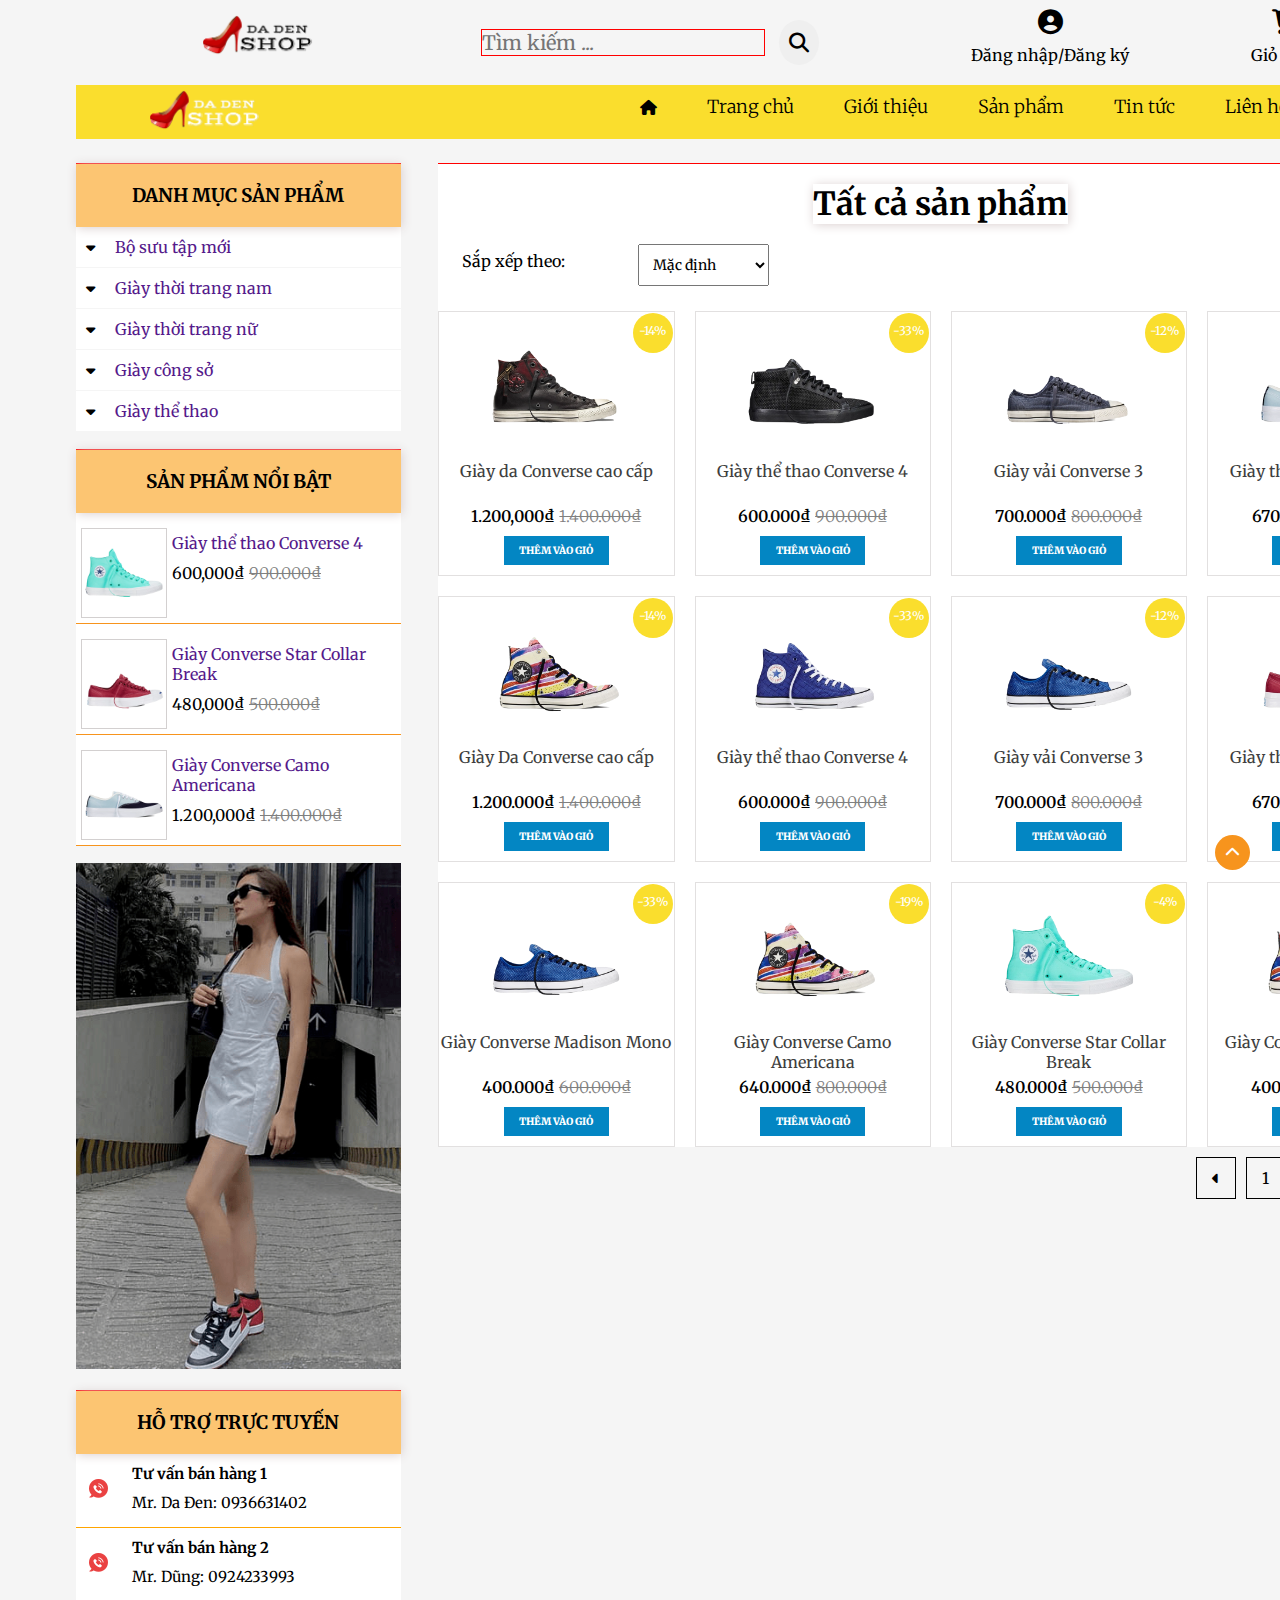
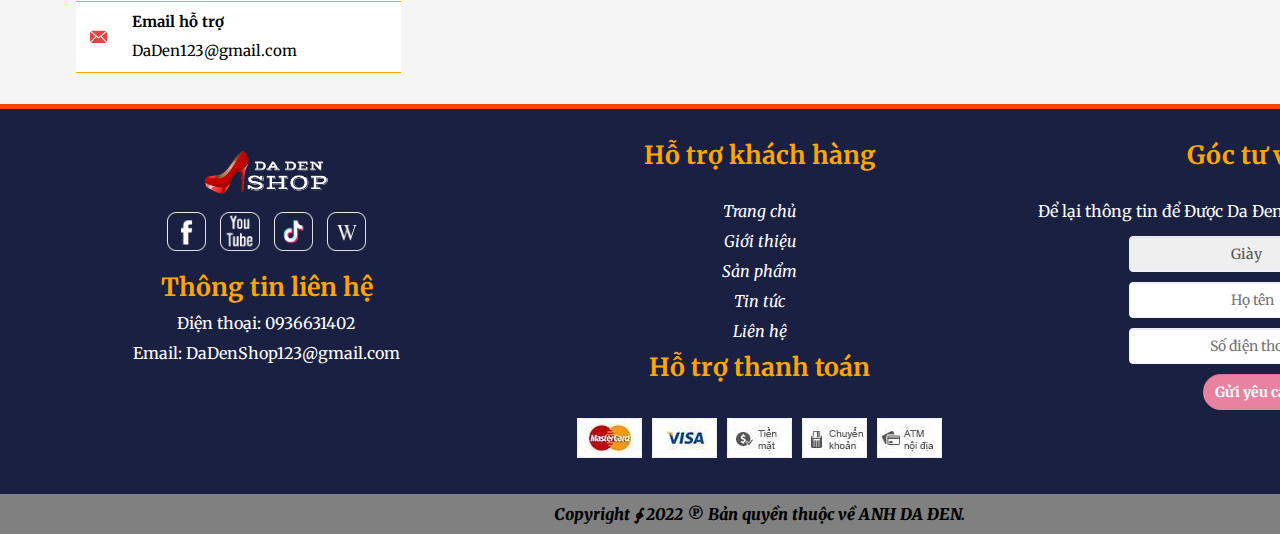
<file: sanPham.html>
<!DOCTYPE html>
<html lang="en">
    <head>
        <meta charset="UTF-8">
        <title>Sản phẩm</title>
        <link rel="stylesheet" href="css/style.css">
        <link rel="stylesheet" href="css/sanPham.css">
        <link rel="stylesheet"
            href="https://cdnjs.cloudflare.com/ajax/libs/font-awesome/6.2.0/css/all.min.css">
        <link
            href="https://fonts.googleapis.com/css2?family=Merriweather&family=Ms+Madi&display=swap"
            rel="stylesheet">
        <script src="https://code.jquery.com/jquery-3.6.1.js"
            integrity="sha256-3zlB5s2uwoUzrXK3BT7AX3FyvojsraNFxCc2vC/7pNI="
            crossorigin="anonymous"></script>
        <script src="https://uhchat.net/code.php?f=de70d1"></script>

        <script>
            // tạo icon hiện mũi tên list danh dách
            $(document).ready(function(){
                $('.sub-bar').parent('li').addClass('down');
                $('.sub-menu').parent('li').addClass('muiTen');
                // $('li.down').click(function(){
                //     $('.sub-bar').slideToggle();
                // });

            });
            // tạo header cố định trên đầu
            $(document).ready(function(){
                $(window).scroll(function(){
                    if($(this).scrollTop()){
                        $('header').addClass('coDinh');
                        $('.back-top').fadeIn();
                    }else{
                        $('header').removeClass('coDinh');
                        $('.back-top').fadeOut();
                    }
                });
                // trở về đầu trang
                $('.back-top').click(function(){
                    $('html, body').animate({scrollTop: 0}, 500);
                });
            });
        </script>
    </head>
    <body>
        <div class="can">
            <div class="header-first">
                <div class="logo"><a href=""><img
                            src="hinh/icon/dadenshopden.png"
                            alt=""></a></div>
                <div class="timKim">
                    <div>
                        <input type="text" placeholder="Tìm kiếm ...">
                        <button><i class="fa-solid fa-magnifying-glass"></i></button>
                        <!-- <input type="submit" value="Tìm kiếm"> -->
                    </div>
                </div>
                <ul class="taiKhoan">
                    <li><a href="dangNhap.html"><i class="fa-solid
                                fa-circle-user"></i></a></li>
                    <ul>
                        <li><a href="dangNhap.html">Đăng nhập</a></li>/
                        <li><a href="dangKi.html">Đăng ký</a></li>
                    </ul>
                </ul>
                <ul class="taiKhoan">
                    <li><i class="fa-solid fa-cart-shopping"></i></li>
                    <li><a href="gioHang.html">Giỏ hàng</a></li>
                </ul>
            </div>
            <header>
                <div id="dau">
                    <div class="logo">
                        <!-- <a href=""><img
                                src="hinh/icon/logoFPT.png"
                                alt=""></a> -->
                        <a href=""><img
                                src="hinh/icon/dadenshoptrang.png"
                                alt=""></a>
                    </div>
                    <ul id="menu">
                        <!-- <i class="fa-solid fa-caret-right"></i> -->
                        <li><a href=""><i class="fa-solid fa-house"></i></a><a
                                href="index.html">Trang chủ</a></li>
                        <li><a href="GioiThieu.html">Giới thiệu</a></li>
                        <li><a href="sanPham.html">Sản phẩm</a>
                            <ul class="sub-menu">
                                <li><a href="">Bộ sưu tập mới</a></li>
                                <li><a href="">Giày thời trang nam</a>
                                    <ul class="sub-menu">
                                        <li><a href="">Giày da</a></li>
                                        <li><a href="">Giày vải</a></li>
                                        <li><a href="">Conver</a></li>
                                        <li><a href="">Giày Vans</a></li>
                                        <li><a href="">Giày laconste</a></li>
                                        <li><a href="">Giày D&G</a></li>
                                    </ul>
                                </li>
                                <li><a href="">Giày thời trang nữ</a>
                                    <ul class="sub-menu">
                                        <li><a href="">Giày da</a></li>
                                        <li><a href="">Giày vải</a></li>
                                        <li><a href="">Conver</a></li>
                                        <li><a href="">Giày Vans</a></li>
                                        <li><a href="">Giày laconste</a></li>
                                        <li><a href="">Giày D&G</a></li>
                                    </ul>
                                </li>
                                <li><a href="">Giày mùa hè</a></li>
                                <li><a href="">Giày công sở</a></li>
                                <li><a href="">Giày thể thao</a></li>
                                <li><a href="">Giày đi chơi</a></li>
                                <li><a href="">Giày trẻ em</a></li>
                            </ul>
                        </li>
                        <li><a href="tinTuc.html">Tin tức</a>
                            <ul class="sub-menu">
                                <li><a href="">Tin tức khuyến mãi</a></li>
                                <li><a href="">Tin tức giày</a></li>
                                <li><a href="">Thời trang & cuộc sống</a></li>
                                <li><a href="">Xu hướng thời trang</a></li>
                                <li><a href="">Đẹp + giày</a></li>
                                <li><a href="">Tin thương hiệu</a></li>
                            </ul>
                        </li>

                        <li><a href="lienHe.html">Liên hệ</a></li>
                    </ul>
                </div>


            </header>
            <div id="banner">
                <!-- <div>
                    <img src="hinh/slider_3_image.jpg" alt="">

                </div> -->
            </div>

            <div id="wp-content">
                <div id="sidebar">
                    <div class="list">
                        <div class="tieuDe"><h3>DANH MỤC SẢN PHẨM</h3></div>
                        <div class="list-nd">
                            <ul class="bar">
                                <li><i id="button-1" class="fa-solid
                                        fa-caret-down"></i><a href="">Bộ sưu tập
                                        mới</a>
                                    <ul id="sub-bar-1" class="sub-bar">
                                        <li><a href="">Bộ sưu tập mùa Xuân</a></li>
                                        <li><a href="">Bộ sưu tập mùa Hè</a></li>
                                        <li><a href="">Bộ sưu tập mùa Thu</a></li>
                                        <li><a href="">Bộ sưu tập mùa Đông</a></li>
                                    </ul>
                                    <script>
                                        document.getElementById("button-1").onclick = function() {myFunction1()};
                                        function myFunction1() {
                                        document.getElementById("sub-bar-1").classList.toggle("show-1");
    
                                        }
                                    </script>
                                    <!--  -->
                                </li>
                                <li><i id="button-2" class="fa-solid
                                        fa-caret-down"></i><a href="">Giày thời
                                        trang nam</a>
                                    <ul id="sub-bar-2" class="sub-bar">
                                        <li><a href="">Giày da</a></li>
                                        <li><a href="">Giày vải</a></li>
                                        <li><a href="">Conver</a></li>
                                        <li><a href="">Giày Vans</a></li>
                                        <li><a href="">Giày laconste</a></li>
                                        <li><a href="">Giày D&G</a></li>
                                    </ul>
                                    <script>
                                        document.getElementById("button-2").onclick = function() {myFunction2()};
                                        function myFunction2() {
                                        document.getElementById("sub-bar-2").classList.toggle("show-1");
    
                                        }
                                    </script>
                                    <!--  -->
                                </li>
                                <li><i id="button-3" class="fa-solid
                                        fa-caret-down"></i><a href="">Giày thời
                                        trang nữ</a>
                                    <ul id="sub-bar-3" class="sub-bar">
                                        <li><a href="">Giày da</a></li>
                                        <li><a href="">Giày vải</a></li>
                                        <li><a href="">Conver</a></li>
                                        <li><a href="">Giày Vans</a></li>
                                        <li><a href="">Giày laconste</a></li>
                                        <li><a href="">Giày D&G</a></li>
                                    </ul>
                                    <script>
                                        document.getElementById("button-3").onclick = function() {myFunction3()};
                                        function myFunction3() {
                                        document.getElementById("sub-bar-3").classList.toggle("show-1");
    
                                        }
                                    </script>
                                    <!--  -->
                                </li>
                                <li><i id="button-4" class="fa-solid
                                        fa-caret-down"></i><a href="">Giày công
                                        sở</a>
                                    <ul id="sub-bar-4" class="sub-bar">
                                        <li><a href="">Giày da</a></li>
                                        <li><a href="">Giày vải</a></li>
                                        <li><a href="">Conver</a></li>
                                        <li><a href="">Giày Vans</a></li>
                                        <li><a href="">Giày laconste</a></li>
                                        <li><a href="">Giày D&G</a></li>
                                    </ul>
                                    <script>
                                        document.getElementById("button-4").onclick = function() {myFunction4()};
                                        function myFunction4() {
                                        document.getElementById("sub-bar-4").classList.toggle("show-1");
    
                                        }
                                    </script>
                                    <!--  -->
                                </li>
                                <li><i id="button-5" class="fa-solid
                                        fa-caret-down"></i><a href="">Giày thể
                                        thao</a>
                                    <ul id="sub-bar-5" class="sub-bar">
                                        <li><a href="">Giày da</a></li>
                                        <li><a href="">Giày vải</a></li>
                                        <li><a href="">Conver</a></li>
                                        <li><a href="">Giày Vans</a></li>
                                        <li><a href="">Giày laconste</a></li>
                                        <li><a href="">Giày D&G</a></li>
                                    </ul>
                                    <script>
                                        document.getElementById("button-5").onclick = function() {myFunction5()};
                                        function myFunction5() {
                                        document.getElementById("sub-bar-5").classList.toggle("show-1");
    
                                        }
                                    </script>
                                    <!--  -->
                                </li>
                            </ul>
                        </div>
                    </div>
                    <!-- <div class="hinh-list">
                        <a href=""><img
                                src="hinh/index_sidebar_banner_image.webp"
                                alt=""></a>
                    </div> -->
                    <div class="list">
                        <div class="tieuDe"><h3>SẢN PHẨM NỔI BẬT</h3></div>
                        <div class="list-nd">
                            <div class="sanPham-list">
                                <div class="hinh-list-nho">
                                    <img src="hinh/giay/conver3.png"
                                        alt="">
                                </div>
                                <div class="chu-list">
                                    <div class="ten-list">
                                        <a href="">Giày thể thao Converse 4</a>
                                    </div>
                                    <div class="tien-list">
                                        <p>600,000₫ <del>900.000₫</del></p>
                                    </div>
                                </div>
                            </div>
                            <div class="sanPham-list">
                                <div class="hinh-list-nho">
                                    <img src="hinh/giay/conver8.png"
                                        alt="">
                                </div>
                                <div class="chu-list">
                                    <div class="ten-list">
                                        <a href="">Giày Converse Star Collar
                                            Break</a>
                                    </div>
                                    <div class="tien-list">
                                        <p>480,000₫ <del>500.000₫</del></p>
                                    </div>
                                </div>
                            </div>
                            <div class="sanPham-list">
                                <div class="hinh-list-nho">
                                    <img src="hinh/giay/giay4.png"
                                        alt="">
                                </div>
                                <div class="chu-list">
                                    <div class="ten-list">
                                        <a href="">Giày Converse Camo Americana</a>
                                    </div>
                                    <div class="tien-list">
                                        <p>1.200,000₫ <del>1.400.000₫</del></p>
                                    </div>
                                </div>
                            </div>
                        </div>
                    </div>
                    <div class="hinh-list" title="em gớ xin tươi với đồi giày
                        nice">
                        <a href=""><img
                                src="hinh/Nike-Jordan (1).png"
                                alt=""></a>
                    </div>
                    <div class="list" title="Hãy liên hệ đến Da Đen shop để được
                        hỗ
                        trợ bạn nhé">
                        <div class="tieuDe"><h3>HỖ TRỢ TRỰC TUYẾN</h3></div>
                        <div class="list-nd">
                            <div class="item">
                                <div class="item-icon">
                                    <img
                                        src="hinh/icon/item_1_image.webp"
                                        alt="">
                                </div>
                                <div class="chu">
                                    <h4>Tư vấn bán hàng 1</h4>
                                    <p>Mr. Da Đen: 0936631402</p>
                                </div>
                            </div>
                            <div class="item">
                                <div class="item-icon">
                                    <img
                                        src="hinh/icon/item_1_image.webp"
                                        alt="">
                                </div>
                                <div class="chu">
                                    <h4>Tư vấn bán hàng 2</h4>
                                    <p>Mr. Dũng: 0924233993</p>
                                </div>
                            </div>
                            <div class="item">
                                <div class="item-icon">
                                    <img
                                        src="hinh/icon/item_3_image.webp"
                                        alt="">
                                </div>
                                <div class="chu">
                                    <h4>Email hỗ trợ</h4>
                                    <p>DaDen123@gmail.com</p>

                                </div>
                            </div>
                        </div>
                    </div>
                </div>
                <div id="content">
                    <div class="content-1">
                        <div class="tieuDe">
                            <h1>Tất cả sản phẩm</h1>
                        </div>
                        <div class="form">
                            <label class="sapXep">Sắp xếp theo: </label>
                            <select name="" class="giaMD">
                                <option value="default">Mặc định</option>
                                <option value="default">Giá tăng dần</option>
                                <option value="default">Giá giảm dần</option>
                                <option value="default">Từ A-Z</option>
                                <option value="default">Từ Z-A</option>
                                <option value="default">Cũ đến Mới</option>
                                <option value="default">Mới đến Cũ</option>
                            </select>
                        </div>
                        <div class="nd-1">
                            <div class="row">
                                <div class="sanPham">
                                    <div class="giamGia">-14%</div>
                                    <img class="hinh"
                                        src="hinh/giay/giay1.png"
                                        alt="">
                                    <div class="ten">
                                        <a href="">Giày da Converse cao cấp</a>
                                    </div>
                                    <div class="tien">
                                        <p>1.200,000₫ <del>1.400.000₫</del></p>
                                    </div>
                                    <div class="nut">
                                        <p>THÊM VÀO GIỎ</p>
                                    </div>
                                </div>
                                <div class="sanPham">
                                    <div class="giamGia">-33%</div>
                                    <img class="hinh"
                                        src="hinh/giay/giay2.png"
                                        alt="">
                                    <div class="ten">
                                        <a href="">Giày thể thao Converse 4</a>
                                    </div>
                                    <div class="tien">
                                        <p>600.000₫ <del>900.000₫</del></p>
                                    </div>
                                    <div class="nut">
                                        <p>THÊM VÀO GIỎ</p>
                                    </div>
                                </div>
                                <div class="sanPham">
                                    <div class="giamGia">-12%</div>
                                    <img class="hinh"
                                        src="hinh/giay/giay3.png"
                                        alt="">
                                    <div class="ten">
                                        <a href="">Giày vải Converse 3</a>
                                    </div>
                                    <div class="tien">
                                        <p>700.000₫ <del>800.000₫</del></p>
                                    </div>
                                    <div class="nut">
                                        <p>THÊM VÀO GIỎ</p>
                                    </div>
                                </div>
                                <div class="sanPham">
                                    <div class="giamGia">-16%</div>
                                    <img class="hinh"
                                        src="hinh/giay/giay4.png"
                                        alt="">
                                    <div class="ten">
                                        <a href="">Giày thể thao Converse 2</a>
                                    </div>
                                    <div class="tien">
                                        <p>670.000₫ <del>800.000₫</del></p>
                                    </div>
                                    <div class="nut">
                                        <p>THÊM VÀO GIỎ</p>
                                    </div>
                                </div>
                            </div>
                            <div class="row">
                                <div class="sanPham">
                                    <div class="giamGia">-14%</div>
                                    <img class="hinh"
                                        src="hinh/giay/conver5.png"
                                        alt="">
                                    <div class="ten">
                                        <a href="">Giày Da Converse cao cấp</a>
                                    </div>
                                    <div class="tien">
                                        <p>1.200.000₫ <del>1.400.000₫</del></p>
                                    </div>
                                    <div class="nut">
                                        <p>THÊM VÀO GIỎ</p>
                                    </div>
                                </div>
                                <div class="sanPham">
                                    <div class="giamGia">-33%</div>
                                    <img class="hinh"
                                        src="hinh/giay/conver6.png"
                                        alt="">
                                    <div class="ten">
                                        <a href="">Giày thể thao Converse 4</a>
                                    </div>
                                    <div class="tien">
                                        <p>600.000₫ <del>900.000₫</del></p>
                                    </div>
                                    <div class="nut">
                                        <p>THÊM VÀO GIỎ</p>
                                    </div>
                                </div>
                                <div class="sanPham">
                                    <div class="giamGia">-12%</div>
                                    <img class="hinh"
                                        src="hinh/giay/conver7.png"
                                        alt="">
                                    <div class="ten">
                                        <a href="">Giày vải Converse 3</a>
                                    </div>
                                    <div class="tien">
                                        <p>700.000₫ <del>800.000₫</del></p>
                                    </div>
                                    <div class="nut">
                                        <p>THÊM VÀO GIỎ</p>
                                    </div>
                                </div>
                                <div class="sanPham">
                                    <div class="giamGia">-16%</div>
                                    <img class="hinh"
                                        src="hinh/giay/conver8.png"
                                        alt="">
                                    <div class="ten">
                                        <a href="">Giày thể thao Converse 2</a>
                                    </div>
                                    <div class="tien">
                                        <p>670.000₫ <del>800.000₫</del></p>
                                    </div>
                                    <div class="nut">
                                        <p>THÊM VÀO GIỎ</p>
                                    </div>
                                </div>
                            </div>
                            <div class="row">
                                <div class="sanPham">
                                    <div class="giamGia">-33%</div>
                                    <img class="hinh"
                                        src="hinh/giay/conver7.png"
                                        alt="">
                                    <div class="ten">
                                        <a href="">Giày Converse Madison Mono</a>
                                    </div>
                                    <div class="tien">
                                        <p>400.000₫ <del>600.000₫</del></p>
                                    </div>
                                    <div class="nut">
                                        <p>THÊM VÀO GIỎ</p>
                                    </div>
                                </div>
                                <div class="sanPham">
                                    <div class="giamGia">-19%</div>
                                    <img class="hinh"
                                        src="hinh/giay/conver5.png"
                                        alt="">
                                    <div class="ten">
                                        <a href="">Giày Converse Camo Americana</a>
                                    </div>
                                    <div class="tien">
                                        <p>640.000₫ <del>800.000₫</del></p>
                                    </div>
                                    <div class="nut">
                                        <p>THÊM VÀO GIỎ</p>
                                    </div>
                                </div>
                                <div class="sanPham">
                                    <div class="giamGia">-4%</div>
                                    <img class="hinh"
                                        src="hinh/giay/conver3.png"
                                        alt="">
                                    <div class="ten">
                                        <a href="">Giày Converse Star Collar
                                            Break</a>
                                    </div>
                                    <div class="tien">
                                        <p>480.000₫ <del>500.000₫</del></p>
                                    </div>
                                    <div class="nut">
                                        <p>THÊM VÀO GIỎ</p>
                                    </div>
                                </div>
                                <div class="sanPham">
                                    <div class="giamGia">-43%</div>
                                    <img class="hinh"
                                        src="hinh/giay/conver1.png"
                                        alt="">
                                    <div class="ten">
                                        <a href="">Giày Converse Star Denim</a>
                                    </div>
                                    <div class="tien">
                                        <p>400.000₫ <del>700.000₫</del></p>
                                    </div>
                                    <div class="nut">
                                        <p>THÊM VÀO GIỎ</p>
                                    </div>
                                </div>
                            </div>

                        </div>
                    </div>
                    <div class="luaChon">
                        <ul>
                            <li><a href=""><i class="fa-solid fa-caret-left"></i></a></li>
                            <li><a href="">1</a></li>
                            <li><a href="">2</a></li>
                            <li><a href="">3</a></li>
                            <li><a href=""><i class="fa-solid fa-caret-right"></i></a></li>
                        </ul>
                    </div>


                </div>


            </div>
            <footer>
                <div id="end">
                    <div id="bottom">
                        <div class="cot">
                            <div class="logo-duoi">
                                <!-- <a href=""><img src="hinh/icon/logotrang.png"
                                        alt=""></a> -->
                                <a href=""><img
                                        src="hinh/icon/dadenshoptrang.png"
                                        alt=""></a>
                            </div>

                            <div id="logo-bottom">
                                <a href=""><img
                                        src="hinh/icon/ico-fb.png"
                                        alt=""></a>
                                <a href=""><img
                                        src="hinh/icon/ico-youtube.webp"
                                        alt=""></a>
                                <a href=""><img
                                        src="hinh/icon/icon-tiktok.webp"
                                        alt=""></a>
                                <a href=""><img
                                        src="hinh/icon/ico-wiki.webp"
                                        alt=""></a>

                            </div>
                            <div class="chu-bottom">
                                <h2>Thông tin liên hệ</h2>
                                <p>Điện thoại: 0936631402</p>
                                <p>Email: DaDenShop123@gmail.com</p>
                            </div>
                            <div class="inline"><hr></div>
                        </div>
                        <div class="cot">
                            <div><h2>Hỗ trợ khách hàng</h2></div>
                            <div class="chu-bottom">
                                <p><a href="index.html">Trang chủ</a></p>
                                <p><a href="GioiThieu.html">Giới thiệu</a></p>
                                <p><a href="sanPham.html">Sản phẩm</a></p>
                                <p><a href="tinTuc.html">Tin tức</a></p>
                                <p><a href="lienHe.html">Liên hệ</a></p>
                            </div>
                            <div><h2>Hỗ trợ thanh toán</h2></div>
                            <div class="thanhtoan">
                                <img src="hinh/icon/payment_1_image.webp"
                                    alt="">
                                <img src="hinh/icon/payment_2_image.webp"
                                    alt="">
                                <img src="hinh/icon/payment_3_image.webp"
                                    alt="">
                                <img src="hinh/icon/payment_4_image.webp"
                                    alt="">
                                <img src="hinh/icon/payment_5_image.webp"
                                    alt="">
                            </div>
                            <div class="inline"><hr></div>
                        </div>
                        <div class="cot">
                            <div><h2>Góc tư vấn</h2></div>
                            <div class="chu-bottom">
                                <p>Để lại thông tin để Được Da Đen shop tư vấn
                                    miễn
                                    phí!!!</p>
                                <div>
                                    <select class="nhap" name="your-topic"
                                        aria-required="true"
                                        aria-invalid="false">
                                        <option value="Dịch vụ">Giày</option>
                                        <option value="Dịch vụ">Giày nam</option>
                                        <option value="Dịch vụ">Giày nữ</option>
                                        <option value="Dịch vụ">Giày mùa hè</option>
                                        <option value="Dịch vụ">Giày công sở</option>
                                        <option value="Dịch vụ">Giày trẻ em</option>
                                    </select>
                                </div>
                                <div>
                                    <input type="text" class="nhap" value
                                        size="40"
                                        placeholder="Họ tên"
                                        aria-invalid="false"
                                        aria-required="true">
                                </div>
                                <div>
                                    <input type="text" class="nhap" value
                                        size="40"
                                        placeholder="Số điện thoại"
                                        aria-invalid="false"
                                        aria-required="true">
                                </div>
                                <div>
                                    <input class="nhap" id="nut" type="submit"
                                        value="Gửi yêu cầu">
                                </div>
                            </div>
                            <div class="inline"><hr></div>
                        </div>
                    </div>
                    <div id="the-end">
                        <p>Copyright &CounterClockwiseContourIntegral; 2022
                            &copysr;
                            Bản
                            quyền thuộc về ANH DA ĐEN.</p>
                        <p></p>
                    </div>
                    <div class="back-top">
                        <i class="fas fa-chevron-up" style="width: auto;"></i>
                    </div>
                </div>

            </footer>
        </div>
        <!-- kết thúc phần thân -->

    </body>
</html>
</file>
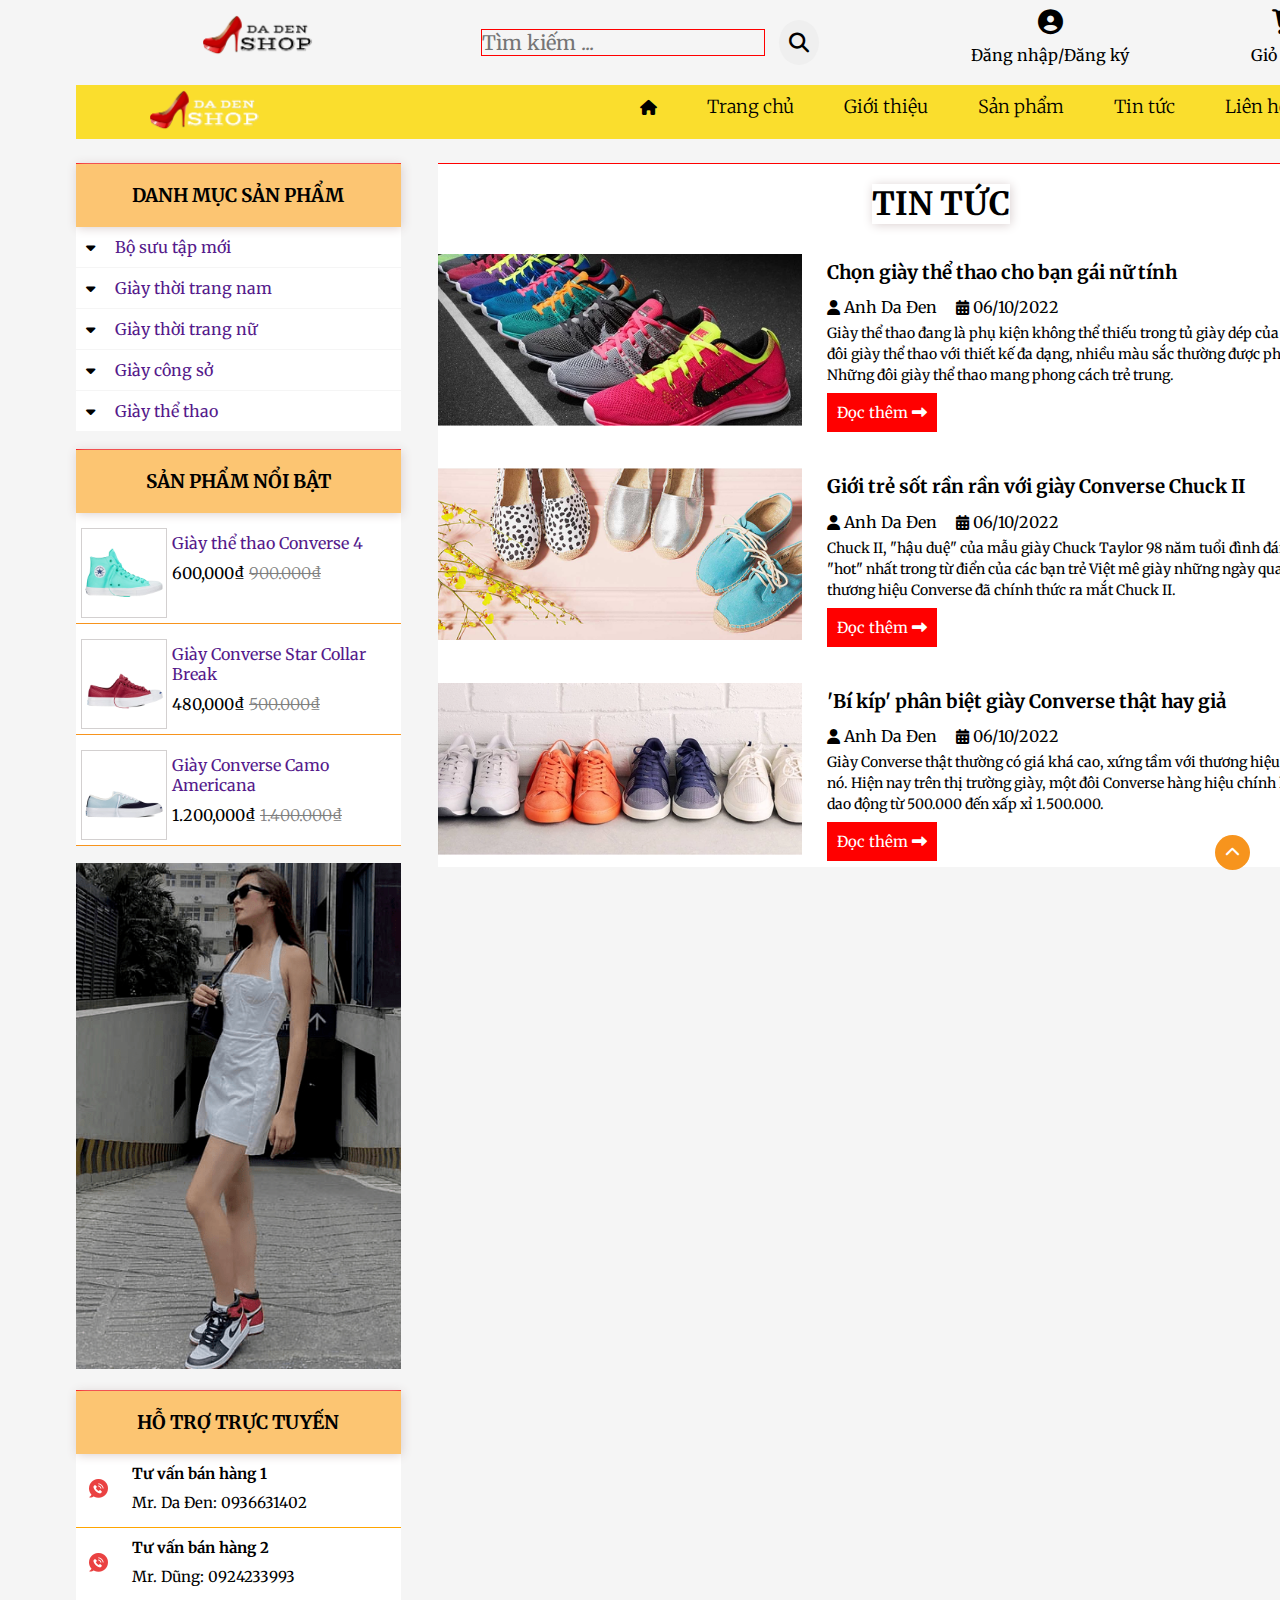
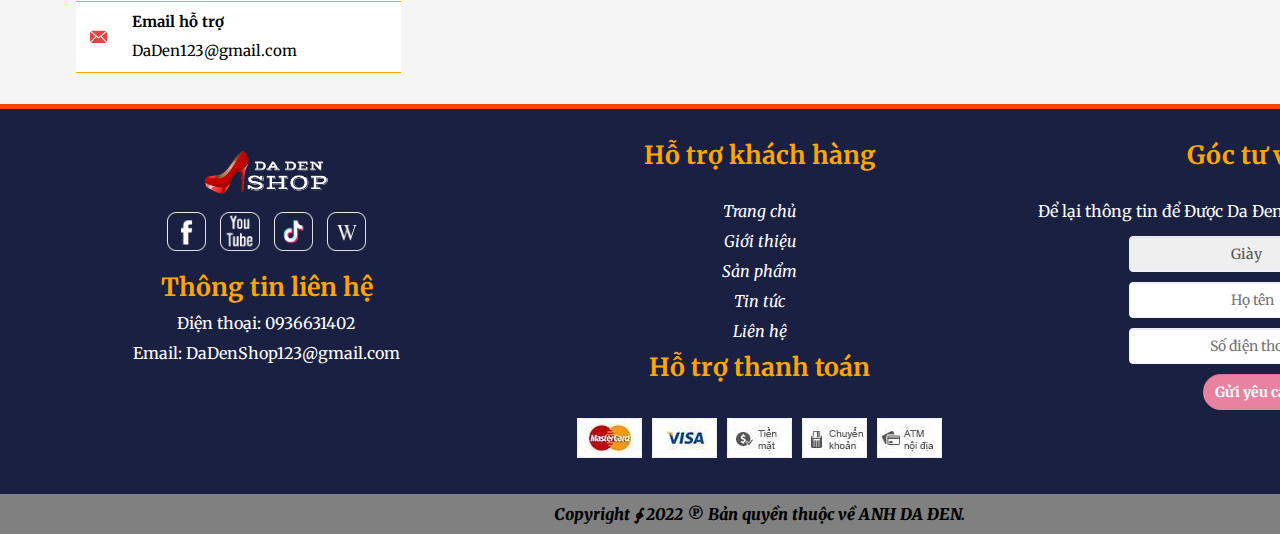
<file: tinTuc.html>
<!DOCTYPE html>
<html lang="en">
    <head>
        <meta charset="UTF-8">
        <title>Tin tức</title>
        <link rel="stylesheet" href="css/style.css">
        <link rel="stylesheet" href="css/tinTuc.css">
        <link rel="stylesheet"
            href="https://cdnjs.cloudflare.com/ajax/libs/font-awesome/6.2.0/css/all.min.css">
        <link
            href="https://fonts.googleapis.com/css2?family=Merriweather&family=Ms+Madi&display=swap"
            rel="stylesheet">
        <script src="https://code.jquery.com/jquery-3.6.1.js"
            integrity="sha256-3zlB5s2uwoUzrXK3BT7AX3FyvojsraNFxCc2vC/7pNI="
            crossorigin="anonymous"></script>
        <script src="https://uhchat.net/code.php?f=de70d1"></script>

        <script>
            // tạo icon hiện mũi tên list danh dách
            $(document).ready(function(){
                $('.sub-bar').parent('li').addClass('down');
                $('.sub-menu').parent('li').addClass('muiTen');
                // $('li.down').click(function(){
                //     $('.sub-bar').slideToggle();
                // });

            });
            // tạo header cố định trên đầu
            $(document).ready(function(){
                $(window).scroll(function(){
                    if($(this).scrollTop()){
                        $('header').addClass('coDinh');
                        $('.back-top').fadeIn();
                    }else{
                        $('header').removeClass('coDinh');
                        $('.back-top').fadeOut();
                    }
                });
                // trở về đầu trang
                $('.back-top').click(function(){
                    $('html, body').animate({scrollTop: 0}, 500);
                });
            });
        </script>
        <div id="fb-root"></div>
        <script async defer crossorigin="anonymous"
            src="https://connect.facebook.net/vi_VN/sdk.js#xfbml=1&version=v15.0"
            nonce="esEDSmWL"></script>
    </head>
    <body>
        <div class="can">
            <div class="header-first">
                <div class="logo"><a href=""><img
                            src="hinh/icon/dadenshopden.png"
                            alt=""></a></div>
                <div class="timKim">
                    <div>
                        <input type="text" placeholder="Tìm kiếm ...">
                        <button><i class="fa-solid fa-magnifying-glass"></i></button>
                        <!-- <input type="submit" value="Tìm kiếm"> -->
                    </div>
                </div>
                <ul class="taiKhoan">
                    <li><a href="dangNhap.html"><i class="fa-solid
                                fa-circle-user"></i></a></li>
                    <ul>
                        <li><a href="dangNhap.html">Đăng nhập</a></li>/
                        <li><a href="dangKi.html">Đăng ký</a></li>
                    </ul>
                </ul>
                <ul class="taiKhoan">
                    <li><a href="gioHang.html"><i class="fa-solid
                                fa-cart-shopping"></i></a></li>
                    <li><a href="gioHang.html">Giỏ hàng</a></li>
                </ul>
            </div>
            <header>
                <div id="dau">
                    <div class="logo">
                        <!-- <a href=""><img
                                src="hinh/icon/logoFPT.png"
                                alt=""></a> -->
                        <a href=""><img
                                src="hinh/icon/dadenshoptrang.png"
                                alt=""></a>
                    </div>
                    <ul id="menu">
                        <!-- <i class="fa-solid fa-caret-right"></i> -->
                        <li><a href=""><i class="fa-solid fa-house"></i></a><a
                                href="index.html">Trang chủ</a></li>
                        <li><a href="GioiThieu.html">Giới thiệu</a></li>
                        <li><a href="sanPham.html">Sản phẩm</a>
                            <ul class="sub-menu">
                                <li><a href="">Bộ sưu tập mới</a></li>
                                <li><a href="">Giày thời trang nam</a>
                                    <ul class="sub-menu">
                                        <li><a href="">Giày da</a></li>
                                        <li><a href="">Giày vải</a></li>
                                        <li><a href="">Conver</a></li>
                                        <li><a href="">Giày Vans</a></li>
                                        <li><a href="">Giày laconste</a></li>
                                        <li><a href="">Giày D&G</a></li>
                                    </ul>
                                </li>
                                <li><a href="">Giày thời trang nữ</a>
                                    <ul class="sub-menu">
                                        <li><a href="">Giày da</a></li>
                                        <li><a href="">Giày vải</a></li>
                                        <li><a href="">Conver</a></li>
                                        <li><a href="">Giày Vans</a></li>
                                        <li><a href="">Giày laconste</a></li>
                                        <li><a href="">Giày D&G</a></li>
                                    </ul>
                                </li>
                                <li><a href="">Giày mùa hè</a></li>
                                <li><a href="">Giày công sở</a></li>
                                <li><a href="">Giày thể thao</a></li>
                                <li><a href="">Giày đi chơi</a></li>
                                <li><a href="">Giày trẻ em</a></li>
                            </ul>
                        </li>
                        <li><a href="tinTuc.html">Tin tức</a>
                            <ul class="sub-menu">
                                <li><a href="">Tin tức khuyến mãi</a></li>
                                <li><a href="">Tin tức giày</a></li>
                                <li><a href="">Thời trang & cuộc sống</a></li>
                                <li><a href="">Xu hướng thời trang</a></li>
                                <li><a href="">Đẹp + giày</a></li>
                                <li><a href="">Tin thương hiệu</a></li>
                            </ul>
                        </li>

                        <li><a href="lienHe.html">Liên hệ</a></li>
                    </ul>
                </div>


            </header>
            <div id="banner">
                <!-- <div>
                    <img src="hinh/slider_3_image.jpg" alt="">

                </div> -->
            </div>

            <div id="wp-content">
                <div id="sidebar">
                    <div class="list">
                        <div class="tieuDe"><h3>DANH MỤC SẢN PHẨM</h3></div>
                        <div class="list-nd">
                            <ul class="bar">
                                <li><i id="button-1" class="fa-solid
                                        fa-caret-down"></i><a href="">Bộ sưu tập
                                        mới</a>
                                    <ul id="sub-bar-1" class="sub-bar">
                                        <li><a href="">Bộ sưu tập mùa Xuân</a></li>
                                        <li><a href="">Bộ sưu tập mùa Hè</a></li>
                                        <li><a href="">Bộ sưu tập mùa Thu</a></li>
                                        <li><a href="">Bộ sưu tập mùa Đông</a></li>
                                    </ul>
                                    <script>
                                        document.getElementById("button-1").onclick = function() {myFunction1()};
                                        function myFunction1() {
                                        document.getElementById("sub-bar-1").classList.toggle("show-1");
    
                                        }
                                    </script>
                                    <!--  -->
                                </li>
                                <li><i id="button-2" class="fa-solid
                                        fa-caret-down"></i><a href="">Giày thời
                                        trang nam</a>
                                    <ul id="sub-bar-2" class="sub-bar">
                                        <li><a href="">Giày da</a></li>
                                        <li><a href="">Giày vải</a></li>
                                        <li><a href="">Conver</a></li>
                                        <li><a href="">Giày Vans</a></li>
                                        <li><a href="">Giày laconste</a></li>
                                        <li><a href="">Giày D&G</a></li>
                                    </ul>
                                    <script>
                                        document.getElementById("button-2").onclick = function() {myFunction2()};
                                        function myFunction2() {
                                        document.getElementById("sub-bar-2").classList.toggle("show-1");
    
                                        }
                                    </script>
                                    <!--  -->
                                </li>
                                <li><i id="button-3" class="fa-solid
                                        fa-caret-down"></i><a href="">Giày thời
                                        trang nữ</a>
                                    <ul id="sub-bar-3" class="sub-bar">
                                        <li><a href="">Giày da</a></li>
                                        <li><a href="">Giày vải</a></li>
                                        <li><a href="">Conver</a></li>
                                        <li><a href="">Giày Vans</a></li>
                                        <li><a href="">Giày laconste</a></li>
                                        <li><a href="">Giày D&G</a></li>
                                    </ul>
                                    <script>
                                        document.getElementById("button-3").onclick = function() {myFunction3()};
                                        function myFunction3() {
                                        document.getElementById("sub-bar-3").classList.toggle("show-1");
    
                                        }
                                    </script>
                                    <!--  -->
                                </li>
                                <li><i id="button-4" class="fa-solid
                                        fa-caret-down"></i><a href="">Giày công
                                        sở</a>
                                    <ul id="sub-bar-4" class="sub-bar">
                                        <li><a href="">Giày da</a></li>
                                        <li><a href="">Giày vải</a></li>
                                        <li><a href="">Conver</a></li>
                                        <li><a href="">Giày Vans</a></li>
                                        <li><a href="">Giày laconste</a></li>
                                        <li><a href="">Giày D&G</a></li>
                                    </ul>
                                    <script>
                                        document.getElementById("button-4").onclick = function() {myFunction4()};
                                        function myFunction4() {
                                        document.getElementById("sub-bar-4").classList.toggle("show-1");
    
                                        }
                                    </script>
                                    <!--  -->
                                </li>
                                <li><i id="button-5" class="fa-solid
                                        fa-caret-down"></i><a href="">Giày thể
                                        thao</a>
                                    <ul id="sub-bar-5" class="sub-bar">
                                        <li><a href="">Giày da</a></li>
                                        <li><a href="">Giày vải</a></li>
                                        <li><a href="">Conver</a></li>
                                        <li><a href="">Giày Vans</a></li>
                                        <li><a href="">Giày laconste</a></li>
                                        <li><a href="">Giày D&G</a></li>
                                    </ul>
                                    <script>
                                        document.getElementById("button-5").onclick = function() {myFunction5()};
                                        function myFunction5() {
                                        document.getElementById("sub-bar-5").classList.toggle("show-1");
    
                                        }
                                    </script>
                                    <!--  -->
                                </li>
                            </ul>
                        </div>
                    </div>
                    <!-- <div class="hinh-list">
                        <a href=""><img
                                src="hinh/index_sidebar_banner_image.webp"
                                alt=""></a>
                    </div> -->
                    <div class="list">
                        <div class="tieuDe"><h3>SẢN PHẨM NỔI BẬT</h3></div>
                        <div class="list-nd">
                            <div class="sanPham-list">
                                <div class="hinh-list-nho">
                                    <img src="hinh/giay/conver3.png"
                                        alt="">
                                </div>
                                <div class="chu-list">
                                    <div class="ten-list">
                                        <a href="">Giày thể thao Converse 4</a>
                                    </div>
                                    <div class="tien-list">
                                        <p>600,000₫ <del>900.000₫</del></p>
                                    </div>
                                </div>
                            </div>
                            <div class="sanPham-list">
                                <div class="hinh-list-nho">
                                    <img src="hinh/giay/conver8.png"
                                        alt="">
                                </div>
                                <div class="chu-list">
                                    <div class="ten-list">
                                        <a href="">Giày Converse Star Collar
                                            Break</a>
                                    </div>
                                    <div class="tien-list">
                                        <p>480,000₫ <del>500.000₫</del></p>
                                    </div>
                                </div>
                            </div>
                            <div class="sanPham-list">
                                <div class="hinh-list-nho">
                                    <img src="hinh/giay/giay4.png"
                                        alt="">
                                </div>
                                <div class="chu-list">
                                    <div class="ten-list">
                                        <a href="">Giày Converse Camo Americana</a>
                                    </div>
                                    <div class="tien-list">
                                        <p>1.200,000₫ <del>1.400.000₫</del></p>
                                    </div>
                                </div>
                            </div>
                        </div>
                    </div>
                    <div class="hinh-list" title="em gớ xin tươi với đồi giày
                        nice">
                        <a href=""><img
                                src="hinh/Nike-Jordan (1).png"
                                alt=""></a>
                    </div>
                    <div class="list" title="Hãy liên hệ đến Da Đen shop để được
                        hỗ
                        trợ bạn nhé">
                        <div class="tieuDe"><h3>HỖ TRỢ TRỰC TUYẾN</h3></div>
                        <div class="list-nd">
                            <div class="item">
                                <div class="item-icon">
                                    <img
                                        src="hinh/icon/item_1_image.webp"
                                        alt="">
                                </div>
                                <div class="chu">
                                    <h4>Tư vấn bán hàng 1</h4>
                                    <p>Mr. Da Đen: 0936631402</p>
                                </div>
                            </div>
                            <div class="item">
                                <div class="item-icon">
                                    <img
                                        src="hinh/icon/item_1_image.webp"
                                        alt="">
                                </div>
                                <div class="chu">
                                    <h4>Tư vấn bán hàng 2</h4>
                                    <p>Mr. Dũng: 0924233993</p>
                                </div>
                            </div>
                            <div class="item">
                                <div class="item-icon">
                                    <img
                                        src="hinh/icon/item_3_image.webp"
                                        alt="">
                                </div>
                                <div class="chu">
                                    <h4>Email hỗ trợ</h4>
                                    <p>DaDen123@gmail.com</p>

                                </div>
                            </div>
                        </div>
                    </div>
                </div>
                <div id="content">
                    <div class="content-1">
                        <div class="tieuDe">
                            <h1>TIN TỨC</h1>
                        </div>
                        <div class="tinTuc">
                            <div class="tt-hinh">
                                <a href=""><img src="hinh/tintuc1.webp" alt=""></a>
                            </div>
                            <div class="tt-nd">
                                <h3>Chọn giày thể thao cho bạn gái nữ tính</h3>
                                <div class="tt-ten-ngay">
                                    <span>
                                        <i class="fa-solid fa-user"></i>
                                        Anh Da Đen
                                    </span>
                                    <span>
                                        <i class="fa-solid fa-calendar-days"></i>
                                        06/10/2022
                                    </span>
                                    <p>Giày thể thao đang là phụ kiện không thể
                                        thiếu trong tủ giày dép của các bạn gái.
                                        Những đôi giày thể thao với thiết kế đa
                                        dạng, nhiều màu sắc thường được phái
                                        đẹp lựa chọn. Những đôi giày thể thao
                                        mang phong cách trẻ trung.
                                    </p>
                                    <div class="docThem">
                                        <a href="docThem.html">Đọc thêm <i
                                                class="fa-solid
                                                fa-right-long"></i></a>
                                    </div>
                                </div>
                            </div>
                        </div>
                        <div class="tinTuc">
                            <div class="tt-hinh">
                                <a href=""><img src="hinh/tintuc2.webp" alt=""></a>
                            </div>
                            <div class="tt-nd">
                                <h3>Giới trẻ sốt rần rần với giày Converse Chuck
                                    II</h3>
                                <div class="tt-ten-ngay">
                                    <span>
                                        <i class="fa-solid fa-user"></i>
                                        Anh Da Đen
                                    </span>
                                    <span>
                                        <i class="fa-solid fa-calendar-days"></i>
                                        06/10/2022
                                    </span>
                                    <p>Chuck II, "hậu duệ" của mẫu giày Chuck
                                        Taylor 98 năm tuổi đình đám đang là từ
                                        khóa "hot" nhất trong từ điển của các
                                        bạn trẻ Việt mê giày những ngày qua.
                                        28/7 vừa qua, thương hiệu Converse đã
                                        chính thức ra mắt Chuck II.
                                    </p>
                                    <div class="docThem">
                                        <a href="docThem.html">Đọc thêm <i
                                                class="fa-solid
                                                fa-right-long"></i></a>
                                    </div>
                                </div>
                            </div>
                        </div>
                        <div class="tinTuc">
                            <div class="tt-hinh">
                                <a href=""><img src="hinh/tintuc3.webp" alt=""></a>
                            </div>
                            <div class="tt-nd">
                                <h3>'Bí kíp' phân biệt giày Converse thật hay
                                    giả</h3>
                                <div class="tt-ten-ngay">
                                    <span>
                                        <i class="fa-solid fa-user"></i>
                                        Anh Da Đen
                                    </span>
                                    <span>
                                        <i class="fa-solid fa-calendar-days"></i>
                                        06/10/2022
                                    </span>
                                    <p>Giày Converse thật thường có giá khá cao,
                                        xứng tầm với thương hiệu và chất lượng
                                        của nó. Hiện nay trên thị trường giày,
                                        một đôi Converse hàng hiệu chính hãng
                                        thường có giá dao động từ 500.000 đến
                                        xấp xỉ 1.500.000.
                                    </p>
                                    <div class="docThem">
                                        <a href="docThem.html">Đọc thêm <i
                                                class="fa-solid
                                                fa-right-long"></i></a>
                                    </div>
                                </div>
                            </div>
                        </div>
                        <div class="fb-comments"
                            data-href="https://developers.facebook.com/docs/plugins/comments#configurator"
                            data-width="" data-numposts="5"></div>

                    </div>



                </div>


            </div>
            <footer>
                <div id="end">
                    <div id="bottom">
                        <div class="cot">
                            <div class="logo-duoi">
                                <!-- <a href=""><img src="hinh/icon/logotrang.png"
                                        alt=""></a> -->
                                <a href=""><img
                                        src="hinh/icon/dadenshoptrang.png"
                                        alt=""></a>
                            </div>

                            <div id="logo-bottom">
                                <a href=""><img
                                        src="hinh/icon/ico-fb.png"
                                        alt=""></a>
                                <a href=""><img
                                        src="hinh/icon/ico-youtube.webp"
                                        alt=""></a>
                                <a href=""><img
                                        src="hinh/icon/icon-tiktok.webp"
                                        alt=""></a>
                                <a href=""><img
                                        src="hinh/icon/ico-wiki.webp"
                                        alt=""></a>

                            </div>
                            <div class="chu-bottom">
                                <h2>Thông tin liên hệ</h2>
                                <p>Điện thoại: 0936631402</p>
                                <p>Email: DaDenShop123@gmail.com</p>
                            </div>
                            <div class="inline"><hr></div>
                        </div>
                        <div class="cot">
                            <div><h2>Hỗ trợ khách hàng</h2></div>
                            <div class="chu-bottom">
                                <p><a href="index.html">Trang chủ</a></p>
                                <p><a href="GioiThieu.html">Giới thiệu</a></p>
                                <p><a href="sanPham.html">Sản phẩm</a></p>
                                <p><a href="tinTuc.html">Tin tức</a></p>
                                <p><a href="lienHe.html">Liên hệ</a></p>
                            </div>
                            <div><h2>Hỗ trợ thanh toán</h2></div>
                            <div class="thanhtoan">
                                <img src="hinh/icon/payment_1_image.webp"
                                    alt="">
                                <img src="hinh/icon/payment_2_image.webp"
                                    alt="">
                                <img src="hinh/icon/payment_3_image.webp"
                                    alt="">
                                <img src="hinh/icon/payment_4_image.webp"
                                    alt="">
                                <img src="hinh/icon/payment_5_image.webp"
                                    alt="">
                            </div>
                            <div class="inline"><hr></div>
                        </div>
                        <div class="cot">
                            <div><h2>Góc tư vấn</h2></div>
                            <div class="chu-bottom">
                                <p>Để lại thông tin để Được Da Đen shop tư vấn
                                    miễn
                                    phí!!!</p>
                                <div>
                                    <select class="nhap" name="your-topic"
                                        aria-required="true"
                                        aria-invalid="false">
                                        <option value="Dịch vụ">Giày</option>
                                        <option value="Dịch vụ">Giày nam</option>
                                        <option value="Dịch vụ">Giày nữ</option>
                                        <option value="Dịch vụ">Giày mùa hè</option>
                                        <option value="Dịch vụ">Giày công sở</option>
                                        <option value="Dịch vụ">Giày trẻ em</option>
                                    </select>
                                </div>
                                <div>
                                    <input type="text" class="nhap" value
                                        size="40"
                                        placeholder="Họ tên"
                                        aria-invalid="false"
                                        aria-required="true">
                                </div>
                                <div>
                                    <input type="text" class="nhap" value
                                        size="40"
                                        placeholder="Số điện thoại"
                                        aria-invalid="false"
                                        aria-required="true">
                                </div>
                                <div>
                                    <input class="nhap" id="nut" type="submit"
                                        value="Gửi yêu cầu">
                                </div>
                            </div>
                            <div class="inline"><hr></div>
                        </div>
                    </div>
                    <div id="the-end">
                        <p>Copyright &CounterClockwiseContourIntegral; 2022
                            &copysr;
                            Bản
                            quyền thuộc về ANH DA ĐEN.</p>
                        <p></p>
                    </div>
                    <div class="back-top">
                        <i class="fas fa-chevron-up" style="width: auto;"></i>
                    </div>
                </div>

            </footer>
        </div>
        <!-- kết thúc phần thân -->

    </body>
</html>
</file>
<file: css/style.css>
*{
    padding: 0;
    margin: 0;
    box-sizing: border-box;
    font-family: 'Merriweather', serif;
    scroll-behavior: smooth;
    /* width: 100%; */
    /* margin: 0 10%; */
    
}

ul{
    list-style: none;
}
a{
    text-decoration: none;
}

#dau{
    display: flex;
    margin: 0 5%;
    /* justify-content: space-between; */
    /* max-width: 1367.3px; */
    /* margin: 0 auto; */
    width: 90%;
    text-align: center;
}
body{
    max-width: 100%;
    font-family: 'Merriweather', serif;
    color: black;
    background-color: rgb(245, 245, 245);
}
ul#menu{
    display: flex;
    justify-content: flex-end;
    text-align: center;
    width: 90%;
    padding: 0;
    margin: 0 5%;
}
ul#menu>li{
    width: max-content;
}
#menu li>div{
    display: flex;
}

ul#menu a{
    width: max-content;
    /* font-family: 'Ms Madi', cursive;  */
    display: block;
    /* padding: 10px; */
    padding: 10px 25px;
    font-weight: 200;
    /* color: #555454; */
    color: black;
    font-size: 18px ;
    transition: all 0.5s ease-in-out;
}
#dau>.logo{
    /* text-align: center; */
    margin: 0 auto;
    display: flex;
}
.logo>a{
    width: auto;
}
.logo>a>img{
    height: 50px;
    width: auto;
}
#banner img{
    width: 100%;
}
#banner div{
    width: 90%;
    margin: 0 5%;
    text-align: center;
}

.header-first{
    position: relative;
    min-height: 50px;
    display: flex;
    width: 90%;
    margin: 10px 5%;
    justify-content: space-evenly;
}
.header-first a{
    color: black;
}
.header-first a:hover{
    color: #f7941d;
}
.header-first i:hover{
    color: #f7941d;

}
.header-first ul i{
    font-size: 25px;
}
.taiKhoan ul{
    display: flex;
}
.header-first .timKim{
    width: 30%;
    text-align: center;
    padding: 0 10px;
    margin: auto 0;
}
.header-first .timKim>div{
    text-align: center;
    /* border: 1px solid red; */
    width: max-content;
    margin:  auto;
}
.header-first .timKim button{
    border: none;
    font-size: 20px;
    padding: 10px;
    border-radius: 50%;
}
.header-first .timKim button i {
    font-size: 20px;

}
.header-first .timKim input{
    margin: 10px;
    border: 1px solid red;
    background: rgb(245, 245,245 );
    font-size: 20px;
    /* border: none; */
}
.header-first .taiKhoan{
    text-align: center;
    /* margin: auto; */
}
.header-first .taiKhoan>li{
    margin-bottom: 10px;
}
header{
    /* padding: 20px 10px 0 50px; */
    justify-content: center;
    position: relative;
    text-align: center;
    background: #FADE2D;
    /* top: 85.867px; */
    margin: 0 5%;
    /* max-width: 1519.22px; */
    width: 90%;
    transition: all 0.75s ease-in-out;
    font-weight: 500;
}
header.coDinh{
    
    top: 0;
    padding: 0;
    margin: auto;
    position: sticky;
    background-color: #192041;
    justify-content: center;
    opacity: 0.93;
    z-index: 999;
    transition: all 0.75s ease-in-out;

}
header.coDinh #dau{
    width: 80%;
    margin: auto 10%;
    transition: all 0.75s ease-in-out;
}
.coDinh #menu>li{
    width: max-content;
}
header.coDinh #menu>li>a,header.coDinh #menu>.muiTen::before {
    color: white;
}
ul#menu li{
    display: flex;
    position: relative;
    width: auto;
    right: 0;
    top: 0;
}
i{
    font-size: 15px;
}
ul#menu ul.sub-menu{
    background-color: #EAE5F6;
    position: absolute;
    display: none;
    width: max-content;
    top: 100%;
}
ul#menu ul.sub-menu>li{
    width: 100%;
}
ul#menu .sub-menu ul.sub-menu>li{
    width: 100%; display: block;
    background-color: #EAE5F6;

}
ul#menu ul.sub-menu ul.sub-menu{
    position: absolute;
    display: none;
    width: max-content;
    left: 100%;
    top: 0;
}
ul#menu ul.sub-menu ul.sub-menu>li>a{
    width: 100%;
}
ul#menu li:hover>ul.sub-menu{
    display: block;
}

ul#menu ul.sub-menu a{
    text-align: left;
    width: 100%;
    padding: 5px 15px;
    border-bottom: 1px solid white;
    color: black;
    /* font-size: 23px; */
    /* font-weight: 500; */
}

ul#menu ul.sub-menu li:last-child a{
    border: none;
}
ul#menu ul.sub-menu li:hover>a{
    background-color: white;
    box-shadow: 1px 1px 10px white;
    color: #f7941d;
    /* transition: all 0.3s ease-in-out; */
}
ul#menu ul.sub-menu ul.sub-menu li:hover a{
    /* background-color: #ebebeb; */
    background-color: white;
    box-shadow: 1px 1px 10px white;
}
ul#menu li:hover>a{
    color: #f7941d;
}
ul#menu>li.muiTen::before{
    font-family: "font Awesome 5 Free";
    font-weight: 600;
    font-size: 11px;
    color: black;
    content: "\f107";
    position: absolute;
    /* padding: 18px 0; */
    right: 0;
    top: 30%;
    
}
ul#menu>li.muiTen:hover:before{
    color: #f7941d;
}
ul#menu .sub-menu>li.muiTen::before{
    font-family: "font Awesome 5 Free";
    font-weight: 600;
    font-size: 11px;
    content: "\f105";
    color: black;
    position: absolute;
    bottom: 0;
    right: 0;
    padding: 18px 0;
}
ul#menu .sub-menu>li.muiTen:hover::before{
    color: #f7941d;
}
.bar>li{
    position: relative;
    width: 100%;
    display: block;
    text-align: left;
    border-bottom: 1px solid rgb(245, 245, 245);
    padding: 10px 0;
    transition: all 0.5s ease-in-out;
}
.bar li:hover>a{
    color: #f7941d;

}
.bar li:hover{
    background: #ebebeb ;
    box-shadow: 1px 1px 10px #e5e5e5;
    /* transition: all 0.3s ease-in-out; */
    
}
.bar a{
    margin-left: 10px;
    transition: all 0.5s ease-in-out;
}
.bar li>.sub-bar>li{
    /* border: 1px solid rgb(217, 217, 219); */
    margin: 10px 0;
}
.sub-bar{
    width: 70%;
    /* position: relative; */
    display: none;
    margin-left: auto;
    /* background: white; */
    /* z-index: 1; */
}
.show-1{
    display: block;
}
/* .bar li.down::before{
    font-family: "font Awesome 5 Free";
    content: "\f0da";
    font-weight: 600;
    color: black;
    margin:0 3%;
    position: absolute;
    top: 0;
    left: 0;
    cursor: pointer;
} */
/* .bar li.down:active::before{
    content: "\f058";
    
} */
.sub-bar>li::before{
    font-family: "font Awesome 5 Free";
    content: "\f058";
}
.bar>li>i{
    padding: 0 10px;
}
.sanPham-list{
    width: 100%;
    display: flex;
    border-bottom: 1px solid #f7941d ;
    margin: 10px 0;
}
.hinh-list-nho{
    width: 30%;
    border: 1px solid rgb(211, 208, 208);
    margin: 5px;
}
.hinh-list-nho img{
    width: 100%;
}
.chu-list{
    width: 80%;
    text-align: left;
    margin-top: 10px;
}
.chu-list a, .chu-list p{
    margin: 10px 0;
}
.sanPham-list:hover a{
    color: #f7941d;
}
.sanPham-list:hover .hinh-list-nho{
    box-shadow: 1px 1px 10px rgb(195, 188, 188);
    border: 0;
}
#gioi_Thieu{
    text-align: center;
    display: flex;
    background-image: url(https://caodang.fpt.edu.vn/wp-content/uploads/FPT_Polytechnic_banner-1-2.jpg);
    width: 100%;
    padding: 70px 0;
    max-height: 200px;
    background-size: cover;
}
.show{
    width: 25%;
    display: flex;
    justify-content: center;
}
.item{
    width: 100%;
    display: flex;
    border-bottom: 1px solid orange;
}
.item-icon{
    width: 8%;
    margin: 25px 10px;
}
.chu{
    text-align: left;
    margin-left: 10px;
    font-size: 15px;
}
.chu p, .chu h4{
    margin: 10px 0;
}
#end{
    width: 100%;
    height: auto;
}
#bottom{
    display: flex;
    width: 100%;
    height: auto;
    background-color: #192041;
    padding: 30px 20px;
    color: #fff;
    border-top: 5px solid orangered;
}
.format{
    width: 90%;
    margin: 0 5%;
    display: flex;
}
.cot{
    width:33.33%;
    justify-content: center;
    text-align: center;
    padding: 10px auto;
    position: relative;
}
.cot .logo-duoi img{
    width: 30%;
    display: block;
    margin: 0 auto;
}
.cot>a>img{
    width: 30%;
}
.cot>#logo-bottom>a>img{
    width: 10%;
}
#bottom a{
    color: #fff;
    text-decoration: none;
}
/* phần cuối */
#bottom a:hover{
    color: orange;
}

.chu-bottom a{
    display: block;
    font-style: italic
}
.chu-bottom p{
    display: block;
}
.chu-bottom a, .chu-bottom p, .chu-bottom h2{
    margin: 10px auto;
}
.thanhtoan{
    display: flex;
    width: 100%;
    justify-content: center;
    margin: auto;
}
.thanhtoan h2{
    margin-top: 20px;
}
h2{
    font-size: 25px;
    font-style:normal;
    color: orange;
    margin-bottom: 30px;
}
#than{
    width: 100%;
    height: 500px;
}
.cot img{
    padding: 5px;
    border-bottom: 1px solid #192041;
}

.cot img:hover{
    border-bottom: 1px solid orange;
    background-position: 0;
}
.logo-bottom img:hover{
    border-bottom: 1px solid orange;
    background-position: 0;
}

.nhap{
    border: 1px solid #f2f0fa;
    display: block;
    width: 50%;
    height: 36px;
    padding: 6px 12px;
    font-size: 14px;
    line-height: 1.42857143;
    color: #555;
    background-image: none;
    border-radius: 4px;
    -webkit-box-shadow: inset 0 1px 1px rgb(0 0 0 / 8%);
    box-shadow: inset 0 1px 1px rgb(0 0 0 / 8%);
    text-align: center;
    margin: 0 auto;

}
#nut{
    background: #e782a0;
    color: white;
    border: #E782A0;
    border-radius: 30px;
    width: 100px;
    margin: 0 auto;
    font-weight: bold;
}
div.chu-bottom>div{
    padding: 5px 0;
}
.inline{
    display: none;
}
#the-end{
    width:100%;
    background-color: gray;
    display: block;
    align-items: center;
    text-align: center;
    padding: 10px;
    font-style: oblique;
}
.back-top{
    width: 35px;
    height: 35px;
    background-color: #f7941d;
    color: white;
    display: flex;
    justify-content: center;
    align-items: center;
    border-radius: 50%;
    position: fixed;
    bottom: 30px;
    right: 30px;
    cursor: pointer;
    z-index: 999;
}
.back-top:hover{
    box-shadow: 1px 1px 20px #f98a03;
}
#the-end p{
    font-size: 16px;
    font-weight: 900;
}
#wp-content{
    display: flex;
    width: 90%;
    margin: 0 5%;
    justify-content: center;
}
#content{
    width: 75%;
    margin: 1% 0;
    display: block;
    text-align: center;
}
#sidebar{
    width: 25%;
    margin: 1% 0;
    display: block;
    text-align: center;
}
.content-1{
    border-top: 1px solid red;
    width: 98%;
    margin: 2% 0 2% 2%;
    background-color: white;
    margin-right: 0 !;

}
.content-1:first-child{
    margin-top: 10px;
}
.list:first-child{
    margin-top: 10px;
}
.list{
    border-top: 1px solid red;
    width: 95%;
    margin: 5% 5% 5% 0;
    background-color: white;
}
.hinh-content{
    width: 98%;
    margin: 2% 0 2% 2%;
    height: auto;
    overflow: hidden;
}
.hinh-content img,.hinh-list img{
   width: 100%;
    transition: all 0.7s ease-in-out;
}
.hinh-content img:hover, .hinh-list img:hover{
    transform: scale(1.08);
}
.hinh-list{
    width: 95%;
    margin: 5% 5% 5% 0;
    height: auto;
    overflow: hidden;
}
.nd1 h1{
    justify-items: center;
}

.tieuDe{
    margin: 20px auto;
    width: max-content;
    font-weight: 700;
    /* border-radius: 50%; */
    /* border: 1px solid rgb(218, 208, 208); */
    box-shadow: 1px 1px 10px rgb(218, 208, 208);
}
#sidebar .tieuDe{
    width: 100%;
    height: 100%;
    margin: 0;
    padding: 20px ;
    background-color: #FCC572;
}

/* phần nội dung bài lab4 */
.row{
    width: 100%;
    display: flex;
    text-align: center;
}
.row:last-child>.sanPham{
    margin-bottom: 0;
}
.sanPham{
    position: relative;
    width: 25%;
    border: 1px solid rgb(226, 224, 224);
    margin: 10px;
}
.sanPham:first-child{
    margin-left: 0;
}
.sanPham:last-child{
    margin-right: 0;
}
.sanPham>.giamGia{
    position: absolute;
    top: 1px;
    right: 1px;
    width: 40px;
    height: 40px;
    background: #FADE2D;
    padding: 10px 3px;
    border-radius: 50%;
    color: white;
    font-size: 12px;
    cursor: pointer;
}
.sanPham:hover>img{
    transform: scale(1.5);
    transition: all 0.5s ease-in-out;

}
.sanPham:hover .giamGia{
    background: red;
    box-shadow: 1px 1px 10px black;
    top: 6px;
    right: 8px;
    transition: all 0.5s ease-in-out;
}
.sanPham:hover{
    box-shadow: 1px 1px 10px rgb(195, 188, 188);
    /* transition: all 0.2s ease-in-out; */
}
.sanPham:hover>.nut{
    background: rgb(2, 44, 135);
    /* background: red; */
    box-shadow: 1px 1px 10px black;
    transition: all 0.5s ease-in-out;
    width: 50%;
    margin: 1% 25%;
}
.sanPham:hover a{
    color: #f7941d;
}
.sanPham>.hinh{
    width: 60%;
    height: auto;
    overflow: hidden;
}
.ten, .tien{
    margin: 5px auto;
}
.ten{
    height: 40px;
}
.tien>p{
    font-size: 16px;
    font-weight: 600;
}
.ten>a{
    color: rgb(62, 62, 62);
    text-decoration: none;
    font-size: 16px;
}
.ten>a:hover{
    color: orange;
}
.nut{
    width: 45%;
    background: rgb(3, 134, 195);
    padding: 8px;
    margin: 10px 27.5%;
    cursor: pointer;
    /* position: absolute; */
    /* bottom: 10px; */
}
.nut>p{
    font-size: 10px;
    font-weight: 900;
    color: white;
}
del{
    font-weight: 300;
    color: gray;
}
.can{
    width: 1519.2px;
    text-align: center;
    margin: 0 auto;
    /* position: relative; */
}
/* #can{
    width: 1600px;
    margin: 0 auto;  
} */
/* đa màng hình */
@media only screen and (max-width: 1000px) {
    *{
        margin: 0;
        padding: 0;
    }
    .can{
        width: 1000px;
        text-align: left;
        margin: 0;
    }
    .header-first{
        display: none;
        /* display: block; */
    }
    .logo{
        display: none;
    }
    .timKim{
        display: none;
    }
    .taiKhoan{
        display: none;
    }
    header{
        width: 100%;
        margin: 0;
    }
    #dau{
        display: flex;
        width: 100%;
        margin: 0;
    }
    #dau>.logo{
        justify-content: center;
        width: 10%;
        margin-right: 10px;
        display: none;
    }
    #dau>.header-menu{
        width: 70%;
    }
    #menu{
        width: 80%;
        margin: 0;
        padding: 0;
    }
    /* #menu{
        width: 100%;
        float: left;

    } */
    ul#menu a{
        font-size: 14px;
        margin: 0;
        padding: 10px;
    }
    header.coDinh{
        width: 90%;
        margin: 0 5%;
    }
    #wp-content{
        display: block;
    }
    #sidebar{
        width: 100%;
    }
    .list{
        width: 100%;
    }
    .hinh-list{
        display: none;
    }
    #content{
        width: 100%;
    }
    .content-1{
        width: 100%;
    }
    .row{
        width: 100%;
        display: flex;
        flex-wrap: wrap;
        

    }
    div.sanPham{
        text-align: center;
        width: 50%;
        margin: 0;
        padding: 0;
    }
    .content-1{
        width: 100%;
        margin: 0;
    }
/* 
    header{
        top: 120px
    } */
    
    .sidebar{
        width: 100%;
    }
    .content{
        width: 100%;
    }
    #bottom{
        display: block;
    }
    .cot{
        width: 100%;
        margin: 2%;
    }
    .inline{
        display: block;
        width: 90%;
        margin: 0 5%;
        color: white;
    }

    .sub-bar>li{
        margin: 3% 0;
    }

  }
@media only screen and (max-width: 480px) {
    .can{
        width: 480px;
        text-align: left;
        margin: 0;
    }
    .header-first{
        display: none;
        /* display: block; */
    }

    header{
        width: 100%;
        /* margin: 0 5%; */
    }
    .logo{
        display: none;
        width: 90%;
        margin: 0 5%;
    }
    .timKim{
        display: none;
    }
    .taiKhoan{
        display: none;
    }
    #dau>.logo{
        display: none;
    }
    ul#menu{
        width: 100%;
    }
    header.coDinh{
        width: 90%;
        margin: 0 5%;
    }
    #wp-content{
        display: block;
    }
    #sidebar{
        width: 100%;
    }
    .list{
        width: 100%;
    }
    .hinh-list{
        display: none;
    }
    #content{
        width: 100%;
        margin: 0;
    }
    .content-1{
        width: 100%;
        margin: 0;
    }
    .row{
        width: 100%;
        display: flex;
        flex-wrap: wrap;
        

    }
    .sanPham{
        /* text-align: center; */
        width: 100%;
        margin: 0 ;
        padding: 0;
    }
    .content-1{
        width: 100%;
        margin: 0;
    }
/* 
    header{
        top: 120px
    } */
    
    .sidebar{
        width: 100%;
    }
    .content{
        width: 100%;
    }
    #bottom{
        display: block;
        margin: 0;
        padding: 0;
    }
    .cot{
        width: 100%;
        /* margin: 2%; */
    }
    .inline{
        display: block;
        width: 90%;
        margin: 0 5%;
        color: white;
    }
  }
</file>
<file: css/dangKy.css>
.tai_khoan{
    /* display: flex; */
    width: 100%;
}
.dn{
    width: 70%;
    margin: auto;
    text-align: left;
}
.dk{
    border-bottom: 1px solid red;
    margin-bottom: 20px;
    width: 50%;
    margin: auto;
    text-align: left;
}
.tai_khoan label, .tai_khoan input{
    display: block;
    width: 100%;
    min-height: 40px;
    padding: 0.375rem 0.75rem;
    font-size: 1em;
    line-height: 1.5;
    color: #55595c;
    background-color: #fff;
    background-image: none;
    margin: 0 20px;
    text-align: left;
}

.fb-gg{
    display: flex;
    justify-content: center;
}
.fb-gg a{
    width: 30%;
    margin: 20px 0;
}
.dn-dn{
    width: 530px;
    display: flex;
    text-align: center;
    margin: 20px 0  ;
}
.dn-dn a:first-child{
    color: white;
    background-color: black;
    width: 30%;
    padding: 15px;
}
.dn-dn a{
    width: max-content;
    padding: 15px;
    color: black;
}
.dn-dn a:first-child:hover{
    background-color: red;
}
.dn-dn a:last-child:hover{
    color: orange;
}
.dn-dn a:only-child:hover{
    color: white;
}
.dn>p{
    margin: 20px 0;
}
</file>
<file: css/dangNhap.css>
.tai_khoan{
    /* display: flex; */
    width: 100%;
}
.dn{
    width: 70%;
    margin: auto;
    text-align: left;
}
.dk{
    border-bottom: 1px solid red;
    margin-bottom: 20px;
    width: 50%;
    margin: auto;
    text-align: left;
}
.tai_khoan label, .tai_khoan input{
    display: block;
    width: 100%;
    min-height: 40px;
    padding: 0.375rem 0.75rem;
    font-size: 1em;
    line-height: 1.5;
    color: #55595c;
    background-color: #fff;
    background-image: none;
    margin: 0 20px;
    text-align: left;
}

.fb-gg{
    display: flex;
    justify-content: center;
}
.fb-gg a{
    width: 30%;
    margin: 20px 0;
}
.dn-dn{
    width: 530px;
    display: flex;
    text-align: center;
    margin: 20px 0  ;
}
.dn-dn a:first-child{
    color: white;
    background-color: black;
    width: 30%;
    padding: 15px;
}
.dn-dn a{
    width: max-content;
    padding: 15px;
    color: black;
}
.dn-dn a:first-child:hover{
    background-color: red;
}
.dn-dn a:last-child:hover{
    color: orange;
}
.dn-dn a:only-child:hover{
    color: white;
}
.dn>p{
    margin: 20px 0;
}
</file>
<file: css/docThem.css>
.tinTuc{
    width: 100%;
    /* margin: 10px 5%; */
    display: flex;
    line-height: 2.0;
    margin: 30px 0;
}
.tt-hinh{
    width: 40%;
    overflow: hidden;
}
.tt-hinh>a{
    width: 100%;
}
.tt-hinh>a>img{
    width: 100%;
    transition: all 0.7s ease-in-out;
}
.tt-hinh>a>img:hover{
    transform: scale(1.1);
}
.tt-nd{
    width: 65%;
    margin: 0 2.5%;
    text-align: left;
    display: block;
}.tt-nd p{
    line-height: 1.5;
    font-size: 14px;
}
.tt-nd span{
    margin-right: 15px;
}
.docThem a{
    padding: 10px;
    background-color: red;
    color: white;
    font-size: 15px;
    transition: all 0.5s ease-in-out;
}
.docThem a:hover{
    background-color: rgb(38, 38, 38);
}
.docThem{
    margin: 10px 0;
}

@media only screen and (max-width: 1000px){
    .can{
        width: 1000px;
        text-align: left;
        margin: 0;
    }
 .tinTuc{
    display: block;
    width: 100%;
 }
 .tt-nd, .tt-hinh{
    width: 100%;
 }
    
}
@media only screen and (max-width: 480px){
    .an{
        width: 480px;
        text-align: left;
        margin: 0;
    }
    .tinTuc{
        display: block;
        width: 100%;
     }
     .tt-nd, .tt-hinh{
        width: 100%;
     }
}
</file>
<file: css/gioHang.css>
.gh{
    /* display: flex; */
    width: 100%;
    /* border-bottom: 1px solid rgb(115, 115, 115); */

}
.gh-hinh>img{
    width: 100%;
}
td{
    width: 16.66666666%;

}
.gh-hinh, .gh-chu, .gh-tien, .gh-nut , .gh-xoa{
    /* width: 16.66666666%; */
    /* margin: auto; */
    /* border: 1px solid rgb(115, 115, 115); */
    /* text-align: center; */
}
.gh-chu p, .gh-tien p, .gh-nut input, .gh-xoa a{
    /* vertical-align: middle; */
    /* margin: 50px 0; */
}
.gh-xoa>a>i{
    font-size: 25px;
    color: black;
}
.gh-xoa:hover>a>i{
    color: red;
}
 td{
    border: 1px solid rgb(239, 231, 231);
    margin: 10px;
}
.gh>table tr:first-child td{
    border: none;
    /* margin: 20px; */
}
.gh>table tr:first-child{
    padding-bottom: 20px;
}
.gh-tong{
    display: flex;
    width: 100%;
}
.tong-1{
    width: 66.66666%;
    text-align: right;
    border: 1px solid rgb(239, 231, 231);
    padding: 10px;
}
.tong-2{
    width: 33.33333%;
    text-align: right;
    border: 1px solid rgb(239, 231, 231);
    padding: 10px;
}
.gh-tt{
    display: flex;
    justify-content: space-between;
    width: 85%;
    margin: auto;
}
.gh-tien>p, .gh-tong>p:last-child{
    color: red;
}
.gh-tt-mua{
    width: max-content;
    border: 1px solid rgb(71, 71, 71);
    padding: 10px;
    margin-top: 10px;
}
.gh-tt-mua a{
    color: black;
}
.gh-tt-mua:hover{
    background-color: red;
    border: 1px solid red;
}
.gh-tt-mua:hover a{
    color: white;
}
.gh-tt-tt{
    width: max-content;
    border: 1px solid red;
    padding: 10px;
    margin-top: 10px;
    background-color: red;
}
.gh-tt-tt a{
    color: white;
}
.gh-tt-tt:hover{
    background-color: white;
}
.gh-tt-tt:hover a{
    color: black;
}
</file>
<file: css/gioithieu.css>
.conten-1{
    margin-bottom: 30px;
}
.conten-1 p{
    font-size: 15px;
}
.nd-gt{
    text-align: left;
    /* margin: 30px 0; */
}
.gt-content-nd{
    margin: 20px 50px;
    line-height: 2.0;
}
.gt-content-nd h4{
    font-size: 15px;
    font-weight: 500;
    margin: 20px 0;
}.gt-content-nd h3{
    margin: 30px;
}
</file>
<file: css/lienHe.css>
.lh{
    width: 100%;
    display: block;
    text-align: left;
}
.lh-tt{
    display: block;
    width: 40%;
    margin: 0 2.5%;
}
.lh-map{
    width: 95%;
    margin: 20px auto;
}
label, input, textarea{
    width: 100%;
}
.lh p{
    width: max-content;
    padding: 10px;
    background-color: red;
    color: white;
}
.lh p:hover{
    background-color: black;
}
.lh-tt label{
    margin-bottom: 20px;
}
.lh-tt input, .lh-tt textarea{
    display: block;
    width: 100%;
    min-height: 40px;
    padding: 0.375rem 0.75rem;
    font-size: 1em;
    line-height: 1.5;
    color: #55595c;
    /* margin: 0; */
}
</file>
<file: css/sanPham.css>
.sapXep{
    display: inline-block;
    float: left;
    vertical-align: middle;
    margin: 0 50px 0 0;
    font-size: 16px;
    font-weight: 400;
    line-height: 34px;
    width: 150px;
}
.giaMD{
    display: block;
    /* width: ; */
    min-height: 40px;
    padding: 10px ;
    font-size: 14px;
    vertical-align: middle;
}
.form{
    margin: 15px 0;
}
.luaChon>ul{
    display: flex;
    justify-content: right;
}
.luaChon>ul>li a{
    padding: 10px 15px;
    margin: 5px;
    border: 1px solid black;
    color: black;
}
.luaChon>ul>li a:hover{
    color: #fff;
    background-color: red;
    border: 1px solid red;
}
</file>
<file: css/tinTuc.css>
.tinTuc{
    width: 100%;
    /* margin: 10px 5%; */
    display: flex;
    line-height: 2.0;
    margin: 30px 0;
}
.tt-hinh{
    width: 40%;
    overflow: hidden;
}
.tt-hinh>a{
    width: 100%;
}
.tt-hinh>a>img{
    width: 100%;
    transition: all 0.7s ease-in-out;
}
.tt-hinh>a>img:hover{
    transform: scale(1.1);
}
.tt-nd{
    width: 65%;
    margin: 0 2.5%;
    text-align: left;
    display: block;
}.tt-nd p{
    line-height: 1.5;
    font-size: 14px;
}
.tt-nd span{
    margin-right: 15px;
}
.docThem a{
    padding: 10px;
    background-color: red;
    color: white;
    font-size: 15px;
    transition: all 0.5s ease-in-out;
}
.docThem a:hover{
    background-color: rgb(38, 38, 38);
}
.docThem{
    margin: 10px 0;
}

@media only screen and (max-width: 1000px){
    .can{
        width: 1000px;
        text-align: left;
        margin: 0;
    }
 .tinTuc{
    display: block;
    width: 100%;
 }
 .tt-nd, .tt-hinh{
    width: 100%;
 }
    
}
@media only screen and (max-width: 480px){
    .an{
        width: 480px;
        text-align: left;
        margin: 0;
    }
    .tinTuc{
        display: block;
        width: 100%;
     }
     .tt-nd, .tt-hinh{
        width: 100%;
     }
}
</file>
